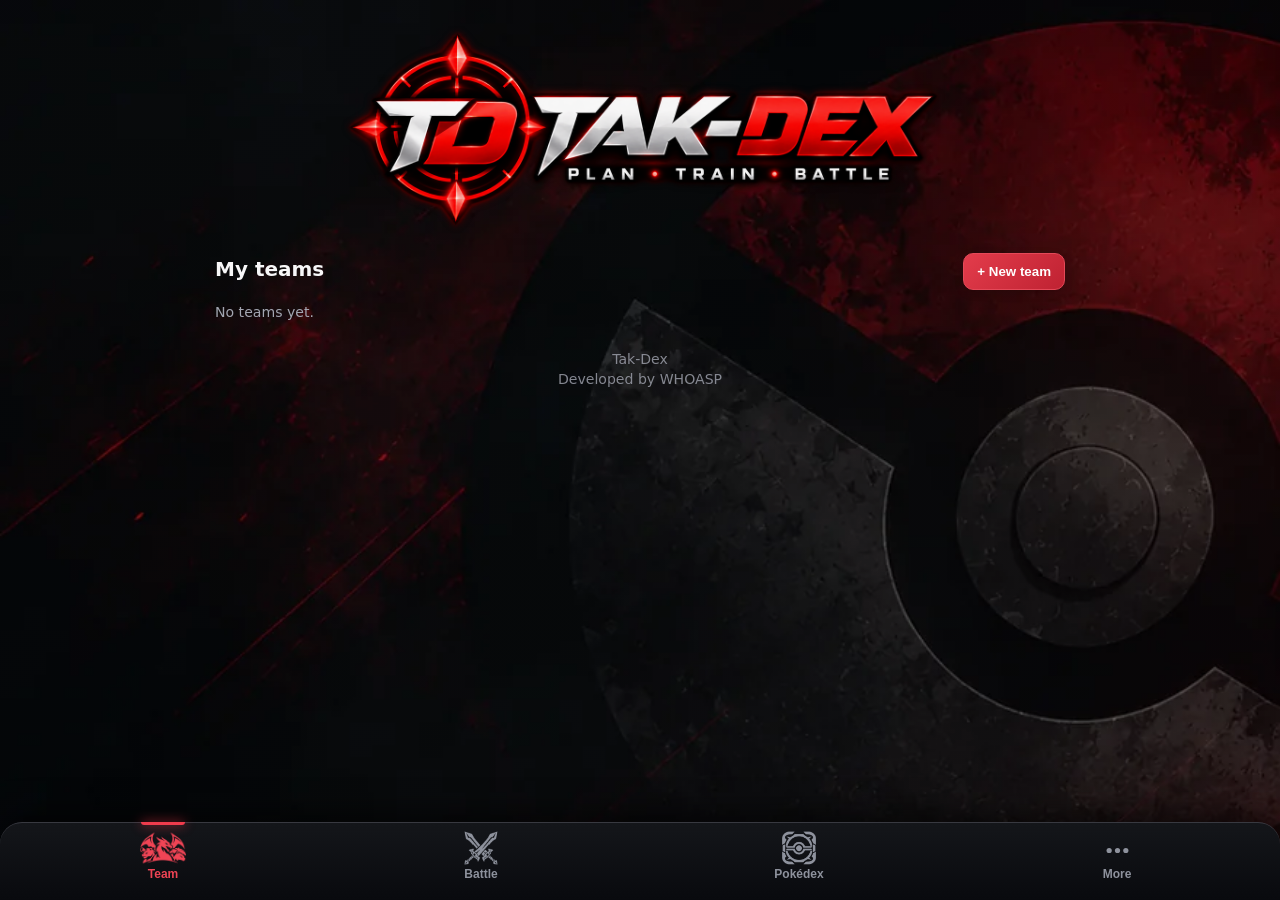
<file: index.html>
<!doctype html>
<html lang="en">
<head>
<meta charset="utf-8">
<meta name="takdex-version" content="V78 DEV6.2">
<meta name="viewport" content="width=device-width,initial-scale=1">
<title>Tak-Dex | Pokémon Team Builder, Battle Calculator & Pokédex</title>
<meta name="description" content="Free Pokémon team builder and battle planner with type effectiveness, damage estimates, moveset planning, Pokédex, TM/HM compatibility, and interactive Sinnoh and Unova maps.">
<link rel="canonical" href="https://alexandrestp337.github.io/Tak-Dex/">
<meta property="og:title" content="Tak-Dex | Pokémon Battle Planner">
<meta property="og:description" content="Build your Pokémon team, analyze matchups, estimate damage and prepare for your next battle.">
<meta property="og:url" content="https://alexandrestp337.github.io/Tak-Dex/">
<meta property="og:type" content="website">
<meta property="og:image" content="https://alexandrestp337.github.io/Tak-Dex/icon-512.png">
<script type="application/ld+json">{"@context":"https://schema.org","@type":"WebApplication","name":"Tak-Dex","url":"https://alexandrestp337.github.io/Tak-Dex/","softwareVersion":"V78 DEV6.2","applicationCategory":"GameApplication","operatingSystem":"Web browser","description":"Pokémon team builder, battle planner, move checker, Pokédex and interactive region maps.","offers":{"@type":"Offer","price":"0","priceCurrency":"USD"}}</script>
<link rel="stylesheet" href="styles.css?v=78.0.0-stable">
<link rel="icon" type="image/png" sizes="192x192" href="icon-192.png">
<link rel="apple-touch-icon" sizes="192x192" href="icon-192.png">
<link rel="manifest" href="manifest.webmanifest">

<style>
  /* Android-only startup artwork */
  #takdex-splash {
    position: fixed;
    inset: 0;
    z-index: 999999;
    background: #000;
    display: none;
    align-items: center;
    justify-content: center;
    opacity: 1;
    transition: opacity 350ms ease;
  }

  #takdex-splash.visible {
    display: flex;
  }

  #takdex-splash.fade-out {
    opacity: 0;
    pointer-events: none;
  }

  #takdex-splash img {
    width: 100%;
    height: 100%;
    object-fit: cover;
    object-position: center;
  }
</style>
</head>
<body>

<div id="takdex-splash" aria-hidden="true">
  <img src="takdex-splash.png" alt="">
</div>

<script>
(function () {
  // Show only inside the Capacitor Android application.
  const isAndroidApp =
    !!(window.Capacitor &&
       typeof window.Capacitor.isNativePlatform === "function" &&
       window.Capacitor.isNativePlatform());

  if (!isAndroidApp) return;

  const splash = document.getElementById("takdex-splash");
  splash.classList.add("visible");

  // Show artwork for 2 seconds, then fade it away.
  setTimeout(function () {
    splash.classList.add("fade-out");
    setTimeout(function () {
      splash.remove();
    }, 400);
  }, 2000);
})();
</script>

<header class="app-header">
  <div class="brand">
    <img class="brand-wordmark" src="takdex-header-logo.png" alt="Tak-Dex — Plan, Train, Battle">
  </div>
</header>

<main>
<section id="teamsPage">
  <div class="bar">
    <h2>My teams</h2>
    <button id="addTeam">+ New team</button>
  </div>
  <div id="teams"></div>
  <section id="editor" hidden>
    <div class="bar">
      <h2 id="editorTitle"></h2>
      <button id="closeTeam">Close</button>
    </div>
    <p id="editorGame"></p>
    <div hidden>
      <button type="button" id="editTeam">Edit team</button>
      <button type="button" id="exportTeam">Export team</button>
    </div>
    <div id="slots"></div>
  </section>
</section>

<section id="battlePage" hidden>
  <div class="mode-switch">
    <button type="button" id="singleMode" class="selected">Single battle</button>
    <button type="button" id="doubleMode">Double battle</button>
  </div>
  <section id="td76BattleStrip" class="td74-team-strip" hidden></section>
  <label>Opponent Pokémon
    <div class="search battle-search">
      <input id="foeInput" autocomplete="off" placeholder="Start typing…">
      <button type="button" class="battle-clear" data-clear-opponent="foeInput" aria-label="Clear opponent" hidden>×</button>
      <div id="foeResults" class="suggestions" hidden></div>
    </div>
  </label>
  <div id="secondFoe" hidden>
    <label>Second opponent
      <div class="search battle-search">
        <input id="foeInput2" autocomplete="off" placeholder="Start typing…">
        <button type="button" class="battle-clear" data-clear-opponent="foeInput2" aria-label="Clear opponent" hidden>×</button>
        <div id="foeResults2" class="suggestions" hidden></div>
      </div>
    </label>
  </div>
  <div id="matchups"></div>
</section>

<section id="dexPage" hidden>
  <h2>Pokédex</h2>
  <div id="td73DexSelector">
    <div class="tool-card">
    <label>Game<select id="dexGame"></select></label>
    <label>Search Pokémon
      <div class="search dex-search">
        <input id="dexInput" placeholder="Start typing…" autocomplete="off">
        <button type="button" class="battle-clear" id="dexClear" aria-label="Clear Pokédex search" hidden>×</button>
        <div id="dexResults" class="suggestions" hidden></div>
      </div>
    </label>
    </div>
  </div>
  <button type="button" id="td73DexReturn" class="td73-back-button" hidden>← Back</button>
  <div id="dexResult" aria-live="polite"></div>
</section>

<section id="morePage" hidden>
  <div class="tool-card">
    <button type="button" id="openPlanner" class="tool-link">⚔ 6v6 Battle Planner ›</button>
    <button type="button" id="openMaps" class="tool-link">⌖ Interactive Maps ›</button>
    <button type="button" id="td7FeedbackOpen" class="tool-link">✉ Send feedback ›</button>
  </div>
  <div class="card offline-card">
    <h3>Offline data</h3>
    <p id="offlineStatus" class="note">Checking offline data…</p>
    <button type="button" id="offlineDownload">Download offline data</button>
    <p class="note">Keep the app open until the download finishes.</p>
  </div>
  <div class="td71-theme-control">
    <button type="button" id="moreTheme">Toggle light / dark mode</button>
  </div>
</section>

<section id="mapsPage" hidden>
  <div class="bar"><h2>Interactive Maps</h2><span id="mapsBackFallback"></span></div>
  <div class="tool-card td73-map-filters">
    <label>Game<select id="mapsGame"></select></label>
    <input id="mapsRegion" type="hidden" value="">
    <label class="td74-map-search">Search &amp; zoom<div class="td74-map-search-wrap"><input id="mapsSearch" type="search" placeholder="Route, item, move tutor, NPC…" autocomplete="off" role="combobox" aria-controls="mapsSuggestions" aria-expanded="false" aria-autocomplete="list"><div id="mapsSuggestions" class="td74-map-suggestions" role="listbox" aria-label="Map locations" hidden></div><span id="td78MapSearchStatus" class="td78-sr-only" role="status"></span></div></label>
    <label>Show<select id="mapsCategory"><option value="all">All landmarks</option><option value="town">Cities &amp; towns</option><option value="route">Routes</option><option value="landmark">Special locations</option><option value="tutor">Move Tutors</option><option value="gym">Gyms &amp; Badges</option></select></label>
  </div>
  <div id="mapsContent" class="td73-map-layout" hidden>
    <div class="card td73-map-card"><div class="td73-map-toolbar"><strong id="mapsHeading">Region map</strong><small id="mapsSelectionLabel" aria-live="polite">Select a destination</small><span><button id="mapsFullscreen" type="button" aria-pressed="false" aria-label="Fullscreen" title="Fullscreen" data-compact-icon="⛶">Fullscreen</button><button id="mapsZoomOut" type="button" aria-label="Zoom out">−</button><button id="mapsZoomIn" type="button" aria-label="Zoom in">+</button><button id="mapsClearSelection" type="button" aria-label="Clear selection without changing zoom" title="Clear search and selection, keep current view" data-compact-icon="✕" disabled>✕ Clear</button><button id="mapsZoomReset" type="button" aria-label="Reset zoom and selection" title="Reset zoom and selection" data-compact-icon="↺">Reset</button><button type="button" id="backMaps">← More</button></span></div><div id="mapsCanvas" class="td73-map-canvas" role="group" aria-label="Interactive Platinum Sinnoh map with location pins"></div></div>
    <details id="td76FullMapDetails" hidden><summary>Location details</summary></details>
    <div class="td73-map-side"><article class="card" id="mapsDetails"><h3>Select a location</h3><p class="note">Tap a map pin or a location below for details.</p></article><details class="card td74-map-directory" id="mapsDirectory"><summary>Browse all locations <span id="mapsCount">Select a game</span></summary><div id="mapsList" class="td73-map-location-list"></div></details></div>
  </div>
</section>

<section id="plannerPage" hidden>
  <div class="bar">
    <h2>6v6 Battle Planner</h2>
    <button type="button" id="backPlanner">← More</button>
  </div>
  <div class="tool-card td73-compact-stack">
    <label>Game<select id="planGame"></select></label>
    <label>Battle type
      <select id="planMode">
        <option value="elite">Elite Four / Champion</option>
        <option value="custom">Custom opponent</option>
      </select>
    </label>
    <div id="eliteOptions">
      <label>League version
        <select id="planVersion">
          <option value="v1">First challenge</option>
          <option value="v2">Rematch / second challenge</option><option value="v3" hidden>Challenge Mode</option><option value="v4" hidden>Challenge Mode rematch</option>
        </select>
      </label>
      <label>Trainer<select id="planTrainer"></select></label>
      <p id="eliteNote" class="note"></p>
    </div>
    <label>Import your team<select id="planTeam"></select></label>
  </div>
  <div id="td74TeamStrips" class="td74-strips" aria-label="Select a matchup"></div>
  <div id="td74Focus" class="td74-matchup-focus" aria-live="polite"><p class="note">Choose a team and opponent to see your matchup.</p></div>

  <details id="td74PlannerEditors" class="card td74-planner-editors"><summary>✎ Edit Pokémon, levels, moves &amp; held items</summary>
    <h3>Your Pokémon · editable levels</h3>
    <div id="planOwn" class="planner-grid"></div>
    <h3>Opponent Pokémon · editable levels and moves</h3>
    <div id="planOpp" class="planner-grid"></div>
    <button type="button" id="planAnalyze">Recalculate all matchups</button>
  </details>
  <!-- Keep the calculation result target for legacy app integration, not as an extra visible panel. -->
  <div id="planResults" hidden aria-hidden="true"></div>
</section>

<section id="tmPage" hidden aria-label="Machine compatibility">
  <div class="tool-card">
    <label>Game<select id="tmGame"></select></label>
    <label>Saved team<select id="tmTeam"></select></label>
    <label>Move / TM / HM
      <div class="search tm-combo">
        <input id="tmMoveSearch" placeholder="Search or choose TM/HM…" autocomplete="off" aria-label="Search or choose TM or HM" aria-expanded="false" aria-controls="tmMoveResults">
        <div id="tmMoveResults" class="suggestions" hidden></div>
      </div>
      <select id="tmMove" hidden aria-hidden="true" tabindex="-1"></select>
    </label>
    <label>Or Pokémon name
      <div class="search">
        <input id="tmPokemon" placeholder="Start typing Pokémon…" autocomplete="off">
        <div id="tmPokemonResults" class="suggestions" hidden></div>
      </div>
    </label>
    <button type="button" id="tmCheck">Check compatibility</button>
  </div>
  <div id="tmResults"></div>
</section>
</main>

<nav class="main-tabs" aria-label="Main navigation">
  <button type="button" id="teamsTab" class="selected" aria-label="Team">
    <svg viewBox="0 0 24 24" fill="currentColor">
      <circle cx="12" cy="6" r="4"/>
      <circle cx="4.5" cy="9" r="3"/>
      <circle cx="19.5" cy="9" r="3"/>
      <path d="M4 20v-3a8 8 0 0 1 16 0v3H4ZM0 20v-4a5 5 0 0 1 4-4v8H0Zm20 0v-8a5 5 0 0 1 4 4v4h-4Z"/>
    </svg>
    <span>Team</span>
  </button>
  <button type="button" id="battleTab" aria-label="Battle">
    <svg viewBox="0 0 24 24" fill="none" stroke="currentColor" stroke-width="2.7" stroke-linecap="round" stroke-linejoin="round">
      <path d="M5 3 19 21M19 3 5 21M4 4l3-1-1 4M20 4l-3-1 1 4M2 21l5-5m15 5-5-5"/>
    </svg>
    <span>Battle</span>
  </button>
  <button type="button" id="dexTab" aria-label="Pokédex">
    <svg viewBox="0 0 24 24" fill="none" stroke="currentColor" stroke-width="2.3">
      <rect x="3" y="2" width="18" height="20" rx="2"/>
      <path d="M3 12h18"/>
      <circle cx="12" cy="12" r="3" fill="var(--nav-bg,#14161b)"/>
    </svg>
    <span>Pokédex</span>
  </button>
  <button type="button" id="moreTab" aria-label="More">
    <svg viewBox="0 0 24 24" fill="currentColor">
      <circle cx="4" cy="12" r="2.5"/>
      <circle cx="12" cy="12" r="2.5"/>
      <circle cx="20" cy="12" r="2.5"/>
    </svg>
    <span>More</span>
  </button>
</nav>

<dialog id="newDialog">
  <form id="newForm">
    <h2>New team</h2>
    <label>Team name<input id="teamName" required maxlength="40" placeholder="My Pokémon team"></label>
    <label>Game<select id="game"></select></label>
    <div class="buttons">
      <button type="button" id="cancelNew" autofocus>Cancel</button>
      <button type="button" id="importTeam">Import</button>
      <button type="submit">Create</button>
    </div>
  </form>
</dialog>

<dialog id="editTeamDialog">
  <form id="editTeamForm">
    <h2>Edit team</h2>
    <label>Team name<input id="editTeamName" maxlength="40" required></label>
    <label>Game<select id="editTeamGame"></select></label>
    <div class="buttons">
      <button type="button" id="cancelEditTeam">Cancel</button>
      <button>Save changes</button>
    </div>
  </form>
</dialog>

<input type="file" id="importTeamFile" accept=".json,application/json" hidden>

<dialog id="pokeDialog">
  <form id="pokeForm">
    <div class="bar">
      <h2 id="pokeHeading">Pokémon</h2>
      <div class="td74-builder-heading-actions"><button type="button" id="td74BuilderDex" hidden>Pokédex</button><button type="button" id="cancelPoke" aria-label="Close Pokémon editor">×</button></div>
    </div>
    <label>Pokémon
      <div class="search">
        <input id="pokeInput" autocomplete="off" placeholder="Start typing…">
        <button id="tdDev1PokeClear" type="button" class="battle-clear" aria-label="Clear Pokémon search">×</button>
        <div id="pokeResults" class="suggestions" hidden></div>
      </div>
    </label>
    <div id="pokePreview"></div>
    <label>Nickname (optional)
      <input id="pokeNickname" maxlength="30" placeholder="Leave blank to use Pokémon name">
    </label>
    <details id="td77BuilderBattle" hidden>
      <summary>Battle settings</summary>
      <details class="td74-battle-stats">
        <summary>Level &amp; battle stats</summary>
        <div id="td77BuilderLevelHost"></div>
      </details>
      <details class="td77-builder-equipment">
        <summary>Ability &amp; held item</summary>
        <div id="td31TeamAbilityHost"></div>
        <div id="td77BuilderItemHost"></div>
      </details>
    </details>
    <h3>Attacks</h3>
    <div id="moveFields"></div>
    <p class="note" id="moveNote">Select a Pokémon to load its moves.</p>
    <p class="error" id="error" hidden></p>
    <div class="buttons">
      <button type="button" id="evolvePoke" hidden>↑ Evolve</button>
      <button type="button" id="removePoke">Remove</button>
      <button id="savePoke" disabled>Save Pokémon</button>
    </div>
  </form>
</dialog>

<footer>Tak-Dex<br>Developed by WHOASP</footer>

<script src="bw-core-dev5.js?v=74.0.0"></script>
<script src="sprite-ids-v77.js?v=74.5.2.20261124"></script>
<script src="unova-b2w2-v74.js?v=74.0.0"></script>
<script src="offline-data.js?v=78.0.0-stable"></script>
<script src="db74.js?v=78.0.0-stable"></script>
<script src="gen5-save.js?v=77.0.0"></script>
<script src="acquisition-v77.js?v=78.0.0-dev6.2.6"></script>
<script src="dev1-storage.js?v=78.0.0-stable"></script>
<script src="dev1-import.js?v=78.0.0-stable"></script>
<script src="app.js?v=78.0.0-dev6.2.6"></script>
<script src="save-sync.js?v=78.0.0-stable"></script>
<script src="unova-v74.js?v=74.5.2.20261124"></script>
<script src="bw-trainer-moves-v76.js?v=74.5.2.20261124"></script>
<script src="unova-trainer-reference.js?v=76.0.0"></script>
<script src="trainer-abilities-v76.js?v=76.0.3"></script>
<script src="platinum-league-v77.js?v=74.5.2.20261124"></script>
<script src="tutor-locations.js?v=78.0.0-dev6.2.6"></script>
<script src="v73-ui.js?v=78.0.0-stable"></script>
<script src="hoenn-map.js?v=76.0.0"></script>
<script src="maps.js?v=78.0.0-stable"></script>
<script src="feedback-config.js?v=74.0.0"></script>
<script src="battle-outcomes.js?v=78.0.0-stable"></script>
<script src="v74-ux.js?v=78.0.0-stable"></script>
</body>
</html>
</file>
<file: styles.css>
:root{font-family:system-ui,sans-serif;color-scheme:dark;--bg:#101522;--card:#1d293b;--text:#f6f8fc;--muted:#afbbcb;--edge:#39475d;--accent:#77d6b7}body.light{color-scheme:light;--bg:#f4f6fa;--card:#fff;--text:#18243a;--muted:#5b6b7e;--edge:#d8dfeb;--accent:#0a8868}*{box-sizing:border-box}body{background:var(--bg);color:var(--text);margin:auto;padding:16px;max-width:850px}header,.bar,.buttons,nav{display:flex;align-items:center;justify-content:space-between;gap:10px}header h1{font-size:1.9rem}h2{font-size:1.25rem}h3{font-size:1rem}nav{justify-content:flex-start;border-bottom:1px solid var(--edge);margin-bottom:18px}button{background:var(--accent);border:0;border-radius:9px;padding:10px 13px;font-weight:700;cursor:pointer;color:#13241e}button:disabled{opacity:.45}nav button{background:transparent;color:var(--muted);border-radius:0}nav .selected{color:var(--accent);border-bottom:2px solid var(--accent)}.card,.slot{background:var(--card);border:1px solid var(--edge);padding:14px;border-radius:13px;margin:10px 0}.bar{align-items:flex-start}.bar h2{margin:8px 0}#slots{display:grid;grid-template-columns:repeat(auto-fit,minmax(240px,1fr));gap:10px}.slot{margin:0}.identity{display:flex;align-items:center;gap:10px}.identity img{width:85px;height:85px;object-fit:contain}.identity strong{font-size:1.05rem}.pills{display:flex;gap:5px;flex-wrap:wrap;margin:5px 0}.pill{display:inline-flex;align-items:center;justify-content:center;background:var(--type-fill);border:1px solid var(--c);color:var(--text);font-size:.67rem;font-weight:750;line-height:1.2;padding:2px 5px;border-radius:6px;white-space:nowrap}.movechip{display:inline-block;border:1px solid var(--c);background:color-mix(in srgb,var(--c) 24%,var(--card));padding:4px 6px;border-radius:6px;font-size:.8rem;margin:3px 4px 3px 0}.muted,.note,footer,p{color:var(--muted);font-size:.88rem}dialog{background:var(--card);color:var(--text);border:1px solid var(--edge);border-radius:15px;width:min(96vw,500px);max-height:92dvh;overflow:auto;padding:18px}dialog::backdrop{background:#000a}label{display:block;color:var(--muted);font-size:.9rem;margin:12px 0}input,select{display:block;width:100%;background:var(--bg);border:1px solid var(--edge);color:var(--text);border-radius:9px;padding:12px;margin-top:6px;font:inherit}.search{position:relative}.suggestions{position:absolute;top:100%;left:0;right:0;background:var(--card);border:1px solid var(--edge);max-height:190px;overflow-y:auto;z-index:20;border-radius:8px}.suggestions button{display:block;background:transparent;color:var(--text);text-align:left;width:100%;font-weight:500}.suggestions button:hover{background:var(--bg)}.moveRow{display:grid;grid-template-columns:24px minmax(0,1fr) 38px;align-items:center;gap:8px;background:var(--bg);border:1px solid var(--edge);border-radius:10px;padding:8px;margin:8px 0}.moveRow input{margin:0}.moveRow .search{min-width:0}.moveRow .clear{background:var(--card);color:var(--text)}.moveType{min-height:23px;margin-top:4px}.buttons{justify-content:flex-end;margin-top:15px}.error{color:#ff8181}.effect{display:flex;justify-content:space-between;align-items:center;border-top:1px solid var(--edge);padding:8px 0;gap:10px}.effect b{font-size:.84rem}.good{color:#4fdb90}.bad{color:#e9ae57}.zero{color:#ff7373}footer{text-align:center;margin:30px 0}[hidden]{display:none!important}

.rank-header{display:flex;align-items:center;gap:10px}.rank-number{background:var(--accent);color:#10241e;padding:9px 11px;border-radius:9px;font-weight:800}.rank-summary{display:flex;justify-content:space-between;gap:10px;align-items:center;flex-wrap:wrap;margin:10px 0}.rank-summary strong{font-size:.92rem}.rank-summary span{font-size:.82rem;font-weight:750}.rank-card:first-of-type{border-color:var(--accent)}.rank-card .note{line-height:1.5}

.mode-switch{display:flex;gap:8px;margin:12px 0}.mode-switch button.selected{background:var(--accent);color:#10241e}.opponent-report{border-top:1px solid var(--line);padding-top:9px;margin-top:10px}.opponent-report h4{margin:3px 0 8px}

.pair-identities{display:flex;gap:12px;flex-wrap:wrap}.pair-identities .identity img{width:52px;height:52px}.pair-action{margin:10px 0;padding:8px;border-radius:8px;background:var(--surface,#ffffff0c)}.pair-action .bad{font-size:.8rem}

/* Tak-Dex V6 visual refresh */
:root{--bg:#0c0e12;--card:#171a20;--text:#f7f7f8;--muted:#a3a6b1;--edge:#353942;--accent:#e33343;--line:#353942;--surface:#24262c;--gold:#f0be42}
body.light{--bg:#f6f3f3;--card:#fff;--text:#25262b;--muted:#6b6970;--edge:#d9d2d4;--accent:#ca2537;--line:#d9d2d4;--surface:#f3eeee;--gold:#c38b16}
body{position:relative;isolation:isolate;min-height:100dvh;max-width:900px;padding:18px 14px 36px;background:radial-gradient(ellipse at 100% 0%,#45161e 0%,transparent 35%),var(--bg)}
body.light{background:radial-gradient(ellipse at 100% 0%,#f8dfe3 0%,transparent 35%),var(--bg)}
body::before{content:"";position:absolute;z-index:-1;pointer-events:none;top:0;right:-95px;width:min(72vw,440px);aspect-ratio:1;border-radius:50%;opacity:.13;background:radial-gradient(circle at center,#0c0e12 0 11%,#b7b7b7 11% 15%,#0c0e12 15% 18%,transparent 18%),linear-gradient(0deg,transparent 0 44%,#050607 44% 56%,transparent 56%),linear-gradient(#e33343 0 50%,#d9dadd 50% 100%);box-shadow:inset 0 0 0 15px #06070a,0 0 65px #e3334326;transform:rotate(-18deg)}
body.light::before{opacity:.10}
.app-header{padding:12px 3px 22px;gap:12px}.brand{display:flex;align-items:center;gap:12px;min-width:0}.brand h1{margin:0;font-size:clamp(1.9rem,7.5vw,3rem);line-height:1;letter-spacing:.01em;font-weight:950;font-style:italic;text-shadow:0 2px 4px #0005;white-space:nowrap}.brand h1 span{color:var(--accent)}.brand p{font-size:.62rem;letter-spacing:.12em;font-weight:700;margin:7px 0 0}.brand-ball{width:49px;height:49px;flex-shrink:0;border-radius:50%;border:4px solid #131418;background:linear-gradient(#e53a47 0 44%,#111 44% 56%,#f1f2f3 56%);position:relative;box-shadow:0 2px 10px #0008}.brand-ball span{position:absolute;width:18px;height:18px;top:50%;left:50%;transform:translate(-50%,-50%);border-radius:50%;background:#eceef0;border:4px solid #15171b}
#theme{background:var(--surface);color:var(--text);border:1px solid var(--edge);font-size:.77rem;flex-shrink:0}
.main-tabs{display:grid;grid-template-columns:1fr 1fr;gap:0;border:1px solid var(--edge);border-radius:15px;overflow:hidden;margin:0 0 22px;background:#12151a;box-shadow:0 5px 20px #0003}.main-tabs button{border:0!important;border-radius:0;background:transparent;color:#aeb0b9;padding:16px 8px;font-size:.95rem;font-weight:900}.main-tabs button.selected{background:linear-gradient(130deg,#b91e2c,#e43848);color:#fff;box-shadow:inset 0 0 0 1px #f55b66}
button{background:linear-gradient(135deg,#e33c4b,#bf2232);color:white;border:1px solid #e44958;border-radius:10px;box-shadow:0 3px 10px #0002}button:hover{filter:brightness(1.08)}button:disabled{filter:none}
.card,.slot{background:var(--card);border:1px solid var(--edge);border-radius:16px;box-shadow:0 8px 25px #0003}.card{padding:14px}.card strong,.slot strong{color:var(--text)}.card p{margin:8px 0}
.section-label{display:flex;align-items:center;gap:10px;margin:4px 0 10px;font-size:1.05rem;letter-spacing:.05em;color:var(--muted);font-weight:850}.results-label{margin-top:26px}
#foePreview,#foePreview2{background:var(--card);border:1px solid var(--edge);border-radius:15px;padding:10px;margin:10px 0}#foePreview:empty,#foePreview2:empty{display:none}#foePreview .identity img,#foePreview2 .identity img{width:105px;height:105px}.identity strong{font-size:1.05rem}
.rank-card:first-of-type{border-color:var(--gold);box-shadow:0 0 0 1px #f0be4233,0 0 18px #f0be4229}.rank-card:first-of-type .rank-number{background:linear-gradient(145deg,#e9bd45,#926a1c);color:#fff}.rank-number{background:#303a46;color:#e4e8f0;border:1px solid #5a6270;border-radius:10px;min-width:40px;text-align:center}.rank-card{padding:12px}.rank-header{gap:9px}.rank-summary{border-top:1px solid var(--edge);padding-top:10px}.rank-summary strong{color:var(--text)}.good{color:#5be99b}.bad{color:#f07878}.zero{color:#ff7b7b}
.mode-switch{background:#12151a;border:1px solid var(--edge);border-radius:12px;overflow:hidden;gap:0}.mode-switch button{flex:1;border:0;border-radius:0;background:transparent;color:#b5b5bb;box-shadow:none}.mode-switch button.selected{background:linear-gradient(135deg,#d72b3a,#ad1d2c);color:white}.movechip,.pill{border-radius:7px}.pair-action{border:1px solid var(--edge);border-radius:10px}dialog{box-shadow:0 25px 80px #000a}input:focus,select:focus{outline:2px solid var(--accent);outline-offset:1px}.suggestions{box-shadow:0 12px 35px #0008}footer{opacity:.8}
@media(max-width:450px){.brand-ball{width:40px;height:40px;border-width:3px}.brand-ball span{width:16px;height:16px}.brand{gap:8px}.brand p{font-size:.5rem;letter-spacing:.06em}#theme{padding:9px 7px}.main-tabs button{font-size:.85rem}.rank-header .identity img{width:68px;height:68px}}

/* V7 closer to original TAK-DEX concept: stacked recommendation cards and gold #1 */
#battlePage{position:relative}
#battlePage>.section-label:first-child{padding:8px 4px}
#battlePage>p{max-width:640px}
#matchups{margin-top:12px}
.analysis-disclaimer{color:var(--muted);font-size:.76rem;line-height:1.45;padding:9px 12px;border-left:2px solid var(--accent);background:color-mix(in srgb,var(--card) 75%,transparent);border-radius:7px}
.rank-card{padding:12px 13px;margin:10px 0;background:linear-gradient(145deg,#181b21,#101217);border:1px solid #343842}
body.light .rank-card{background:linear-gradient(145deg,#fff,#f5f2f2)}
.rank-card.rank-winner{border:1.5px solid #f1c342;box-shadow:0 0 0 1px #c88b2525,0 0 18px #efba3a40}
.recommendation-head{display:flex;gap:10px;align-items:center;min-width:0}
.ranking-medal{display:grid;place-items:center;min-width:35px;height:38px;border-radius:9px;background:#303742;border:1px solid #49505b;color:#e6e8ed;font-size:1.15rem;font-weight:900}
.rank-winner .ranking-medal{background:linear-gradient(145deg,#e8bd43,#86601b);border-color:#ffd866;color:white;font-size:1.5rem}
.recommendation-head .identity{flex:1;min-width:0}
.recommendation-head .identity img{width:75px;height:75px;object-fit:contain}
.recommendation-head .identity strong{font-size:1.12rem}
.rank-risk{font-size:.69rem;font-weight:900;max-width:78px;text-align:right;letter-spacing:.02em}
.recommended-move{margin:8px 0 0 45px;display:flex;flex-wrap:wrap;align-items:baseline;gap:6px 12px;border-top:1px solid #ffffff16;padding:10px 0 6px}
.recommended-move small{font-size:.69rem;font-weight:900;color:#aeb3be;letter-spacing:.06em}
.recommended-move strong{font-size:.98rem;color:var(--text)}
.recommended-move>span{font-size:.75rem;color:#72e4a0}
.move-stats{font-size:.73rem;color:var(--muted);font-weight:650}
.expand-details{margin-top:8px;border-top:1px solid var(--edge)}
.expand-details summary{list-style:none;cursor:pointer;padding:10px 2px 2px;font-size:.8rem;color:var(--muted);display:flex;justify-content:space-between;align-items:center}
.expand-details summary::-webkit-details-marker{display:none}
.expand-details[open] summary{color:var(--accent);margin-bottom:8px}
.matchup-details{padding:8px 0;border-top:1px solid var(--edge)}
.matchup-details h4{font-size:.77rem;color:var(--muted);letter-spacing:.08em;margin:3px 0 8px}
.threat-row{font-size:.76rem;color:var(--muted);margin-bottom:10px}
.move-detail-row{display:flex;align-items:center;justify-content:space-between;gap:10px;padding:8px 0;border-bottom:1px solid #ffffff10}
.move-detail-numbers{display:flex;flex-direction:column;align-items:flex-end;gap:3px;text-align:right}
.move-detail-numbers b{font-size:.79rem}
.moveRow .moveType{display:flex;flex-wrap:wrap;gap:7px;align-items:center;margin-top:5px}
.subheading{font-size:.86rem;letter-spacing:.07em;color:var(--muted);margin:22px 0 10px}
@media(max-width:480px){.rank-risk{font-size:.61rem}.recommendation-head .identity img{width:64px;height:64px}.recommended-move{margin-left:0}.move-detail-row .movechip{max-width:48%}}

/* V8: fixed bottom navigation, cropped portraits, distressed Poké Ball */
body{padding-bottom:calc(116px + env(safe-area-inset-bottom,0px));overflow-x:hidden}
.main-tabs{position:fixed;z-index:100;bottom:calc(10px + env(safe-area-inset-bottom,0px));left:50%;transform:translateX(-50%);width:min(calc(100% - 24px),640px);margin:0;display:grid;grid-template-columns:1fr 1fr;border:1px solid #4a3439;border-radius:19px;background:linear-gradient(155deg,#26272c,#101116);padding:6px;gap:5px;box-shadow:0 -8px 36px #000a,0 8px 24px #0007;backdrop-filter:blur(14px)}
.main-tabs button{min-height:58px;border-radius:13px!important;display:flex;justify-content:center;align-items:center;gap:9px;font-size:.94rem;letter-spacing:.055em;box-shadow:none}
.main-tabs button.selected{background:linear-gradient(135deg,#ef4350,#a91d2b);box-shadow:0 3px 13px #e8324544,inset 0 1px #ffffff38}
body.light .main-tabs{background:linear-gradient(135deg,#fff,#f0e5e7);border-color:#cbb8bd}
.rank-card{overflow:hidden}
.recommendation-head{align-items:stretch;min-height:114px;gap:7px}
.ranking-medal{align-self:center}
.rank-identity{flex:1;gap:4px!important;min-width:0;align-items:center}
.rank-portrait{width:112px;height:118px;flex:0 0 112px;position:relative;overflow:hidden;align-self:stretch;mask-image:linear-gradient(to right,black 76%,transparent 100%)}
.recommendation-head .rank-portrait img{position:absolute;width:160px!important;height:160px!important;max-width:none;object-fit:contain;left:-23px;top:-12px;filter:drop-shadow(0 4px 8px #0008)}
.rank-info{min-width:0;flex:1;position:relative;z-index:1}
.rank-info strong{font-size:1.08rem;line-height:1.1}
.rank-info .pills{margin-top:9px}
.rank-risk{align-self:center;flex:0 0 72px}
.full-pokemon{display:flex;align-items:center;justify-content:center;min-height:175px;margin:10px 0;background:radial-gradient(ellipse at center,#e3324521,transparent 65%);border-radius:13px}
.full-pokemon img{height:190px;width:min(100%,250px);object-fit:contain;filter:drop-shadow(0 8px 12px #0008)}
/* Distressed Poké Ball watermark: split arcs and rough scratched edges */
body::before{top:12px;right:-110px;width:min(82vw,470px);opacity:.18;transform:rotate(-24deg);background:
radial-gradient(circle at center,#111318 0 10%,#c9c9c9 10% 14%,#0b0c0f 14% 17%,transparent 17%),
linear-gradient(13deg,transparent 0 43%,#0a0b0e 43% 56%,transparent 56%),
linear-gradient(104deg,transparent 0 18%,#0b0c0f 18% 19.5%,transparent 19.5% 77%,#090a0d 77% 79%,transparent 79%),
repeating-linear-gradient(113deg,transparent 0 23px,#0b0d11 24px 25px,transparent 26px 57px),
linear-gradient(#e53b4c 0 50%,#d3d5d9 50% 100%);
box-shadow:inset 0 0 0 12px #090a0c,inset 0 0 0 22px #f5f5f5,0 0 45px #e3334330;
clip-path:polygon(2% 20%,9% 15%,14% 5%,29% 3%,36% 0,45% 4%,53% 1%,63% 5%,71% 4%,85% 15%,91% 24%,96% 38%,100% 48%,95% 56%,99% 67%,92% 75%,91% 87%,80% 90%,73% 97%,61% 96%,52% 100%,44% 95%,32% 98%,25% 92%,12% 90%,7% 80%,2% 69%,5% 58%,0 47%,5% 38%,0 30%)}
@media(max-width:460px){.rank-portrait{width:88px;flex-basis:88px;height:110px}.recommendation-head .rank-portrait img{width:143px!important;height:143px!important;left:-27px;top:-7px}.rank-risk{flex-basis:62px;font-size:.59rem}.rank-info strong{font-size:1rem}.ranking-medal{min-width:30px;padding:6px}}
@media(max-width:355px){.rank-portrait{width:70px;flex-basis:70px}.rank-risk{flex-basis:53px}.recommendation-head .rank-portrait img{left:-38px}}

/* V9: true mobile viewport, 4-item persistent dock matching the reference */
html{width:100%;max-width:100%;overflow-x:clip}
body{width:100%;max-width:100%;min-width:0;margin:0;padding:14px 12px calc(108px + env(safe-area-inset-bottom,0px));overflow-x:clip}
main,header,section,.card,.slot,#matchups,#slots{max-width:100%;min-width:0}
main{width:100%;margin-inline:auto;max-width:850px}
body::before{position:absolute;max-width:100vw;right:-65px;pointer-events:none}
.app-header{width:100%;min-width:0}
.app-header .brand{min-width:0;flex:1}
.app-header .brand>div:last-child{min-width:0}
.app-header .brand h1{font-size:clamp(1.45rem,7vw,2.65rem)}
.app-header .brand p{font-size:clamp(.42rem,1.8vw,.65rem);white-space:normal}
.main-tabs{--nav-bg:#101216;position:fixed;bottom:0;left:0;right:0;top:auto;transform:none;width:100%;max-width:100%;min-width:0;display:grid;grid-template-columns:repeat(4,minmax(0,1fr));gap:0;margin:0;padding:10px 4px calc(10px + env(safe-area-inset-bottom,0px));border:0;border-top:1px solid #383940;border-radius:22px 22px 0 0;background:linear-gradient(180deg,#14161a,#090a0e);box-shadow:0 -9px 30px #0009;z-index:200;overflow:visible;isolation:isolate}
.main-tabs::before{content:"";position:absolute;top:-3px;left:calc(37.5% - 24px);width:48px;height:3px;background:var(--accent);box-shadow:0 0 11px var(--accent);border-radius:4px;pointer-events:none;opacity:0}
.main-tabs button{background:none!important;border:0!important;border-radius:0!important;box-shadow:none!important;min-width:0;min-height:60px;padding:5px 0;display:flex;flex-direction:column;gap:5px;align-items:center;justify-content:center;color:#8e929d!important;font-size:.75rem;letter-spacing:0;white-space:nowrap;line-height:1.15}
.main-tabs button.selected{color:#f04455!important}
.main-tabs button svg{display:block;width:25px;height:25px;flex-shrink:0}
.main-tabs button span{display:block}
.main-tabs button.selected::before{content:"";position:absolute;top:0;width:44px;height:3px;background:#f03c4d;border-radius:0 0 5px 5px;box-shadow:0 0 11px #e33343}
body.light .main-tabs{background:linear-gradient(180deg,#fff,#f3ebed);border-color:#d5c6c9}
body.light .main-tabs button{color:#7a7c83!important}
body.light .main-tabs button.selected{color:#c5263b!important}
#slots{grid-template-columns:repeat(auto-fit,minmax(min(100%,240px),1fr))}
.recommendation-head{width:100%;min-width:0}
.rank-identity{min-width:0;overflow:hidden}
.rank-info{min-width:0}
.rank-info strong{overflow-wrap:anywhere}
.rank-portrait{max-width:30vw;flex-shrink:1}
.rank-risk{min-width:0;overflow-wrap:anywhere}
.move-detail-row{min-width:0}
.move-detail-row>*{min-width:0}
.mode-switch{width:100%}
.mode-switch button{min-width:0}
.dex-entry{display:flex;gap:14px;align-items:center}
.dex-entry img{width:110px;max-width:40%;object-fit:contain}
@media(max-width:390px){body{padding-left:9px;padding-right:9px}.rank-card{padding:10px 8px}.recommendation-head{gap:4px}.ranking-medal{min-width:28px}.rank-portrait{flex-basis:67px;width:67px}.rank-info strong{font-size:.91rem}.rank-risk{flex-basis:50px;font-size:.55rem}
}

/* V10: reference-inspired background only. Oversized dark fractured Poké Ball at top right. */
body{background:radial-gradient(ellipse 85% 42% at 91% -8%,#40151c 0%,#1d1016 38%,transparent 80%),#0b0d11}
body.light{background:radial-gradient(ellipse 85% 42% at 91% -8%,#f4d9dd 0%,transparent 78%),var(--bg)}
body::before{top:-140px;right:-145px;width:min(105vw,590px);max-width:none;aspect-ratio:1;border-radius:50%;opacity:.45;transform:rotate(-20deg);clip-path:none;box-shadow:inset 0 0 0 9px #06070a,inset 0 0 42px #050607,0 0 60px #8d172b29;background:
radial-gradient(circle at 50% 50%,#24252a 0 8%,#090a0e 8.5% 12%,#545055 12.5% 15%,#090b0e 15.5% 17%,transparent 17.5%),
linear-gradient(0deg,transparent 0 45%,#07080b 45% 55%,transparent 55%),
conic-gradient(from 5deg at 50% 50%,#a82231 0 48deg,#0a0b0e 48deg 58deg,#711c29 58deg 96deg,#0a0b0e 96deg 103deg,#a32838 103deg 180deg,#313137 180deg 222deg,#0a0b0e 222deg 233deg,#46434a 233deg 282deg,#0a0b0e 282deg 292deg,#37333b 292deg 360deg);
filter:drop-shadow(0 12px 24px #000a)}
body.light::before{opacity:.16}
@media(max-width:500px){body::before{top:-85px;right:-135px;width:410px;max-width:none}}

/* V11: approved cinematic Poké Ball background image, replacing CSS recreation. */
body:not(.light){background-color:#090c10;background-image:url('./takdex-background.webp');background-repeat:no-repeat;background-position:right top;background-size:max(100%, 900px) auto;background-attachment:fixed}
body::before,body.light::before{display:none!important;content:none!important}
@media(min-width:900px){body:not(.light){background-size:cover}}

/* V12: portrait wallpaper fills the phone viewport without stretching or bright gaps. */
body:not(.light){background-color:#080a0e;background-image:linear-gradient(rgba(4,6,9,.20),rgba(4,6,9,.20)),url('./takdex-background.webp');background-repeat:no-repeat;background-position:center top;background-size:cover;background-attachment:fixed}
@media(max-width:899px){body:not(.light){background-size:cover;background-position:center top}}

/* V13: fit the complete portrait wallpaper to the visible phone viewport instead of cropping it to the long document. */
body:not(.light){background-image:linear-gradient(rgba(4,6,9,.20),rgba(4,6,9,.20)),url("./takdex-background.webp");background-color:#080a0e;background-repeat:no-repeat;background-position:center top;background-size:100% 100dvh;background-attachment:fixed}
@media(max-width:899px){body:not(.light){background-size:100% 100dvh;background-position:center top}}

/* V14: preserve wallpaper aspect ratio; fill viewport height without distortion.
   Gradient layer fills viewport; photo layer is auto-width and 100dvh tall. */
body:not(.light){background-size:100% 100%,auto 100dvh!important;background-position:center top,center top!important}
@media(max-width:899px){body:not(.light){background-size:100% 100%,auto 100dvh!important;background-position:center top,center top!important}}

/* V15: keep wallpaper round and remove right-edge gap. A fixed, viewport-sized layer
   uses cover independently of document height. No stretching. */
html{background:#080a0e}
body:not(.light){background-image:none!important;background-color:transparent!important}
body:not(.light)::after{content:"";display:block;position:fixed;inset:0;z-index:-1;pointer-events:none;background-image:linear-gradient(rgba(4,6,9,.20),rgba(4,6,9,.20)),url('./takdex-background.webp');background-size:cover,cover;background-position:center top,center top;background-repeat:no-repeat;background-color:#080a0e}

/* V16 additional tools */
.tool-card{background:var(--card);border:1px solid var(--edge);border-radius:15px;padding:14px;margin:12px 0;display:grid;gap:12px}
.tool-card label{display:grid;gap:6px;min-width:0}
.tool-card input,.tool-card select,.plan-slot input{width:100%;max-width:100%;min-width:0}
.tool-link{display:block;text-align:left;padding:17px;background:var(--surface);border:1px solid var(--edge);color:var(--text);font-weight:750}
.theme-card{margin-top:22px}
.planner-grid{display:grid;grid-template-columns:repeat(auto-fit,minmax(min(100%,260px),1fr));gap:10px;margin-bottom:18px}
.plan-slot{background:var(--card);border:1px solid var(--edge);border-radius:12px;padding:11px;display:grid;gap:9px}
.plan-slot label{display:grid;gap:4px;font-size:.8rem;color:var(--muted)}
.learn-row{display:flex;align-items:center;flex-wrap:wrap;gap:8px;justify-content:space-between;padding:10px 2px;border-bottom:1px solid var(--edge);font-size:.83rem}
.learn-row small{color:var(--muted)}
.evo-line{padding:9px 2px;border-bottom:1px solid var(--edge)}
.tm-result{display:flex;align-items:center;justify-content:space-between;margin:8px 0}
.planner-result{margin:12px 0}
body.light{background:#f9f7f7!important}
body.light::after{content:"";display:block;position:fixed;inset:0;z-index:-1;pointer-events:none;background-image:linear-gradient(rgba(255,255,255,.22),rgba(255,255,255,.22)),url('./takdex-background-light.webp');background-size:cover,cover;background-position:center top,center top;background-repeat:no-repeat;background-color:#f9f7f7}

/* V17 · Six successive opponent matchups with original Battle ranking cards */
.planner-opponent{margin:20px 0 32px;border-top:1px solid var(--edge);padding-top:14px}
.planner-opponent-heading{display:flex;align-items:center;gap:10px;margin-bottom:12px}
.planner-opponent-number{background:linear-gradient(140deg,#d82439,#8e1225);color:#fff;border-radius:11px;padding:12px;font-weight:900;font-size:1.15rem}
.planner-opponent-art{width:70px;height:70px;flex:0 0 70px;overflow:hidden}
.planner-opponent-art img{width:100%;height:100%;object-fit:contain}
.planner-opponent-heading small{font-weight:800;letter-spacing:.08em;color:var(--muted);font-size:.67rem}
.planner-opponent-heading h3{margin:3px 0;font-size:1.2rem}
.planner-opponent-heading h3 span{font-size:.78rem;color:var(--muted);white-space:nowrap}
.planner-opponent-moves{line-height:2.1;margin-bottom:14px;font-size:.77rem}
.planner-opponent-moves .movechip{display:inline-block;margin:2px}
.planner-opponent .rank-card{margin:10px 0}
.planner-opponent .expand-details h4{margin:12px 0 5px}
@media(max-width:390px){.planner-opponent-art{width:55px;height:55px;flex-basis:55px}.planner-opponent-heading{gap:6px}.planner-opponent-number{padding:9px}}

/* V18: identical wallpaper geometry in both themes, light palette is recolored. */
body.light{background:transparent!important;background-color:transparent!important}
body.light::after{background-image:linear-gradient(rgba(255,255,255,.04),rgba(255,255,255,.04)),url('./takdex-background-light.webp');background-size:cover,cover;background-position:center top,center top;background-repeat:no-repeat;background-color:#f6f3f3}
/* Clear control for quick battle opponent replacement. */
.battle-search{position:relative;font-size:.9rem}
.battle-search input{padding-right:45px!important}
.battle-clear{position:absolute;right:9px;top:50%;transform:translateY(-50%);width:30px;height:30px;min-width:30px;padding:0;border:1px solid var(--edge);border-radius:50%;background:var(--surface);color:var(--text);font-size:20px;line-height:1;display:flex;align-items:center;justify-content:center;z-index:2}
.battle-clear[hidden]{display:none!important}

/* V21: readable text over the detailed light wallpaper, without altering cards. */
body.light main > section > h2,
body.light main > section > h3,
body.light #battlePage > p,
body.light #plannerPage > p,
body.light #teamsPage > .bar h2,
body.light #plannerPage > .bar h2,
body.light #tmPage > .bar h2,
body.light footer,
body.light .app-header .brand p {
  text-shadow: 0 0 4px #fff, 0 0 9px #fff, 0 0 16px #fff, 0 1px 2px #fffd;
}
body.light #battlePage > p, body.light footer {color:#353841}
body.light .app-header .brand h1 {text-shadow:0 0 5px #fff,0 0 12px #fff}
/* Soft-edged portraits: no black drop shadow, less cropping, symmetric fade. */
.rank-portrait {
  -webkit-mask-image:linear-gradient(to right,transparent 0%,rgba(0,0,0,.55) 9%,#000 23%,#000 75%,rgba(0,0,0,.6) 89%,transparent 100%);
  mask-image:linear-gradient(to right,transparent 0%,rgba(0,0,0,.55) 9%,#000 23%,#000 75%,rgba(0,0,0,.6) 89%,transparent 100%);
}
.recommendation-head .rank-portrait img {
  filter:none!important;
  width:145px!important;height:145px!important;left:-16px;top:-3px;
}
@media(max-width:460px){.recommendation-head .rank-portrait img{width:130px!important;height:130px!important;left:-21px;top:0}}
@media(max-width:355px){.recommendation-head .rank-portrait img{left:-31px}}
.full-pokemon img {filter:none!important}

/* V22: reduce battle-card Pokémon portrait scale by a further 15%, preserving
   the symmetrical fade and centering artwork inside the existing portrait slot. */
.recommendation-head .rank-portrait img{
  width:123px!important;
  height:123px!important;
  left:50%!important;
  top:50%!important;
  transform:translate(-50%,-50%);
}
@media(max-width:460px){
  .recommendation-head .rank-portrait img{
    width:110px!important;
    height:110px!important;
  }
}

/* V23: full, uncropped battle portraits, matching Team-tab artwork.
   No masking, fading, zoom, offsets or shadows. Both themes. */
.rank-portrait {
  -webkit-mask-image:none!important; mask-image:none!important;
  width:clamp(76px,21vw,116px)!important;
  flex:0 0 clamp(76px,21vw,116px)!important;
  height:116px!important; max-width:none!important;
  display:flex;align-items:center;justify-content:center;
  overflow:visible!important;align-self:center;
}
.recommendation-head .rank-portrait img {
  position:static!important; display:block!important;
  width:100%!important;height:100%!important;max-width:100%!important;
  object-fit:contain!important;object-position:center!important;
  left:auto!important;top:auto!important;transform:none!important;
  filter:none!important;opacity:1!important;
}
.rank-identity{gap:8px!important;flex:1 1 auto;min-width:0;}
.rank-info{min-width:0;flex:1 1 auto;}
.rank-info strong{overflow-wrap:anywhere;}
@media(max-width:460px){
 .recommendation-head{gap:5px!important;}
 .rank-portrait{width:clamp(70px,20vw,96px)!important;flex-basis:clamp(70px,20vw,96px)!important;height:100px!important;}
 .rank-risk{flex:0 1 62px;min-width:0;}
}
@media(max-width:355px){
 .rank-portrait{width:68px!important;flex-basis:68px!important;height:88px!important;}
 .rank-risk{flex-basis:48px;}
}

/* V24: evolution artwork beside each evolutionary stage */
#dexResult .evo-line{display:flex;align-items:center;gap:10px;min-height:78px;flex-wrap:nowrap}
#dexResult .evo-art{width:72px;height:72px;object-fit:contain;flex:0 0 72px;filter:none!important;mask-image:none!important;-webkit-mask-image:none!important}
#dexResult .evo-description{display:flex;flex-direction:column;gap:3px;min-width:0}
#dexResult .evo-description small{font-size:.8em;opacity:.85}
@media(max-width:420px){#dexResult .evo-art{width:60px;height:60px;flex-basis:60px}}

/* V25: evolution types stay visually grouped under the correct form */
.evo-types{display:flex;flex-wrap:wrap;gap:4px;margin-top:4px}
.evo-line .evo-description{min-width:0;flex:1}

/* V29: selected tab underline anchored to the button, never the bar. */
.main-tabs button{position:relative!important;}
.main-tabs button.selected::before{top:0!important;left:50%!important;transform:translateX(-50%)!important;right:auto!important;}
/* V29: official Tactical Radar branding in the header. */
.app-header .brand-radar{width:49px;height:49px;object-fit:contain;flex:0 0 49px;border-radius:12px;display:block;}
@media(max-width:450px){.app-header .brand-radar{width:40px;height:40px;flex-basis:40px;border-radius:10px;}}

/* V30: unified transparent Tactical Radar wordmark, centered and responsive. */
.app-header{display:flex;justify-content:center;align-items:center;padding:12px 10px 20px!important;}
.app-header .brand{width:100%;max-width:650px;display:flex;justify-content:center;align-items:center;flex:1;min-width:0;}
.app-header .brand-wordmark{display:block;width:100%;max-width:610px;height:auto;object-fit:contain;filter:none;}
@media(max-width:450px){.app-header{padding:10px 6px 18px!important}.app-header .brand-wordmark{width:100%;max-width:100%;}}

/* V31: navigation indicator touches the top border of the fixed bar. */
.main-tabs{padding-top:7px!important}
.main-tabs button.selected::before{top:-8px!important;height:3px!important}

/* V35 team controls */
#teams article.card{position:relative;padding-bottom:38px}
.delete-team-link{position:absolute;right:12px;bottom:9px;background:none!important;border:0!important;box-shadow:none!important;color:#ef6464!important;font-size:12px!important;font-weight:400!important;padding:3px 4px!important;min-height:0!important;width:auto!important}
.delete-team-link:hover{text-decoration:underline}

.team-actions{display:flex;align-items:center;gap:7px;flex-wrap:wrap}.team-actions button{padding:9px 12px;font-size:.86rem}

/* V37: combined searchable TM/HM selector */
.tm-combo{position:relative}.tm-combo input{padding-right:52px}.tm-combo-arrow{position:absolute;right:2px;top:7px;bottom:2px;width:44px;padding:0;border-radius:0 8px 8px 0;background:transparent;color:var(--text);font-size:1.3rem;border-left:1px solid var(--edge)}.tm-combo .suggestions{top:100%;max-height:230px}.tm-combo .suggestions button:focus{background:var(--bg);outline:1px solid var(--accent)}

/* V38: evolution artwork/name navigate to that Pokédex entry. */
#dexResult .evo-navigate{display:flex;align-items:center;gap:10px;flex:1;min-width:0;text-align:left;background:transparent;border:0;color:inherit;padding:5px 4px;border-radius:10px;cursor:pointer;font:inherit}
#dexResult .evo-navigate:hover,#dexResult .evo-navigate:focus-visible{background:rgba(225,55,70,.12);outline:2px solid transparent}
#dexResult .evo-navigate:focus-visible{outline-color:var(--accent,#e33343)}
#dexResult .evo-navigate .evo-types{display:flex;flex-wrap:wrap}

/* V70 — keep Android taps from flashing a blue WebView rectangle.
   Retain an accessible focus-visible outline for keyboard navigation. */
.main-tabs button,.tool-link,.td70-dex-slot{ -webkit-tap-highlight-color:transparent; }
.main-tabs button:focus-visible,.tool-link:focus-visible,.td70-dex-slot:focus-visible{outline:2px solid var(--accent,#e33343)!important;outline-offset:2px!important;}
#slots .td70-dex-slot{display:block;width:100%;padding:4px 2px;margin:0 0 9px;background:transparent!important;color:var(--text)!important;border:0!important;border-radius:10px;box-shadow:none!important;text-align:left;font:inherit;}
#slots .td70-dex-slot:hover{background:color-mix(in srgb,var(--text) 6%,transparent)!important;}
#plannerPage .td70-known-risk{padding:9px 10px;margin:9px 0;border-left:3px solid var(--accent);background:color-mix(in srgb,var(--accent) 8%,transparent);font-size:.79rem;line-height:1.5;overflow-wrap:anywhere;}
#plannerPage .td70-known-risk strong{color:var(--text);}
#plannerPage .td66-defense{max-width:140px;overflow-wrap:anywhere;}

/* V70 DEV4.1: Let the 6v6 defensive summary size to its actual move name.
   Scope this to ranked Planner cards; leave other matchups unchanged. */
#plannerPage .td63-rank > summary .rank-risk.td66-defense {
  flex:0 0 auto;
  width:max-content;
  min-width:max-content;
  max-width:none;
  overflow-wrap:normal;
  word-break:normal;
}
#plannerPage .td63-rank .td70-defense-verdict,
#plannerPage .td63-rank .td70-defense-source {
  white-space:nowrap;
  overflow-wrap:normal;
  word-break:normal;
}
/* On narrow screens, move the verdict under the header instead of squeezing
   Pokémon names or splitting long attack names inside an invisible column. */
@media (max-width:560px) {
  #plannerPage .td63-rank > summary.recommendation-head {flex-wrap:wrap;}
  #plannerPage .td63-rank > summary .rank-identity {flex:1 0 calc(100% - 78px);}
  #plannerPage .td63-rank > summary .td63-chevron {order:1;}
  #plannerPage .td63-rank > summary .rank-risk.td66-defense {order:2;margin-left:auto;}
}

/* V71 — collapsible teams, base stats, quick comparison sheet */
#teams .td71-team-card{padding:0;overflow:hidden;margin:10px 0}
#teams .td71-team-header{display:flex;width:100%;align-items:center;justify-content:space-between;gap:12px;padding:15px 17px;background:transparent!important;color:var(--text)!important;box-shadow:none!important;border:0!important;text-align:left;min-width:0}
#teams .td71-team-header strong{display:block;font-size:1.05rem;overflow-wrap:anywhere}
#teams .td71-team-header small{display:block;color:var(--muted);margin-top:4px;font-size:.81rem}
#teams .td71-team-header>span:last-child{font-size:1.2rem;opacity:.8;flex:none}
#teams .td71-team-body{border-top:1px solid var(--edge);padding:11px 15px 15px}
#teams .td71-team-body>p{margin:0 0 10px;color:var(--muted);font-size:.85rem}
#teams .td71-team-members{display:grid;grid-template-columns:repeat(auto-fit,minmax(min(100%,125px),1fr));gap:8px;margin:8px 0 14px}
#teams .td71-team-member{display:flex;align-items:center;gap:7px;min-width:0;font-size:.81rem}
#teams .td71-team-member img{width:40px;height:40px;object-fit:contain;flex:none}
#teams .td71-team-member span{overflow-wrap:anywhere}
#teams .td71-team-body #editor{margin-top:14px;border-top:1px solid var(--edge);padding-top:12px}
#dexResult .td71-base-stats{padding:15px;margin:12px 0}
#dexResult .td71-base-stats h3{margin:0 0 12px}
#dexResult .td71-stat-row{display:grid;grid-template-columns:75px 35px minmax(0,1fr);align-items:center;gap:9px;padding:6px 0;font-size:.82rem}
#dexResult .td71-stat-row b{text-align:right;font-variant-numeric:tabular-nums}
#dexResult .td71-stat-track{height:9px;background:color-mix(in srgb,var(--text) 12%,transparent);border-radius:12px;overflow:hidden}
#dexResult .td71-stat-track>span{display:block;height:100%;background:var(--accent);border-radius:12px}
#dexResult .td71-stat-total{display:flex;justify-content:space-between;gap:12px;border-top:1px solid var(--edge);padding-top:12px;margin-top:9px}
#dexPage [data-td71-quick-compare]{touch-action:pan-y;user-select:none;-webkit-user-select:none}
#td71CompareQuick{width:min(94vw,440px);max-width:440px;padding:18px;background:var(--card);color:var(--text);border:1px solid var(--edge);border-radius:17px}
#td71CompareQuick::backdrop{background:#000a}
#td71CompareQuick h3{margin:0 0 8px}
#td71CompareQuick .td71-quick-slot{display:flex;align-items:center;justify-content:space-between;gap:12px;padding:12px 0;border-bottom:1px solid var(--edge)}
#td71CompareQuick .td71-quick-slot small{display:block;color:var(--muted)}
#td71CompareQuick .td71-quick-slot strong{display:block;margin-top:3px}
#td71CompareQuick .td71-quick-slot button{flex:none}



/* V71 DEV2 — compact collapsed teams and inline Pokédex base stats.
   #teams article.card had a historical 38px bottom padding that overrode
   the initial V71 cards. This selector intentionally wins that cascade. */
#teams article.card.td71-team-card{padding:0;margin:6px 0;overflow:hidden}
#teams .td71-team-header{padding:9px 13px;min-height:44px;gap:10px}
#teams .td71-team-header>span:first-child{display:flex;align-items:center;flex-wrap:wrap;gap:4px 12px;min-width:0}
#teams .td71-team-header strong{font-size:.95rem;line-height:1.25}
#teams .td71-team-header small{margin:0;font-size:.76rem;line-height:1.25}
#teams .td71-team-header>span:last-child{line-height:1;align-self:center}

#dexResult .td71-dex-hero{display:grid;grid-template-columns:minmax(0,1fr) minmax(215px,285px);gap:16px;align-items:center;min-width:0}
#dexResult .td71-dex-hero>.dex-entry{min-width:0;align-items:center}
#dexResult .td71-dex-hero>.dex-entry>div{min-width:0}
#dexResult .td71-dex-hero>.dex-entry img{width:105px;max-width:42%;height:auto;flex:none}
#dexResult .td71-dex-hero .td71-base-stats{min-width:0;padding:1px 0;margin:0;border:0;border-radius:0;background:none;box-shadow:none}
#dexResult .td71-dex-hero .td71-base-stats h3{font-size:.91rem;margin:0 0 5px}
#dexResult .td71-dex-hero .td71-stat-row{grid-template-columns:58px 27px minmax(0,105px);gap:6px;padding:3px 0;font-size:.76rem}
#dexResult .td71-dex-hero .td71-stat-track{height:7px}
#dexResult .td71-dex-hero .td71-stat-total{padding-top:6px;margin-top:5px;font-size:.79rem}
#dexResult .td71-dex-hero .td71-base-stats .note{font-size:.65rem;line-height:1.3;margin:5px 0 0}
/* On phones, retain two columns: Pokémon on the left, compact base-stat
   numbers on the right. Bars are omitted only where horizontal room is tight. */
@media(max-width:600px){
 #dexResult .td71-dex-hero{grid-template-columns:minmax(0,1fr) minmax(116px,44%);gap:9px;align-items:center}
 #dexResult .td71-dex-hero>.dex-entry{min-width:0;display:flex;flex-direction:column;align-items:center;text-align:center;gap:4px}
 #dexResult .td71-dex-hero>.dex-entry img{width:clamp(66px,23vw,103px);max-width:100%;height:auto}
 #dexResult .td71-dex-hero>.dex-entry h3{font-size:clamp(.78rem,3.8vw,1rem);margin:1px 0 3px;line-height:1.15;overflow-wrap:anywhere}
 #dexResult .td71-dex-hero>.dex-entry .pills{justify-content:center;gap:3px;margin:3px 0}

 #dexResult .td71-dex-hero>.dex-entry p{font-size:.68rem;margin:2px 0;line-height:1.25}
 #dexResult .td71-dex-hero .td71-base-stats{border:0;padding:0;margin:0;min-width:0}
 #dexResult .td71-dex-hero .td71-base-stats h3{font-size:.80rem;margin:0 0 5px}
 #dexResult .td71-dex-hero .td71-stat-row{grid-template-columns:minmax(0,1fr) auto;gap:5px;padding:3px 0;font-size:.72rem;line-height:1.1}
 #dexResult .td71-dex-hero .td71-stat-row b{white-space:nowrap}
 #dexResult .td71-dex-hero .td71-stat-track{display:none}
 #dexResult .td71-dex-hero .td71-stat-total{padding-top:5px;margin-top:5px;gap:5px;font-size:.70rem}
 #dexResult .td71-dex-hero .td71-base-stats .note{display:none}
}

/* V72 DEV1 — two-stage saved-team accordion, compact move summaries and controls. */
#teams .td72-overview-mon{display:flex;align-items:center;gap:7px;min-width:0;text-align:left;padding:4px 2px;background:transparent!important;color:var(--text)!important;border:0!important;box-shadow:none!important;cursor:pointer;font:inherit}
#teams .td72-overview-mon:hover,#teams .td72-overview-mon:focus-visible{background:color-mix(in srgb,var(--text) 7%,transparent)!important;outline-offset:2px}
#teams .td72-team-actions{display:flex;align-items:center;gap:5px;flex-wrap:nowrap;min-width:0;margin:8px 0 0}
#teams .td72-team-actions button{font-size:clamp(.67rem,2.55vw,.82rem);padding:8px clamp(5px,1.8vw,10px);white-space:nowrap;min-width:0}
#teams .td72-team-actions .delete-team-link{position:static!important;margin-left:auto!important;right:auto!important;bottom:auto!important;padding:8px 2px!important;font-size:clamp(.66rem,2.6vw,.78rem)!important;font-weight:500!important;white-space:nowrap;flex:none}
#teams .td72-details-toggle{width:100%;background:transparent!important;color:var(--text)!important;border:1px solid var(--edge)!important;box-shadow:none!important;margin:12px 0 0;padding:11px 12px;display:flex;align-items:center;justify-content:space-between;gap:8px;text-align:left}
#teams .td72-details-toggle span:first-child{font-weight:750;font-size:.88rem}
#teams .td72-details-content{border-top:1px solid var(--edge);margin-top:10px;padding-top:7px}
#teams .td72-details-content[hidden]{display:none!important}
#teams .td72-details-content #editor{margin-top:0;border:0;padding-top:0}
#teams .td72-details-content #editor>.bar{display:none}
#slots .td72-slot-moves{display:grid;gap:3px;margin:9px 0 13px}
#slots .td72-slot-move{display:flex;align-items:center;flex-wrap:wrap;gap:3px 8px;min-width:0;padding:2px 0;font-size:.81rem}
#slots .td72-slot-move>.td72-move-name{display:inline-block;flex:0 0 auto;max-width:100%;white-space:nowrap;overflow-wrap:normal;word-break:normal;margin:2px 0;font-weight:500;font-size:.82rem;padding:8px 10px}
#slots .td72-move-extra{display:flex;align-items:center;flex:1 1 auto;gap:4px 8px;flex-wrap:wrap;min-width:0}
#slots .td72-move-extra .pill{white-space:nowrap}
#slots .td72-move-extra small{color:var(--muted);font-size:.71rem;white-space:nowrap}
#plannerPage .td72-level-control{display:flex;align-items:stretch;gap:5px;margin-top:5px;min-width:0}
#plannerPage .td72-level-control>button{width:42px;min-width:42px;min-height:42px;padding:5px;background:var(--card);color:var(--text);border:1px solid var(--edge);font-size:1.3rem;line-height:1}
#plannerPage .td72-level-control>input{margin:0;max-width:94px!important;min-height:42px;text-align:center;font-weight:750;appearance:textfield;-moz-appearance:textfield}
#plannerPage .td72-level-control>input::-webkit-inner-spin-button,#plannerPage .td72-level-control>input::-webkit-outer-spin-button{-webkit-appearance:none;margin:0}
#plannerPage .td63-rank>summary{flex-wrap:wrap}
#plannerPage .td72-rank-best{flex:0 0 100%;order:20;display:flex;align-items:center;justify-content:space-between;flex-wrap:wrap;gap:4px 10px;border-top:1px solid var(--edge);padding:8px 2px 2px;margin-top:4px;font-size:.77rem;min-width:0}
#plannerPage .td72-rank-best b{font-size:.86rem}
#plannerPage .td72-rank-best>span{display:flex;align-items:center;flex-wrap:wrap;gap:4px;color:var(--muted);font-weight:600}

.td72-ability-warning{border-left:3px solid #e6b251;padding:9px 11px;margin:10px 0!important;border-radius:5px;background:color-mix(in srgb,#e6b251 8%,transparent);font-size:.78rem}
.td72-foe-ability{display:block;font-size:.77rem;margin:8px 0;max-width:340px}
.td72-foe-ability select{font-size:.82rem;padding:8px;margin-top:4px}
#td68MovePage .td72-move-header-actions{display:flex;align-items:center;gap:6px}
#td68MovePage .td72-move-header-actions button{font-size:.8rem;padding:8px 10px;white-space:nowrap}
#td72MoveTypePanel{padding:0 0 12px}
:is(#td72MoveTypePanel,#typeExplorerPage,#td77TypeOptions,.td78-move-filter-panel) .td72-move-types,#td4TeamPlannerPage #td77TypeOptions .td78-filter-header{display:grid;grid-template-columns:repeat(3,minmax(0,1fr));gap:7px;margin:14px 0}
:is(#td72MoveTypePanel,#typeExplorerPage,#td77TypeOptions,.td78-move-filter-panel) .td72-move-types button{background:var(--type-fill);border:1px solid var(--td72-color);color:var(--text);font-size:.83rem;padding:9px 4px;min-width:0}
:is(#td72MoveTypePanel,#typeExplorerPage,#td77TypeOptions,.td78-move-filter-panel) .td72-move-types button.selected{outline:2px solid var(--accent);outline-offset:2px}
#td72MoveTypeResults{display:grid;gap:7px}
#td72MoveTypeResults .td72-type-move{width:100%;display:flex;align-items:center;justify-content:space-between;gap:8px;flex-wrap:wrap;text-align:left;background:var(--card);border:1px solid var(--edge);color:var(--text);padding:10px 12px;min-width:0}
#td72MoveTypeResults .td72-type-move>span{display:flex;align-items:center;flex-wrap:wrap;gap:6px}
#td72MoveTypeResults .td72-type-move small{color:var(--muted);font-size:.75rem}
#td68MovePage .td72-move-compat{margin:15px 0;padding:12px}
#td68MovePage .td72-compat-row{margin:7px 0;padding:7px 9px;font-size:.78rem;gap:8px}
#td68MovePage .td72-compat-pokemon{display:flex;align-items:center;gap:6px;min-width:0}
#td68MovePage .td72-compat-pokemon img{width:37px;height:37px;object-fit:contain}
#td68MovePage .td72-compat-row>span:last-child{text-align:right;overflow-wrap:anywhere;max-width:55%}
@media(max-width:355px){#teams .td72-team-actions{gap:3px}#teams .td72-team-actions button{padding:7px 4px}#teams .td72-team-actions .delete-team-link{font-size:.65rem!important}}

/* V72 DEV2: keep type options hidden when unavailable in selected generation. */
:is(#td72MoveTypePanel,#typeExplorerPage,#td77TypeOptions,.td78-move-filter-panel) .td72-move-types button[hidden]{display:none!important}

/* V72 DEV2 — Battle opponent typeahead opens above the input, not behind
   Android's on-screen keyboard. Scope to both single/double opponent fields;
   every other autocomplete retains its existing placement. */
:is(#battlePage,#plannerPage) .battle-search{position:relative;z-index:40}
:is(#battlePage,#plannerPage) .battle-search .suggestions{
 top:auto;
 bottom:calc(100% + 5px);
 max-height:min(190px,40dvh);
 overflow-y:auto;
 overscroll-behavior:contain;
 z-index:120;
}
:is(#battlePage,#plannerPage) .battle-search .suggestions[hidden]{display:none!important}

/* V72 DEV3 — Team Builder has a single type-colored move chip (no duplicate type badge). */
#slots .td72-move-extra{flex:0 1 auto}
#slots .td72-move-extra small{white-space:nowrap}

/* V72 DEV3 mini-patch: pin Team Builder PWR / ACC against the right edge.
   Keep the move chips at intrinsic width and let the complete stats group
   flow to a new right-aligned line only when the viewport is too narrow. */
#slots .td72-slot-move{justify-content:space-between;column-gap:8px}
#slots .td72-slot-move>.td72-move-name{margin-right:0}
#slots .td72-slot-move>.td72-move-extra{
  flex:0 0 auto;
  margin-left:auto;
  justify-content:flex-end;
  text-align:right;
}
#slots .td72-slot-move>.td72-move-extra small{display:block;white-space:nowrap}


/* V73 DEV1 — Native touch flash uses Tak-Dex red, but existing transparent
   highlights stay transparent. No new click animation or active state. */
:root{ -webkit-tap-highlight-color:rgba(223,46,65,.25); }
.main-tabs button,.tool-link,.td70-dex-slot{ -webkit-tap-highlight-color:transparent; }

/* Pokédex search selector — genuinely collapsible, independent of results. */
#td73DexSelector{margin:12px 0 16px;border:1px solid var(--edge);border-radius:14px;overflow:hidden;background:var(--card)}
#td73DexSelector>summary{display:flex;align-items:center;justify-content:space-between;gap:10px;padding:15px 17px;cursor:pointer;user-select:none;list-style:none;color:var(--text)}
#td73DexSelector>summary::-webkit-details-marker{display:none}
#td73DexSelector>summary>span{font-size:1.2rem;color:var(--muted);transition:transform .15s ease}
#td73DexSelector[open]>summary>span{transform:rotate(180deg)}
#td73DexSelector>.tool-card{border:0;margin:0;border-radius:0;border-top:1px solid var(--edge);box-shadow:none}
.td73-back-button{margin:4px 0 14px;padding:8px 13px}
.td73-poke-link{cursor:pointer;border-radius:9px;touch-action:pan-y;user-select:none;-webkit-user-select:none}
.td73-poke-link:focus-visible{outline:2px solid var(--accent);outline-offset:2px}
.td73-planner-poke{display:inline-flex;align-items:center;gap:6px;max-width:100%;text-align:left}
.td73-planner-poke img{width:36px;height:36px;object-fit:contain}
/* V73 DEV2: real Sinnoh game artwork with plain, accessible pinpoints. */
.td73-map-filters{display:grid;grid-template-columns:repeat(2,minmax(0,1fr));gap:10px;align-items:end}
.td73-map-filters label{min-width:0}
.td73-region-label{min-height:54px;display:flex;flex-direction:column;justify-content:center;gap:4px;padding:5px 4px;color:var(--muted);font-size:.83rem}
.td73-region-label strong{font-size:1.05rem;color:var(--text)}
.td73-map-layout{display:grid;grid-template-columns:minmax(0,1.5fr) minmax(240px,1fr);gap:12px;align-items:start}
.td73-map-layout .card{margin:0 0 12px;min-width:0}
.td73-map-card{min-width:0;padding:12px}
.td73-map-toolbar{display:flex;align-items:center;justify-content:space-between;gap:8px;padding-bottom:10px}
.td73-map-toolbar span{display:flex;gap:5px}
.td73-map-toolbar button{min-width:32px;min-height:32px;padding:4px 7px}
.td73-map-canvas{width:100%;aspect-ratio:1024/724;min-height:180px;max-height:none;overflow:hidden;border-radius:12px;background:#15181f;touch-action:none;position:relative}
.td73-map-canvas svg{width:100%;height:100%;display:block;touch-action:none;user-select:none;-webkit-user-select:none}
.td73-map-canvas .td73-map-place{cursor:pointer;outline:none}
.td73-map-canvas .td73-map-place .td73-pin-hit{fill:transparent;stroke:none}
.td73-map-canvas .td73-map-place .td73-pin-core{fill:#df2d42;stroke:#fff;stroke-width:3.2}
.td73-map-canvas .td73-map-place.selected .td73-pin-core{fill:#fff;stroke:#c71d36;stroke-width:5}
.td73-map-canvas .td73-map-place:focus-visible .td73-pin-core{stroke:#fff;stroke-width:6}
.td73-map-canvas .td73-map-place .td73-pin-halo{fill:#12151bb5;stroke:#fff9;stroke-width:1}
.td73-map-canvas .td73-map-place.selected .td73-pin-halo{stroke:#fff;stroke-width:2}
.td73-map-no-game{min-height:170px;display:grid;place-content:center;gap:8px;padding:26px;text-align:center;color:var(--muted)}
.td73-map-no-game strong{color:var(--text)}
.td73-map-credit{font-size:.72rem;line-height:1.5;color:var(--muted)}
.td73-map-location-list{max-height:390px;overflow-y:auto;display:grid;gap:4px}
.td73-map-location-list button{display:flex;justify-content:space-between;gap:8px;width:100%;text-align:left;padding:9px;border:1px solid var(--edge);background:transparent;color:var(--text);border-radius:9px;cursor:pointer;font:inherit;font-size:.83rem}
.td73-map-location-list button.selected{border-color:var(--accent);background:color-mix(in srgb,var(--accent) 10%,transparent)}
.td73-map-location-list small{white-space:nowrap;color:var(--muted)}
#mapsDetails h3{margin-top:0}
#mapsDetails .td73-detail-actions{display:flex;flex-wrap:wrap;gap:7px;margin:12px 0}
#mapsDetails .td73-detail-actions button{font-size:.8rem}
#mapsDetails .td73-tutor-list{display:grid;gap:5px;margin-top:8px}
#mapsDetails .td73-tutor-list div{padding:6px 8px;background:color-mix(in srgb,var(--accent) 5%,transparent);border-radius:7px;font-size:.8rem}
.td73-map-footnote{margin:9px 1px 0;font-size:.76rem}
@media(max-width:720px){.td73-map-layout{grid-template-columns:1fr}.td73-map-filters{grid-template-columns:1fr 1fr}}
@media(max-width:390px){.td73-map-filters{grid-template-columns:1fr}}

/* V73 DEV3: fan map dimensions and selection-only route highlights. */
.td73-map-canvas{aspect-ratio:1100/947}
.td73-map-canvas .td73-map-route{cursor:pointer;outline:none}
.td73-map-canvas .td73-map-route polyline{fill:none;stroke-linecap:round;stroke-linejoin:round;pointer-events:none}
.td73-map-canvas .td73-map-route .td73-route-hit{stroke:rgba(0,0,0,0.005);stroke-width:25;pointer-events:stroke}
.td73-map-canvas .td73-map-route .td73-route-visible{stroke:#dc243d;stroke-width:6;opacity:0}
.td73-map-canvas .td73-map-route .td73-route-glow{stroke:#fff;stroke-width:12;opacity:0}
.td73-map-canvas .td73-map-route.selected .td73-route-visible{opacity:1}
.td73-map-canvas .td73-map-route.selected .td73-route-glow{opacity:.95}
.td73-map-canvas .td73-map-route:focus-visible .td73-route-visible{opacity:1;stroke:#fff}
.td73-map-canvas .td73-map-place .td73-pin-core{fill:#d82140;stroke:#fff;stroke-width:2.5}
.td73-map-canvas .td73-map-place .td73-pin-halo{fill:rgba(15,18,24,.5);stroke:#fff;stroke-width:1.5}
.td73-map-canvas .td73-map-place.selected .td73-pin-halo{fill:#d82140;stroke:#fff;stroke-width:2.8}
.td73-map-location-list button.selected{border-color:var(--accent);background:color-mix(in srgb,var(--accent) 17%,transparent);box-shadow:inset 3px 0 var(--accent)}
@media(max-width:720px){.td73-map-location-list{max-height:330px}.td73-map-canvas .td73-map-route .td73-route-hit{stroke-width:34}}

/* DEV4: HD Town Map, native markers preserved beneath interactive hit targets. */
.td73-map-canvas{aspect-ratio:1/1;background:#087fa9}
.td73-map-canvas .td73-map-place.td73-map-town .td73-pin-halo,
.td73-map-canvas .td73-map-place.td73-map-town .td73-pin-core{opacity:0}
.td73-map-canvas .td73-map-place.td73-map-town.selected .td73-pin-halo,
.td73-map-canvas .td73-map-place.td73-map-town.selected .td73-pin-core,
.td73-map-canvas .td73-map-place.td73-map-town:focus-visible .td73-pin-core{opacity:1}
.td73-map-canvas .td73-map-place.td73-map-town.selected .td73-pin-halo{fill:rgba(210,18,52,.23);stroke:#fff;stroke-width:3}
.td73-map-canvas .td73-map-place.td73-map-landmark .td73-pin-halo{fill:rgba(13,15,24,.54)}
.td73-map-canvas .td73-map-place.td73-map-gym .td73-badge-diamond{fill:#ffdd73;stroke:#922d37;stroke-width:2.5;opacity:.94}
.td73-map-canvas .td73-map-place.td73-map-gym .td73-badge-center{fill:#d92543}
.td73-map-canvas .td73-map-place.td73-map-gym.selected .td73-badge-diamond{fill:#fff;stroke:#dc193f;stroke-width:5}
.td73-map-canvas .td73-map-place.td73-map-gym:focus-visible .td73-badge-diamond{stroke:#fff;stroke-width:5}
.td73-map-canvas .td73-map-route .td73-route-hit{stroke-width:31}
.td73-map-canvas .td73-map-route .td73-route-visible{stroke-width:9}
.td73-map-canvas .td73-map-route .td73-route-glow{stroke-width:18}
@media(max-width:720px){.td73-map-canvas .td73-map-route .td73-route-hit{stroke-width:46}}

/* V73 DEV5: route highlights removed; use point selection only. */
.td73-map-canvas .td73-map-route .td73-route-visible,
.td73-map-canvas .td73-map-route .td73-route-glow{display:none!important}
.td73-map-canvas .td73-map-place.td73-map-route .td73-pin-halo{fill:rgba(27,28,35,.72);stroke:#fff;stroke-width:1.5}
.td73-map-canvas .td73-map-place.td73-map-route .td73-pin-core{fill:#dc243d}
.td73-map-canvas .td73-map-place.td73-map-route.selected .td73-pin-halo{fill:rgba(220,36,61,.42);stroke-width:3}
#mapsDetails .td73-tutor-move{appearance:none;border:0;padding:0;background:transparent;color:var(--text);font:inherit;font-weight:750;cursor:pointer;text-decoration:underline;text-decoration-style:dotted;text-underline-offset:3px}
#mapsDetails .td73-tutor-move:focus-visible{outline:2px solid var(--accent);outline-offset:3px;border-radius:3px}
#mapsDetails .td73-gym-battle-button{margin:9px 0 12px;width:100%;text-align:center}
.td73-map-filters{grid-template-columns:repeat(2,minmax(0,1fr))}

/* WHOASP credit: separate line, retained during dynamic footer text updates. */
footer::after { content: "Developed by WHOASP"; display: block; margin-top: 6px; }

/* V73 DEV5.2: keep Maps closed until a game is chosen. */
#mapsContent[hidden]{display:none!important}
/* Transparent route-shaped hit strokes. No road dots or drawn highlights. */
.td73-map-canvas .td73-map-road-hit{cursor:pointer;outline:none}
.td73-map-canvas .td73-map-road-hit .td73-route-hit{fill:none;stroke:transparent;stroke-width:38;stroke-linecap:round;stroke-linejoin:round;pointer-events:stroke}
.td73-map-canvas .td73-map-place.td73-map-route .td73-pin-hit{fill:transparent;stroke:none;pointer-events:all}
@media(max-width:720px){.td73-map-canvas .td73-map-road-hit .td73-route-hit{stroke-width:50}}

/* DEV5.3: Mt. Coronet is selectable along its full mountain spine without a visible overlay. */
.td73-map-canvas .td73-map-mountain-hit{cursor:pointer;outline:none}
.td73-map-canvas .td73-map-mountain-hit .td73-mountain-zone{fill:transparent;stroke:none;pointer-events:fill}

/* Tak-Dex V74 — mobile-first battle planner, map navigation and compact tools */
.td74-strips{display:grid;gap:10px;margin:12px 0}
.td74-team-strip{padding:12px;border-radius:14px;background:var(--card);border:1px solid var(--edge);min-width:0}
.td74-strip-heading{display:flex;justify-content:space-between;align-items:center;margin-bottom:9px;gap:8px}
.td74-strip-heading small{color:var(--muted);font-size:.7rem}
.td74-mon-row{display:grid;grid-template-columns:repeat(6,minmax(0,1fr));gap:5px}
.td74-mon-chip{min-width:0!important;width:100%;padding:5px 2px!important;margin:0!important;border-radius:9px!important;border:1px solid var(--edge)!important;background:transparent!important;color:var(--text)!important;display:flex;flex-direction:column;align-items:center;gap:2px;box-shadow:none!important}
.td74-mon-chip.active{border:2px solid var(--accent,#e33c55)!important;background:color-mix(in srgb,var(--accent,#e33c55) 12%,var(--card))!important;padding:4px 1px!important}
.td74-mon-art{display:flex;align-items:center;justify-content:center;width:100%;height:53px;border-radius:8px;overflow:hidden;font-size:1.25rem;font-weight:750}
.td74-mon-art img{width:100%;height:100%;object-fit:contain}
.td74-mon-chip .td74-mon-name{font-size:.64rem!important;font-weight:750;text-align:center;line-height:1.15;max-width:100%;white-space:nowrap;overflow:hidden;text-overflow:ellipsis}
.td74-mon-chip small{font-size:.6rem;color:var(--muted)}
.td74-matchup-focus{margin:12px 0}
.td74-clash{padding:14px!important}
.td74-clash-top{display:flex;align-items:flex-start;justify-content:space-between;gap:8px}
.td74-clash-top h3{font-size:1.05rem;margin:0;overflow-wrap:anywhere;line-height:1.3}
.td74-clash-top h3 span{color:var(--muted);font-size:.8em}
.td74-edit-match{width:auto!important;min-width:62px;padding:7px 9px!important;font-size:.74rem!important;flex-shrink:0}
.td74-clash-level{color:var(--muted);font-size:.75rem;margin:5px 0 12px}
.td74-clash-level span{margin:0 5px}
.td74-clash-columns{display:grid;grid-template-columns:1fr 1fr;gap:9px}
.td74-clash-line{display:flex;flex-direction:column;gap:6px;border:1px solid var(--edge);border-radius:12px;padding:11px 9px;min-width:0;background:color-mix(in srgb,var(--text) 3%,transparent)}
.td74-clash-line strong{overflow-wrap:anywhere;font-size:.9rem}
.td74-clash-label{font-size:.64rem;font-weight:750;letter-spacing:.05em;color:var(--muted)}
.td74-clash-line>.td32-damage{font-weight:750;font-size:.85rem;line-height:1.4;color:var(--text)}
.td74-calc-note{margin:9px 0 0!important;font-size:.72rem}
#td74PlannerEditors,#td74Matrix,#td74AllResults{margin:10px 0;padding:12px;min-width:0}
#td74PlannerEditors>summary,#td74Matrix>summary,#td74AllResults>summary,#mapsDirectory>summary{cursor:pointer;font-weight:750;list-style:none;display:flex;justify-content:space-between;gap:7px;align-items:center}
#td74PlannerEditors>summary::-webkit-details-marker,#td74Matrix>summary::-webkit-details-marker,#td74AllResults>summary::-webkit-details-marker,#mapsDirectory>summary::-webkit-details-marker{display:none}
#td74PlannerEditors>summary:after,#td74Matrix>summary:after,#td74AllResults>summary:after,#mapsDirectory>summary:after{content:'⌄';color:var(--muted)}
#td74PlannerEditors[open]>summary:after,#td74Matrix[open]>summary:after,#td74AllResults[open]>summary:after,#mapsDirectory[open]>summary:after{content:'⌃'}
#td74PlannerEditors>.td63-tools{margin-top:12px}
#td74PlannerEditors .planner-grid{margin:8px 0 15px}
#td74PlannerEditors h3{font-size:.94rem;margin:18px 0 8px}
#td74MatrixBody{margin-top:15px}
.td74-matrix-grid{display:grid;grid-template-columns:38px repeat(6,minmax(0,1fr));gap:3px;align-items:center}
.td74-matrix-grid>span{font-size:.63rem;text-align:center;color:var(--muted);white-space:nowrap;overflow:hidden}
.td74-matrix-cell{padding:0!important;min-height:35px!important;height:35px;width:100%;font-size:1rem!important;border:1px solid var(--edge)!important;border-radius:7px!important;background:var(--card)!important;color:var(--muted)!important}
.td74-matrix-cell.good{background:rgba(21,163,99,.20)!important;color:#54d998!important}
.td74-matrix-cell.bad{background:rgba(219,58,75,.20)!important;color:#fb7c87!important}
.td74-matrix-cell.even{background:rgba(132,140,161,.15)!important}
.td74-matrix-cell.active{outline:2px solid var(--accent,#e83f55);outline-offset:0}
#td74TMTeamBar{margin:10px 0}
#td74TMTeamBar .td74-mon-chip{pointer-events:none}
.td74-slot-shortcuts{display:flex;gap:6px;flex-wrap:wrap;margin-top:9px}
.td74-slot-shortcuts button{padding:7px 9px!important;width:auto!important;min-height:31px;font-size:.72rem!important;background:transparent!important;color:var(--text)!important;border:1px solid var(--edge)!important}
#td74DexJump{position:sticky;top:0;z-index:7;display:flex;gap:5px;overflow-x:auto;scrollbar-width:thin;background:var(--bg);padding:5px 0}
#td74DexJump:empty{display:none}
#td74DexJump button{width:auto!important;flex:0 0 auto;font-size:.72rem;padding:7px 10px!important;border-radius:999px!important}
.td74-recent{margin:12px 0;padding:13px}
.td74-recent summary{font-weight:750;cursor:pointer}
#td74RecentContents{display:flex;flex-wrap:wrap;gap:7px;margin-top:10px}
#td74RecentContents button{width:auto!important;font-size:.78rem!important;padding:7px 10px!important}
/* Map: dropdown is anchored immediately above the map, never below the directory. */
.td74-map-search{min-width:0;position:relative;z-index:12}
.td74-map-search-wrap{position:relative;margin-top:6px}
#mapsSearch{margin:0;width:100%}
.td74-map-suggestions:not([hidden]){display:block;position:absolute;left:0;right:0;top:calc(100% + 3px);z-index:50;max-height:min(52vh,340px);overflow:auto;background:var(--card);border:1px solid var(--edge);box-shadow:0 12px 26px rgba(0,0,0,.32);border-radius:12px;padding:5px}
.td74-map-suggestions button{width:100%;text-align:left;padding:10px 11px!important;margin:0!important;background:transparent!important;border:0!important;border-bottom:1px solid var(--edge)!important;box-shadow:none!important;display:flex;flex-direction:column;align-items:flex-start;gap:3px;border-radius:5px!important}
.td74-map-suggestions button:is(:focus-visible,:hover,[aria-selected="true"]){background:color-mix(in srgb,var(--accent,#de3853) 12%,var(--card))!important}
.td74-map-suggestions button span{font-weight:700}
.td74-map-suggestions button small{font-weight:400;color:var(--muted);font-size:.75rem;text-align:left}
.td73-map-filters{grid-template-columns:1.3fr .7fr}
.td73-map-toolbar{gap:6px;flex-wrap:wrap}
#mapsSelectionLabel{color:var(--muted);font-size:.72rem;min-width:0;overflow:hidden;text-overflow:ellipsis;white-space:nowrap}
.td74-map-directory{padding:13px!important}
.td74-map-directory>summary #mapsCount{font-size:.67rem;color:var(--muted);font-weight:400}
.td74-map-directory .td73-map-location-list{margin-top:12px}
.td74-road-label{text-rendering:geometricPrecision;cursor:pointer}
.td74-road-label text{font-family:system-ui,Arial,sans-serif;font-weight:900;font-size:30px;fill:#172332;stroke:#f5f1d2;stroke-width:8px;stroke-linejoin:round;paint-order:stroke;pointer-events:visiblePainted}
.td74-road-label.selected text{fill:#fff;stroke:#bc153a;stroke-width:11px;font-size:36px}
.td73-map-road-hit .td74-route-glow,.td73-map-road-hit .td74-route-visible{fill:none;stroke-linejoin:round;stroke-linecap:round;pointer-events:none;opacity:0}
.td73-map-road-hit.selected .td74-route-glow{stroke:#10001a;stroke-width:34;opacity:.9}
.td73-map-road-hit.selected .td74-route-visible{stroke:#ef3dd6;stroke-width:16;opacity:1}
.td74-map-target{padding:8px 10px;border:1px solid var(--edge);border-radius:9px;background:color-mix(in srgb,var(--accent,#df3856) 10%,var(--card));font-size:.85rem}
@media (max-width:720px){
 .td73-map-layout{display:flex;flex-direction:column}
 .td73-map-layout>.td73-map-card,.td73-map-layout>.td73-map-side{width:100%}
 .td73-map-side{display:flex;flex-direction:column}
 #mapsDetails{order:0}
 #mapsDirectory{order:1}
 .td73-map-filters{grid-template-columns:1fr 1fr;gap:7px}
 .td74-map-search{grid-column:1/-1;grid-row:1}
 .td74-mon-art{height:40px}
 .td74-mon-chip .td74-mon-name{font-size:.58rem!important}
 .td74-clash-columns{gap:6px}
 .td74-clash-line{padding:9px 7px}
}
@media (max-width:390px){.td74-mon-row{gap:3px}.td74-mon-chip{padding:4px 1px!important}.td74-mon-art{height:35px}.td74-mon-chip small{font-size:.53rem}}
.td74-encounter-ring circle{fill:rgba(37,195,125,.18);stroke:#10c878;stroke-width:6;pointer-events:none}
.td74-encounter-places{display:flex;flex-direction:column;gap:5px;margin-top:12px}
.td74-encounter-places button{font-size:.75rem!important;text-align:left!important;padding:8px!important;width:100%}

/* V74: local, focused editor; no need to scroll through 12 roster cards */
.td74-quick-editor{margin:12px 0;padding:13px!important}.td74-quick-head{display:flex;justify-content:space-between;align-items:center;gap:12px}.td74-quick-head button{font-size:23px;line-height:1;padding:2px 9px;background:transparent;border:1px solid var(--border,#394452);border-radius:7px;color:inherit}.td74-quick-side{display:flex;gap:7px;margin:10px 0}.td74-quick-side button{flex:1;padding:9px 6px;border-radius:8px;border:1px solid #4e5762;background:transparent;color:inherit}.td74-quick-side button.active{border-color:#f54e65;background:#9a263c34}.td74-quick-fields{display:grid;grid-template-columns:minmax(0,1fr) minmax(0,1fr);gap:9px}.td74-quick-fields label{font-size:12px;color:var(--muted,#a5a5af);display:flex;flex-direction:column;gap:3px;min-width:0}.td74-quick-fields input,.td74-quick-fields select{width:100%;min-width:0;padding:9px 7px;color:var(--fg,#f5f5f5);background:var(--panel,#14181f);border:1px solid #424957;border-radius:8px;font-size:14px}.td74-quick-full{grid-column:1/-1}.td74-quick-advanced{margin-top:11px;width:100%;background:transparent;border:1px solid #494f5c;border-radius:8px;color:inherit;font-size:13px;padding:10px 6px}

/* V74 DEV2 — team-integrated editing, opponent-first ranking and expandable damage. */
#td74PlannerEditors[hidden]{display:none!important}
.td74-team-editor{margin-top:9px;border-top:1px solid var(--edge);padding-top:6px}
.td74-team-editor>summary{font-size:.78rem;font-weight:750;padding:7px 2px;cursor:pointer;list-style:none;color:var(--text)}
.td74-team-editor>summary::-webkit-details-marker{display:none}
.td74-team-editor>summary:after{content:'⌄';float:right;color:var(--muted)}
.td74-team-editor[open]>summary:after{content:'⌃'}
.td74-team-editor .planner-grid{margin-top:9px}
.td74-rank-pane{padding:12px!important;margin:10px 0!important}
.td74-rank-head{display:flex;justify-content:space-between;align-items:flex-start;gap:12px;margin-bottom:10px}
.td74-rank-head strong{font-size:.92rem}.td74-rank-head small{color:var(--muted);font-size:.7rem;text-align:right}
.td74-rank-list{display:grid;gap:5px}
.td74-rank-row{width:100%;display:flex;align-items:center;gap:7px;padding:6px 8px!important;text-align:left!important;border:1px solid var(--edge)!important;border-radius:10px!important;background:transparent!important;color:var(--text)!important}
.td74-rank-row.active{border-color:var(--accent,#ee3656)!important;background:color-mix(in srgb,var(--accent,#ee3656) 12%,var(--card))!important}
.td74-rank-row img{height:37px;width:37px;object-fit:contain;image-rendering:pixelated;flex:none}
.td74-rank-number{font-size:.74rem;font-weight:800;color:var(--muted);width:14px;text-align:center}
.td74-rank-content{min-width:0;flex:1;display:grid;gap:2px}.td74-rank-content strong{font-size:.82rem}.td74-rank-content small{font-size:.69rem;color:var(--muted)}
.td74-rank-foot{font-size:.69rem!important;margin-top:9px!important}
.td74-clash-line>summary{list-style:none;display:flex;flex-direction:column;gap:5px;cursor:pointer;min-width:0}
.td74-clash-line>summary::-webkit-details-marker{display:none}
.td74-clash-line>summary>span:not(.td74-clash-label){font-size:.78rem;font-weight:700}
.td74-clash-line>summary>small{font-size:.65rem;color:var(--muted);margin-top:3px}
.td74-expand-damage[open]{grid-column:span 2}
.td74-all-moves{display:grid;gap:6px;border-top:1px solid var(--edge);margin-top:8px;padding-top:8px}
.td74-move-detail{display:grid;gap:2px;padding-bottom:5px;border-bottom:1px solid var(--edge)}
.td74-move-detail strong{font-size:.77rem}.td74-move-detail span{font-size:.72rem;color:var(--muted)}
.td74-calc-error{color:#f58c99!important}.td74-calc-error button{width:auto!important;margin-left:8px;font-size:.7rem!important}
.td74-dex-map-link{padding:2px 5px!important;width:auto!important;min-height:0!important;display:inline!important;background:transparent!important;border:0!important;color:var(--accent,#f15a6e)!important;text-decoration:underline;font:inherit!important;font-weight:750!important}
.td74-tm-map-link{width:auto!important;padding:8px 10px!important;font-size:.8rem!important;margin-bottom:8px}
@media(max-width:720px){.td74-rank-pane{margin:10px 0!important}.td74-rank-head{display:block}.td74-rank-head small{display:block;text-align:left;margin-top:3px}}

.td74-dex-actions{display:flex;gap:8px;flex-wrap:wrap;margin:9px 0}.td74-dex-actions button{width:auto!important;font-size:.75rem!important;min-height:32px;padding:6px 9px!important}

/* DEV3 - editable custom teams, persistent auto-complete dropdowns */
#plannerPage .td74-team-editor .plan-slot{overflow:visible}
#plannerPage .td74-team-editor .td63-slot-fields{overflow:visible}
#plannerPage .td74-item-search,#plannerPage .td74-pokemon-search,#plannerPage .td65-move-search{position:relative;overflow:visible;z-index:3}
#plannerPage .td74-item-search:focus-within,#plannerPage .td74-pokemon-search:focus-within,#plannerPage .td65-move-search:focus-within{z-index:1000}
#plannerPage .td66-pokemon-options,#plannerPage .td65-move-options{position:absolute;top:100%;left:0;right:0;z-index:1005;max-height:260px;overflow:auto;overscroll-behavior:contain;border:1px solid var(--edge);border-radius:10px;background:var(--card);box-shadow:0 10px 30px rgba(0,0,0,.38)}
#plannerPage .td74-readonly-moves{display:flex;flex-wrap:wrap;gap:5px;margin:6px 0}
#plannerPage .td74-readonly-moves span{border:1px solid var(--edge);padding:5px 7px;border-radius:7px;font-size:.77rem}
#plannerPage .td74-saved-name{padding:9px 10px;border:1px solid var(--edge);border-radius:9px;font-weight:600;opacity:.88}
:is(#plannerPage,#battlePage) .td74-clash .td74-shared-expand>summary{cursor:pointer;list-style:none}
:is(#plannerPage,#battlePage) .td74-clash .td74-shared-expand>summary::-webkit-details-marker{display:none}
:is(#plannerPage,#battlePage) .td74-shared-expand .td74-clash-columns{display:grid;grid-template-columns:repeat(2,minmax(0,1fr));gap:8px}
:is(#plannerPage,#battlePage) .td74-shared-expand .td74-shared-more{display:block;text-align:center;color:var(--muted);font-size:.7rem;margin:9px auto 0}
:is(#plannerPage,#battlePage) .td74-clash-line{min-width:0;overflow-wrap:anywhere}
:is(#plannerPage,#battlePage) .td74-clash-line .td74-all-moves{margin-top:9px}

#dexResult .td74-mini-battle-icon{width:22px;height:22px;object-fit:contain;vertical-align:middle;margin-right:4px}
:is(#plannerPage,#battlePage) .td74-shared-expand .td74-expanded-pair{margin-top:10px}
:is(#plannerPage,#battlePage) .td74-shared-expand .td74-expanded-pair>.td74-all-moves{border:1px solid var(--edge);border-radius:9px;padding:8px;min-width:0}
:is(#plannerPage,#battlePage) .td74-shared-expand .td74-all-moves .td74-move-detail{display:flex;flex-direction:column;gap:3px;padding:7px 1px;border-bottom:1px solid var(--edge);font-size:.8rem}
:is(#plannerPage,#battlePage) .td74-shared-expand .td74-all-moves .td74-move-detail:last-child{border-bottom:0}
:is(#plannerPage,#battlePage) .td74-shared-expand .td74-all-moves .td74-move-detail span{color:var(--muted);font-size:.7rem}

/* V74 DEV3: keep interactive suggestion menus above nearby editor cards */
#plannerPage .td63-slot:focus-within{position:relative;z-index:12;overflow:visible}
#plannerPage .td74-team-editor,#plannerPage .td74-team-strip{overflow:visible}

/* V74 DEV4: Unova widescreen map, stable crown-ranked compact teams and editable numeric stats. */
#mapsCanvas.td74-unova-canvas{aspect-ratio:5/3!important;background:#397b66}
#mapsCanvas.td74-unova-canvas svg{width:100%;height:100%}
#mapsCanvas.td74-unova-canvas .td73-map-place.td73-map-town .td73-pin-halo,
#mapsCanvas.td74-unova-canvas .td73-map-place.td73-map-town .td73-pin-core{opacity:.7}
#mapsCanvas.td74-unova-canvas .td73-map-place.td73-map-town.selected .td73-pin-halo,
#mapsCanvas.td74-unova-canvas .td73-map-place.td73-map-town.selected .td73-pin-core{opacity:1}
#mapsCanvas.td74-unova-canvas .td74-road-label text{font-size:43px;paint-order:stroke;stroke:rgba(8,18,22,.92);stroke-width:9px;fill:#fff;font-weight:900}
:is(#plannerPage,#battlePage) .td74-mon-chip{position:relative;isolation:isolate}
:is(#plannerPage,#battlePage) .td74-mon-chip .td74-corner-rank{position:absolute;top:2px;left:4px;font-weight:900;font-size:11px;line-height:16px;z-index:2;color:#fff;text-shadow:0 1px 3px #000}
:is(#plannerPage,#battlePage) .td74-mon-chip.td74-crowned{border:2px solid #d5a72b!important;background:color-mix(in srgb,#c69722 9%,var(--card))!important;padding:4px 1px!important;box-shadow:inset 0 0 0 1px #a67d27,0 0 7px rgba(213,167,43,.28)!important}
:is(#plannerPage,#battlePage) .td74-mon-chip.td74-crowned .td74-corner-rank{font-size:12px;color:#ffd86b}
:is(#plannerPage,#battlePage) .td74-mon-chip.td74-crowned.active{border:3px solid #ffe07b!important;padding:3px 0!important;background:color-mix(in srgb,#e9b740 18%,var(--card))!important;box-shadow:0 0 15px 3px rgba(255,198,49,.58)!important}
:is(#plannerPage,#battlePage) .td74-mon-chip.active:not(.td74-crowned){border:2px solid #e33b51!important;background:rgba(224,40,70,.14)!important}
:is(#plannerPage,#battlePage) .td74-effect-number{font-weight:900!important;white-space:nowrap}
:is(#plannerPage,#battlePage) .td74-effect-safe .td74-effect-number,
:is(#plannerPage,#battlePage) .td74-effect-number.td74-effect-safe{color:#47d991!important}
:is(#plannerPage,#battlePage) .td74-effect-danger .td74-effect-number,
:is(#plannerPage,#battlePage) .td74-effect-number.td74-effect-danger{color:#ff6575!important}
:is(#plannerPage,#battlePage) .td74-effect-neutral .td74-effect-number,
:is(#plannerPage,#battlePage) .td74-effect-number.td74-effect-neutral{color:var(--muted)!important}
:is(#plannerPage,#battlePage) .td74-expanded-pair .td74-move-detail{gap:3px}
:is(#plannerPage,#battlePage) :is(.td74-expanded-pair,.td76-duel-grid,.td76-quick-grid,.matchup-details) .td74-move-detail.td74-effect-safe{border-left:3px solid #3bbd83;padding-left:6px}
:is(#plannerPage,#battlePage) :is(.td74-expanded-pair,.td76-duel-grid,.td76-quick-grid,.matchup-details) .td74-move-detail.td74-effect-danger{border-left:3px solid #e24a61;padding-left:6px}
#plannerPage .td74-readonly-moves .td74-saved-move{display:inline-flex;flex-wrap:wrap;gap:6px;align-items:center;border:1px solid var(--c)!important;box-shadow:inset 0 0 0 1px color-mix(in srgb,var(--c) 35%,transparent);background:color-mix(in srgb,var(--c) 23%,transparent);color:var(--text);font-weight:750}
#plannerPage .td74-readonly-moves .td74-saved-move small{font-weight:700;font-size:.66rem;color:var(--text);opacity:.82}
#plannerPage .td74-battle-stats{border:1px solid var(--edge);border-radius:10px;padding:9px;margin-top:7px}
#plannerPage .td74-battle-stats>summary{cursor:pointer;font-weight:800}
:is(#plannerPage,#pokeForm) .td74-stat-fields{display:grid;grid-template-columns:repeat(2,minmax(0,1fr));gap:8px;margin:10px 0}
:is(#plannerPage,#pokeForm) .td74-stat-field{display:flex;flex-direction:column;gap:3px;min-width:0;font-size:.8rem;font-weight:700}
:is(#plannerPage,#pokeForm) .td74-stat-field>span{display:flex;align-items:baseline;justify-content:space-between;gap:6px}
:is(#plannerPage,#pokeForm) .td74-stat-field small{font-size:.64rem;color:var(--muted);font-weight:400}
#plannerPage .td74-battle-stats>button{margin-top:7px;font-size:.76rem}
@media(min-width:650px){:is(#plannerPage,#pokeForm) .td74-stat-fields{grid-template-columns:repeat(3,minmax(0,1fr))}}

/* DEV5: label actual Unova town markers at the Pokémon Center visual anchor. */
#mapsCanvas.td74-unova-canvas .td75-unova-town-label{pointer-events:none}
#mapsCanvas.td74-unova-canvas .td75-unova-town-label rect{fill:rgba(12,24,30,.92);stroke:rgba(242,243,229,.88);stroke-width:2.3}
#mapsCanvas.td74-unova-canvas .td75-unova-town-label text{font:800 25px system-ui,Arial,sans-serif;fill:#fff;stroke:rgba(12,24,30,.82);stroke-width:1.4;paint-order:stroke;letter-spacing:-.3px}
#mapsCanvas.td74-unova-canvas .td73-map-gym .td73-badge-diamond{fill:#f6b547;stroke:#17202c;stroke-width:3}
#mapsCanvas.td74-unova-canvas .td74-road-label text{font-size:37px;stroke-width:10px}
#mapsCanvas.td74-unova-canvas .td74-road-label.selected text{font-size:45px}

/* DEV5 — single focused battle dashboard: Pokémon types and typed moves. */
:is(#plannerPage,#battlePage) .td75-duel-title{display:grid;grid-template-columns:minmax(0,1fr)auto minmax(0,1fr);align-items:center;gap:8px;margin-bottom:14px}
:is(#plannerPage,#battlePage) .td75-duel-mon{display:flex;flex-direction:column;align-items:flex-start;gap:6px;min-width:0}
:is(#plannerPage,#battlePage) .td75-duel-mon>strong{font-size:1rem;line-height:1.25;overflow-wrap:anywhere}
:is(#plannerPage,#battlePage) .td75-duel-mon>small{font-size:.72rem;color:var(--muted)}
:is(#plannerPage,#battlePage) .td75-vs{font-size:.8rem;color:var(--muted);font-weight:700}
:is(#plannerPage,#battlePage) .td75-types{display:flex;gap:4px;flex-wrap:wrap;min-width:0}

:is(#plannerPage,#battlePage) .td75-type-unknown{color:var(--muted);font-size:.68rem}
:is(#plannerPage,#battlePage) .td75-move-name{display:flex;align-items:center;gap:5px;flex-wrap:wrap;min-width:0}
:is(#plannerPage,#battlePage) .td75-move-name strong{font-size:.84rem}

:is(#plannerPage,#battlePage) .td75-move-meta{font-size:.67rem!important;color:var(--muted)!important}
:is(#plannerPage,#battlePage) .td75-focus-warning{margin-top:10px;font-size:.73rem;line-height:1.55;color:var(--muted)}

:is(#plannerPage,#battlePage) .td74-expanded-pair h4{font-size:.77rem;color:var(--muted);margin:0 0 7px}
@media(max-width:390px){:is(#plannerPage,#battlePage) .td75-duel-title{gap:5px}:is(#plannerPage,#battlePage) .td75-duel-mon>strong{font-size:.9rem}}

/* DEV5: Pokédex-density six-stat editor. The values remain true numeric inputs
   and continue to feed the existing battle-stat override calculations. */
#plannerPage .td74-battle-stats{padding:7px 9px;margin-top:5px}
#plannerPage .td74-battle-stats>summary{font-size:.78rem;line-height:1.25}
:is(#plannerPage,#pokeForm) .td74-stat-fields{display:grid;grid-template-columns:repeat(2,minmax(0,1fr));gap:3px 8px;margin:7px 0 5px}
:is(#plannerPage,#pokeForm) .td74-stat-field{display:grid;grid-template-columns:minmax(0,1fr) minmax(48px,62px);align-items:center;gap:3px;font-size:.72rem;line-height:1.2;font-weight:650;min-width:0}
:is(#plannerPage,#pokeForm) .td74-stat-field>span{display:block;white-space:nowrap;overflow:hidden;text-overflow:ellipsis}
:is(#plannerPage,#td77BuilderBattle) .td75-stat-footer{display:flex;align-items:center;justify-content:space-between;gap:7px;margin-top:5px}
:is(#plannerPage,#td77BuilderBattle) .td75-stat-footer small{font-size:.63rem;color:var(--muted);line-height:1.25}
#plannerPage .td74-battle-stats .td75-stat-footer button{flex:none;width:auto;min-height:25px;margin:0;padding:3px 7px;font-size:.68rem;border:1px solid var(--edge);border-radius:6px}
@media(min-width:650px){:is(#plannerPage,#pokeForm) .td74-stat-fields{grid-template-columns:repeat(3,minmax(0,1fr))}}

/* DEV5: Team Builder saved moves use the same type-colored tag treatment as 6v6.
   Move power/accuracy labels and editing remain unchanged. */
#slots .td72-slot-move>.td75-team-move{
  display:inline-flex;align-items:center;flex-wrap:wrap;gap:5px 7px;
  flex:0 1 auto;max-width:100%;white-space:normal;
  border:1px solid var(--c);
  box-shadow:inset 0 0 0 1px color-mix(in srgb,var(--c) 35%,transparent);
  background:color-mix(in srgb,var(--c) 23%,transparent);
  color:var(--text);font-weight:750;
}
#slots .td72-slot-move>.td75-team-move .td75-team-move-type{
  font-size:.70rem;line-height:1.15;font-weight:700;
  color:var(--text);opacity:.82;white-space:nowrap;
}

/* Show immutable species base stats beneath each editable in-game value label. */
:is(#plannerPage,#pokeForm) .td74-stat-field .td76-stat-name{display:flex;flex-direction:column;gap:1px;min-width:0}
:is(#plannerPage,#pokeForm) .td74-stat-field .td76-base-stat{font-size:.60rem;color:var(--muted);font-weight:500;letter-spacing:0;line-height:1.15}
/* Hide old toolbars that previously belonged to the removed 36-matchup results. */
#plannerPage [data-td63-controls="planResults"]{display:none!important}
/* Avoid duplicate oversized town names obscuring route numbers. */
#mapsCanvas.td74-unova-canvas .td75-unova-town-label text{font-size:20px;letter-spacing:0}
#mapsCanvas.td74-unova-canvas .td74-road-label text{font-size:33px;stroke-width:8px}

/* V74 DEV7: the two matchups can use spare card height for large Pokémon art. */
:is(#plannerPage,#battlePage) .td77-duel-mon{position:relative;min-height:82px;padding-right:60px}
:is(#plannerPage,#battlePage) .td77-duel-art{position:absolute;right:0;top:0;width:70px;height:77px;object-fit:contain;image-rendering:auto;pointer-events:none;filter:drop-shadow(0 3px 5px rgba(0,0,0,.35))}
:is(#plannerPage,#battlePage) .td77-duel-mon>strong{position:relative;z-index:1}
@media(min-width:620px){:is(#plannerPage,#battlePage) .td77-duel-mon{min-height:100px;padding-right:90px}:is(#plannerPage,#battlePage) .td77-duel-art{width:90px;height:96px}}
@media(max-width:390px){:is(#plannerPage,#battlePage) .td77-duel-mon{padding-right:47px}:is(#plannerPage,#battlePage) .td77-duel-art{width:52px;height:68px}}
#plannerPage .td77-plain-poke-name{color:inherit;cursor:default}
/* Route labels remain selectable without hovering over opaque pins. */
#mapsCanvas.td74-unova-canvas .td74-road-label text{font-size:30px;stroke-width:7px;cursor:pointer}
#mapsCanvas.td74-unova-canvas .td74-road-label.selected text{font-size:37px}

/* V74 DEV8 — Black/White maps use the original supplied labeled region artwork. */
#mapsCanvas.td74-unova-canvas{aspect-ratio:2048/1577!important;background:#020607}
#mapsCanvas.td74-unova-canvas .td75-unova-town-labels,#mapsCanvas.td74-unova-canvas .td74-road-labels{display:none!important}
#mapsCanvas.td74-unova-canvas .td73-map-place:not(.selected) .td73-pin-halo,
#mapsCanvas.td74-unova-canvas .td73-map-place:not(.selected) .td73-pin-core,
#mapsCanvas.td74-unova-canvas .td73-map-place:not(.selected) .td73-badge-diamond,
#mapsCanvas.td74-unova-canvas .td73-map-place:not(.selected) .td73-badge-center{opacity:0!important}
#mapsCanvas.td74-unova-canvas .td73-map-place .td73-pin-hit{fill:transparent;pointer-events:all}
#mapsCanvas.td74-unova-canvas .td73-map-road-hit.selected .td74-route-glow{stroke:#0c0923;stroke-width:10;opacity:.6}
#mapsCanvas.td74-unova-canvas .td73-map-road-hit.selected .td74-route-visible{stroke:#f34bb9;stroke-width:3;opacity:.9}
#mapsCanvas.td74-unova-canvas .td73-map-road-hit .td73-route-hit{stroke-width:22}
#mapsCanvas.td74-unova-canvas .td73-map-place.selected .td73-pin-halo{opacity:1;fill:rgba(242,42,88,.45);stroke:#fff;stroke-width:2}
#mapsCanvas.td74-unova-canvas .td73-map-place.selected .td73-pin-core{opacity:1}
#mapsCanvas.td74-unova-canvas .td73-map-place.selected .td73-badge-diamond{opacity:.95}
#mapsCanvas.td74-unova-canvas .td78-map-focus-label{pointer-events:none}
#mapsCanvas.td74-unova-canvas .td78-map-focus-label text{font:900 69px system-ui,Arial,sans-serif;fill:#fff;stroke:#101820;stroke-width:15px;stroke-linejoin:round;paint-order:stroke;filter:drop-shadow(0 3px 3px #000);dominant-baseline:middle}

/* DEV8.1: Unova route outlines are approximate; preserve transparent hit areas,
   never paint inaccurate road highlights over the user-supplied printed map.
   The focused white route name and zoom still identify a selected route. */
#mapsCanvas.td74-unova-canvas .td73-map-road-hit .td74-route-visible,
#mapsCanvas.td74-unova-canvas .td73-map-road-hit .td74-route-glow{display:none!important;opacity:0!important}
#mapsClearSelection:disabled{opacity:.5;cursor:default}

/* DEV8.2: Unova JPEG painted at final physical screen pixel resolution.
   Preserve the original SVG image until the high-DPI canvas is ready. */
#mapsCanvas.td74-unova-canvas .td82-map-bitmap{
 position:absolute;inset:0;display:block;width:100%;height:100%;z-index:0;
 pointer-events:none;user-select:none;
}
#mapsCanvas.td74-unova-canvas>.td82-map-bitmap[data-ready="true"]+svg .td82-map-fallback{visibility:hidden}
#mapsCanvas.td74-unova-canvas>svg{position:relative;z-index:1;background:transparent}

/* V74 DEV1: preserve normal taps, support touch hold on visible 6v6 Pokémon. */
[data-td-dev1-hold]{touch-action:pan-y;user-select:none;-webkit-user-select:none;-webkit-touch-callout:none;}
[data-td-dev1-hold] img,.td73-poke-link img{-webkit-user-drag:none;user-select:none;}
#pokeInput{padding-right:42px;}
#tdDev1PokeClear{display:flex;}

/* DEV2: card level editor is separate from the Pokémon selection button. */
#plannerPage .td2-chip-card{min-width:0;display:flex;flex-direction:column;gap:2px;}
#plannerPage .td2-card-level{display:grid;gap:2px;min-width:0;}
#plannerPage .td2-card-level input{width:100%;min-width:0;box-sizing:border-box;text-align:center;margin:0!important;padding:3px 0!important;min-height:28px;font-size:.8rem;font-weight:700;}
#plannerPage .td2-level-steps{display:grid;grid-template-columns:1fr 1fr;gap:2px;}
#plannerPage .td2-level-steps button{width:100%;min-width:0;padding:3px 0!important;margin:0!important;min-height:28px;font-size:.95rem;background:var(--card);color:var(--text);border:1px solid var(--edge);box-shadow:none;}
#plannerPage .td2-turn-order{margin:8px 0;}

/* DEV3: reused planner controls and compact editor summary; sprites-only selector. */
#plannerPage .td63-slot-summary .td74-slot-meta:has(.td3-header-level){max-width:none;flex:none;}
:is(#plannerPage,#pokeForm) .td3-header-level{display:inline-flex;align-items:center;gap:2px;vertical-align:middle;}
:is(#plannerPage,#pokeForm) .td3-header-level button{width:27px;min-width:27px;min-height:32px;padding:0!important;margin:0!important;background:transparent;color:var(--text);border:1px solid var(--edge);box-shadow:none;border-radius:7px;}
:is(#plannerPage,#pokeForm) .td3-header-level input{width:38px;min-width:38px;min-height:32px;padding:0!important;margin:0!important;text-align:center;font-size:.86rem;font-weight:750;box-sizing:border-box;}
:is(#plannerPage,#battlePage) .td74-mon-row .td74-mon-art{margin:0 auto;}
.td3-ability-name,.td3-ability-description{display:block;color:var(--muted);font-size:.78rem;font-weight:400;line-height:1.35;}
.td3-ability-description{margin-top:4px;white-space:normal;}.td3-ability-description:empty{display:none;}
.td3-stab{display:inline-block;vertical-align:middle;margin-left:4px;font-size:.7em;white-space:nowrap;}
.td3-strikes-first{color:var(--good,#62d98d);font-weight:700;display:block;}
[data-td-dev1-hold],[data-td71-quick-compare],[data-td72-team-dex],[data-td70-dex],.td73-poke-link{-webkit-touch-callout:none;user-select:none;-webkit-user-select:none;touch-action:pan-y;}
[data-td-dev1-hold] img,[data-td71-quick-compare] img,[data-td72-team-dex] img,[data-td70-dex] img{-webkit-user-drag:none;}


/* V74 DEV3.1: shared components and scoped visual corrections. */
:is(#plannerPage,#battlePage) .td75-move-name{display:flex;flex-wrap:wrap;align-items:center;gap:4px;min-width:0;}
:is(#plannerPage,#battlePage) .td31-move-name-group{display:inline-flex;align-items:baseline;gap:4px;max-width:100%;min-width:0;white-space:nowrap;}
:is(#plannerPage,#battlePage) .td31-move-name-group>strong{font-size:.84rem;white-space:normal;overflow-wrap:anywhere;min-width:0;}
:is(#plannerPage,#battlePage) .td31-move-name-group>.td3-stab{font-size:.65rem;white-space:nowrap;margin-left:0;flex:none;}

:is(#plannerPage,#battlePage) .td75-move-meta .td31-attack-score{font-size:inherit;font-weight:800;color:var(--text);}
:is(#plannerPage,#battlePage) .td77-duel-art{max-width:100%;max-height:100%;}
#plannerPage .td74-item-search.battle-search{display:block;position:relative;}
:is(#plannerPage,#pokeForm) .td31-item-field:has(.suggestions:not([hidden])){position:relative;z-index:10060;}
:is(#plannerPage,#pokeForm) .td31-item-field>label{margin:0 0 6px;}

/* DEV3.2 — identical team tiles and typography in both matchups. */
:is(#plannerPage,#battlePage) .td74-clash-line>.td32-damage{font-size:.85rem;font-weight:750;line-height:1.4;}
:is(#plannerPage,#battlePage) .td31-move-name-group{flex-wrap:wrap;align-items:center;gap:4px;white-space:normal;}
:is(#plannerPage,#battlePage) .td31-move-name-group>.pill{flex:none;}
#battlePage .td74-shared-expand .td32-attacks-only{grid-template-columns:minmax(0,1fr);}
#battlePage .td32-threat-unknown{font-size:.85rem;font-weight:750;line-height:1.4;}
#battlePage .td32-potential-label{font-size:.75rem;color:var(--muted);}
#battlePage .td32-potential-types{display:flex;flex-wrap:wrap;gap:5px 7px;font-size:.8rem;}
#battlePage .td32-potential-types>span{display:inline-flex;align-items:center;gap:4px;}
#dexPage [data-dex-evolution]{touch-action:pan-y;user-select:none;-webkit-user-select:none;-webkit-touch-callout:none;}
#dexPage [data-dex-evolution] img,#dexPage [data-td71-quick-compare] img{ -webkit-user-drag:none; }

:is(#plannerPage,#battlePage) .td32-type-stab{display:inline-flex;align-items:center;gap:4px;white-space:nowrap;flex:none;}
:is(#plannerPage,#battlePage) .td32-type-stab>.td3-stab{font-size:.65rem;margin-left:0;flex:none;}

/* DEV3.3: same type/STAB ordering in legacy double Battle details. */
#battlePage .td33-double-move{display:inline-flex;align-items:center;flex-wrap:wrap;gap:4px;min-width:0;font-weight:700;font-size:.84rem;}

#typeExplorerPage [data-explore-pokemon]{touch-action:pan-y;user-select:none;-webkit-user-select:none;-webkit-touch-callout:none;}
/* DEV4: reuse existing card, input, pill and button primitives. */
.td4-actions{display:flex;gap:8px;flex-wrap:wrap}.td4-actions button{flex:1 1 auto;width:auto;min-width:0}.td4-plan-grid{display:grid;grid-template-columns:repeat(3,minmax(0,1fr));gap:8px}.td4-planned-slot{display:flex;flex-direction:column;align-items:center;justify-content:center;gap:5px;min-width:0;min-height:115px;padding:9px;background:var(--card);color:var(--text);border:1px solid var(--edge);border-radius:11px;text-align:center;overflow-wrap:anywhere}.td4-planned-slot img{width:65px;height:65px;object-fit:contain}.td4-planned-slot small{font-size:.72rem;color:var(--text)}.td4-candidate button{margin-top:8px}#td4Imported{width:auto;margin-right:8px}#td4SearchResults button{display:block;width:100%}#td4TeamPlannerPage[hidden],#td4OpponentPresets[hidden],#td4Edit[hidden]{display:none!important}#td4OpponentStatus,#td4Status,#td4CandidateStatus{display:block;margin:7px 0}#td4Coverage p,#td4HM p{margin:8px 0}
.td4-check{display:flex;align-items:center;gap:8px}.td4-check input{flex:none}.td4-candidate-head{display:flex;align-items:center;gap:10px}.td4-candidate-head img{height:54px;width:54px;object-fit:contain;flex:none}.td4-candidate small{display:block;margin:5px 0}.td4-candidate button{margin-top:8px}
#td4HM label{margin:10px 0}#td4HM select{margin-top:5px}

/* DEV4.1: use existing inputs, cards and team details action styles. */
#td41MoveSlots{margin-top:16px}.td41-move-row,.td41-hm-row{border-top:1px solid var(--edge);padding:10px 0;display:grid;gap:6px}.td41-move-row select,.td41-move-row input{width:100%;min-width:0}.td41-move-row label{margin:0}.td41-hm-row .bar,.td41-move-row .bar{margin:0;display:flex;justify-content:space-between;align-items:center;gap:6px}.td41-hm-meta{display:grid;grid-template-columns:repeat(2,minmax(0,1fr));gap:8px;font-size:.78rem}.td41-carrier{width:100%;text-align:left}.td41-good{color:var(--good,#36ab65)}.td41-warn{color:var(--warn,#d49a36)}#td4PlanProgress{overflow-wrap:anywhere;margin-top:9px}#td41TeamTitle{margin-top:0}#td4TeamPlannerPage .td4-planned-slot{height:auto}

#td4TeamPlannerPage .td4-check{display:flex;align-items:center;justify-content:flex-start;gap:8px;white-space:normal;min-width:0}#td4TeamPlannerPage .td4-check input[type="checkbox"]{width:auto!important;min-width:0!important;max-width:18px;flex:0 0 auto;margin:0}#td4TeamPlannerPage #td4Edit,#td4TeamPlannerPage #td4Edit>*{min-width:0;max-width:100%;box-sizing:border-box}#td4TeamPlannerPage .td41-move-row{grid-template-columns:minmax(0,1fr)}

/* DEV4.2 — planner-only layout; existing movechip and type pill styles retained. */
#td4TeamPlannerPage .td4-plan-grid{grid-template-columns:repeat(2,minmax(0,1fr));gap:9px}
#td4TeamPlannerPage .td42-plan-tile{justify-content:flex-start;padding:10px;gap:6px;min-width:0;overflow:hidden}
#td4TeamPlannerPage .td42-mon-pair{display:flex;width:100%;align-items:center;justify-content:center;gap:4px;min-height:91px}
#td4TeamPlannerPage .td42-mon-pair>span:not(.td42-arrow){flex:1;min-width:0;display:flex;flex-direction:column;align-items:center;gap:3px}
#td4TeamPlannerPage .td42-mon-pair img{width:100%;max-width:78px;height:65px;object-fit:contain}
#td4TeamPlannerPage .td42-mon-pair strong{font-size:.87rem;overflow-wrap:anywhere;line-height:1.2}
#td4TeamPlannerPage .td42-arrow{color:var(--muted,#a4a8b0);font-weight:normal;flex:none}
#td4TeamPlannerPage .td42-tile-moves{display:grid;grid-template-columns:minmax(0,1fr);gap:4px;width:100%;margin-top:3px}
#td4TeamPlannerPage .td42-tile-moves .movechip{display:flex;justify-content:center;width:100%;max-width:100%;box-sizing:border-box;min-width:0;font-size:.78rem;padding:5px 6px;white-space:normal}
#td4TeamPlannerPage .td42-empty-move{color:var(--muted,#a4a8b0);border:1px dashed var(--edge);border-radius:6px;padding:4px;text-align:center;min-width:0}
#td4TeamPlannerPage .td42-options{flex:0 0 auto;align-self:center}#td4TeamPlannerPage .td42-options summary,#td4TeamPlannerPage .td42-settings summary{cursor:pointer;font-weight:600;color:var(--text);padding:8px 0}#td4TeamPlannerPage .td42-options button{margin-top:6px;width:auto}
#td4TeamPlannerPage .td42-settings{border-top:1px solid var(--edge);margin-top:12px;padding-top:4px}#td4TeamPlannerPage .td42-settings>label{display:block}
#td4TeamPlannerPage .td42-move-labels{display:flex;justify-content:space-between;margin:8px 0;color:var(--muted,#a4a8b0)}
#td4TeamPlannerPage .td42-move-detail{display:block;border-top:1px solid var(--edge);padding:9px 0}#td4TeamPlannerPage .td42-move-detail summary{display:flex;gap:8px;align-items:center;justify-content:space-between;cursor:pointer;list-style:none}#td4TeamPlannerPage .td42-move-detail summary::-webkit-details-marker{display:none}#td4TeamPlannerPage .td42-move-detail summary>div{flex:1;min-width:0}#td4TeamPlannerPage .td42-move-flow{display:flex;align-items:center;gap:6px;justify-content:space-between;min-width:0}#td4TeamPlannerPage .td42-move-flow .movechip{min-width:0;max-width:47%;white-space:normal;overflow-wrap:anywhere;font-size:.85rem}#td4TeamPlannerPage .td42-keep{font-weight:700;font-size:.85rem}#td4TeamPlannerPage .td42-fields{display:grid;gap:7px;padding-top:10px}
#td4TeamPlannerPage .td42-secondary,#td4TeamPlannerPage .td42-rec{background:var(--card);color:var(--text);border:1px solid var(--edge);box-shadow:none;text-shadow:none}#td4TeamPlannerPage .td42-rec{display:flex;align-items:center;justify-content:space-between;gap:8px;margin-top:5px;text-align:left}#td4TeamPlannerPage .td42-rec small{font-weight:normal;white-space:normal}
#td4TeamPlannerPage .td41-hm-row{gap:4px;padding:10px 0}#td4TeamPlannerPage .td41-carrier{display:inline-block;justify-self:start;width:auto;max-width:100%;min-height:0;padding:3px 0;background:transparent!important;border:0!important;box-shadow:none!important;color:var(--text)!important;text-shadow:none!important;text-decoration:underline;text-underline-offset:3px;font-weight:600;font-size:.88rem;text-align:left}#td4TeamPlannerPage .td41-hm-meta{font-size:.74rem;color:var(--muted,#a4a8b0)}
#td4TeamPlannerPage .td42-coverage{padding:8px 0;border-bottom:1px solid var(--edge)}#td4TeamPlannerPage .td42-coverage .bar,#td4TeamPlannerPage .td42-league-group .bar{justify-content:space-between;gap:8px;margin:0 0 5px}#td4TeamPlannerPage .td42-coverage .pills{display:flex;gap:4px;flex-wrap:wrap;margin-top:5px}
#td4TeamPlannerPage .td42-league-group{border-top:1px solid var(--edge);padding:10px 0}#td4TeamPlannerPage .td42-league-grid{display:grid;grid-template-columns:repeat(4,minmax(0,1fr));gap:5px;align-items:start}#td4TeamPlannerPage .td42-league-tile{min-width:0;border:1px solid var(--edge);border-radius:8px;padding:4px;text-align:center;overflow-wrap:anywhere}#td4TeamPlannerPage .td42-league-tile summary{display:flex;flex-direction:column;align-items:center;gap:3px;cursor:pointer;list-style:none}#td4TeamPlannerPage .td42-league-tile img{width:100%;height:48px;object-fit:contain}#td4TeamPlannerPage .td42-league-tile strong{font-size:.7rem;line-height:1.15}#td4TeamPlannerPage .td42-league-tile small{font-size:.65rem}#td4TeamPlannerPage .td42-league-tile>div{font-size:.7rem;text-align:left;margin-top:6px}#td4TeamPlannerPage .td42-good{border-color:#38a86a!important}#td4TeamPlannerPage .td42-good small{color:#38a86a}#td4TeamPlannerPage .td42-bad{border-color:#d94b59!important}#td4TeamPlannerPage .td42-bad small{color:#d94b59}
#td4TeamPlannerPage .td42-league-art-empty{height:48px;width:100%;display:grid;place-items:center;color:var(--muted,#a4a8b0)}#td4TeamPlannerPage .td42-league-tile summary{min-height:85px;justify-content:flex-start}#td4TeamPlannerPage .td42-league-tile strong{min-height:1.6em}#td4TeamPlannerPage .td42-plan-tile:has(>strong){justify-content:center;min-height:100px}
#td4TeamPlannerPage .td42-interim{display:grid;gap:2px}#td4TeamPlannerPage .td42-interim small{color:#d49a36;font-size:.65rem}

/* DEV4.3 — compact planner refinement; reuse 6v6 strip sizing and move chips. */
#td4TeamPlannerPage .td42-mon-pair .pills{display:flex;flex-wrap:wrap;justify-content:center;gap:3px;margin:0}
#td4TeamPlannerPage .td42-mon-pair .pill{max-width:100%;overflow-wrap:anywhere}
#td4TeamPlannerPage .td43-tile-flow{display:grid;grid-template-columns:minmax(0,1fr) auto minmax(0,1fr);align-items:center;gap:3px;min-width:0}
#td4TeamPlannerPage .td43-tile-flow .movechip{font-size:.72rem;padding:4px 3px;overflow-wrap:anywhere}
#td4TeamPlannerPage .td43-hm-pair{display:grid;grid-template-columns:repeat(2,minmax(0,1fr));gap:10px;font-size:.85rem}
#td4TeamPlannerPage .td43-hm-pair>div{display:flex;flex-direction:column;align-items:flex-start;min-width:0;gap:3px;overflow-wrap:anywhere}
#td4TeamPlannerPage .td43-hm-pair small,#td4TeamPlannerPage .td43-hm-interim small{color:var(--muted);font-size:.72rem}
#td4TeamPlannerPage .td43-hm-interim{display:flex;align-items:center;gap:5px;flex-wrap:wrap}
#td4TeamPlannerPage .td74-mon-row .td42-league-tile{min-height:0;overflow:hidden;overflow-wrap:normal}
#td4TeamPlannerPage .td74-mon-row .td42-league-tile.td42-good{border-color:#38a86a!important;background:color-mix(in srgb,#38a86a 8%,var(--card))!important}
#td4TeamPlannerPage .td74-mon-row .td42-league-tile.td42-bad{border-color:#d94b59!important;background:color-mix(in srgb,#d94b59 8%,var(--card))!important}
#td4TeamPlannerPage .td74-mon-row .td42-league-tile img{width:100%;height:100%;object-fit:contain}
#td4TeamPlannerPage .td74-mon-row .td42-league-tile small{color:var(--muted)}
#td4TeamPlannerPage .td43-league-detail{padding:8px 2px;font-size:.8rem;overflow-wrap:anywhere}
#td4TeamPlannerPage .td43-league-detail[hidden]{display:none}
#td4TeamPlannerPage .td43-candidate{border-bottom:1px solid var(--edge);padding:5px 0}
#td4TeamPlannerPage .td43-candidate-pick{display:flex;align-items:center;gap:7px;text-align:left;background:transparent;color:var(--text);border:0;box-shadow:none;text-shadow:none;padding:5px 2px;width:100%;min-width:0;margin:0}
#td4TeamPlannerPage .td43-candidate-pick img{width:48px;height:48px;object-fit:contain;flex:none}
#td4TeamPlannerPage .td43-candidate-copy{display:flex;flex-direction:column;gap:3px;flex:1;min-width:0;overflow-wrap:anywhere}
#td4TeamPlannerPage .td43-candidate-copy .pills{display:flex;gap:3px;flex-wrap:wrap}
#td4TeamPlannerPage .td43-candidate-copy small{font-weight:500;font-size:.73rem}
#td4TeamPlannerPage .td43-candidate>details{padding-left:26px;font-size:.76rem;color:var(--muted)}
#td4TeamPlannerPage .td43-candidate>details small{display:block}
#td4TeamPlannerPage .td43-candidate>details summary,#td4TeamPlannerPage .td43-acq-options summary{cursor:pointer;color:var(--muted);font-size:.8rem;padding:4px 0}
#td4TeamPlannerPage .td43-acq-options>label{display:block}
#td4TeamPlannerPage .td43-tradeoff{display:grid;grid-template-columns:repeat(2,minmax(0,1fr));gap:3px 8px;flex:1;min-width:0;font-size:.7rem;font-weight:400;overflow-wrap:anywhere;text-align:left}
#td4TeamPlannerPage .td43-tradeoff b{font-weight:650}
#td4TeamPlannerPage .td42-rec{width:100%;align-items:flex-start;flex-direction:column;gap:5px;padding:8px;margin:4px 0}
#td4TeamPlannerPage .td42-rec .td43-tradeoff{width:100%}
#td4TeamPlannerPage .td43-hm-pair .td41-carrier{white-space:normal;overflow-wrap:anywhere;max-width:100%}
/* V74 DEV4.4 — compact planner controls and side-by-side comparisons. */
#td4TeamPlannerPage .td44-reset{display:flex;justify-content:flex-end;margin-top:8px}
#td4TeamPlannerPage .td44-reset .delete-team-link{position:static!important;margin-left:auto!important;right:auto!important;bottom:auto!important;padding:8px 2px!important;font-size:clamp(.66rem,2.6vw,.78rem)!important;font-weight:500!important;width:auto!important}
#td4TeamPlannerPage .td44-cover-pair{display:grid;grid-template-columns:minmax(0,1fr) auto minmax(0,1fr);gap:8px;align-items:start;margin:8px 0 4px}
#td4TeamPlannerPage .td44-cover-col{display:flex;flex-direction:column;min-width:0;gap:5px}
#td4TeamPlannerPage .td44-cover-col>strong{font-size:1.35rem;line-height:1.1}
#td4TeamPlannerPage .td44-cover-track{height:7px;border-radius:5px;background:var(--edge);overflow:hidden}
#td4TeamPlannerPage .td44-cover-track span{display:block;height:100%;background:#7b8493;border-radius:5px}
#td4TeamPlannerPage .td44-cover-col.td45-complete .td44-cover-track span{background:#26965c}
#td4TeamPlannerPage .td44-cover-col.td45-complete>strong{color:#26965c}
#td4TeamPlannerPage .td44-cover-pair>.td42-arrow{margin-top:21px}
#td4TeamPlannerPage .td44-cover-col .pills{flex-wrap:wrap;gap:3px}
#td4TeamPlannerPage .td44-trade-head{display:flex;align-items:center;justify-content:space-between;width:100%;gap:8px;min-width:0}
#td4TeamPlannerPage .td44-trade-head .movechip{max-width:46%;white-space:normal;overflow-wrap:anywhere}
#td4TeamPlannerPage .td44-trade-table{display:grid;grid-template-columns:minmax(0,.95fr) minmax(0,1fr) minmax(0,1fr);width:100%;text-align:left;gap:0;font-size:.81rem;font-weight:400;min-width:0}
#td4TeamPlannerPage .td44-trade-table>span{border-top:1px solid var(--edge);padding:6px 3px;overflow-wrap:anywhere}
#td4TeamPlannerPage .td44-trade-wide{grid-column:1/-1}
#td4TeamPlannerPage .td44-goal-chip{min-width:0;cursor:pointer;display:inline-flex;align-items:center;justify-content:flex-end;flex:0 1 auto}
#td4TeamPlannerPage .td44-goal-chip .movechip{max-width:100%}
#td4TeamPlannerPage [data-td44-goal]{cursor:pointer}
#td4TeamPlannerPage .td44-goal-clear{flex:none;width:25px!important;height:25px!important;padding:0!important;min-height:0!important;margin:0!important}
#td4TeamPlannerPage .td42-recs:empty{display:none}
#td4TeamPlannerPage [hidden]{display:none!important}

/* DEV4.5 focused planner refinements */
#td4TeamPlannerPage > .tool-card{gap:5px;padding:10px 14px;margin:8px 0}
#td4TeamPlannerPage > .tool-card h3{margin:0}
#td4TeamPlannerPage .td44-reset{margin-top:0}
#td4TeamPlannerPage .td44-reset .delete-team-link{padding:3px 2px!important;min-height:0!important}
#td4TeamPlannerPage #td4Status:empty{display:none}
#td4TeamPlannerPage .td45-move-search{position:relative;min-width:0;width:100%}
#td4TeamPlannerPage .td45-move-search .suggestions{position:static;max-height:220px;overflow:auto;width:100%}
#td4TeamPlannerPage .td45-league-stab{font-size:.75em;font-weight:600;margin-left:3px}
#td4TeamPlannerPage .td45-hm-purpose{display:block;color:var(--muted);font-size:.78rem;margin:2px 0 5px}

/* DEV5: selected League tile retains its coverage border. */
#td4TeamPlannerPage .td42-league-tile[aria-expanded="true"]{box-shadow:inset 0 0 0 2px var(--text),0 0 0 2px var(--text)!important;position:relative;z-index:1}
#td4TeamPlannerPage .td5-inline-goal{display:grid;grid-template-columns:minmax(0,1fr) auto minmax(0,1.3fr) auto;gap:5px;align-items:center;width:100%;overflow:visible}
#td4TeamPlannerPage .td42-move-detail summary{overflow:visible}#td4TeamPlannerPage .td42-move-detail summary>div{flex:1;min-width:0}
#td4TeamPlannerPage .td5-inline-goal .search{min-width:0;width:100%;position:relative}#td4TeamPlannerPage .td5-inline-goal input{width:100%;min-width:0;font-size:.82rem;padding:8px 5px}#td4TeamPlannerPage .td5-inline-goal .suggestions{z-index:45;min-width:100%;width:max-content;max-width:min(240px,65vw);right:0;left:auto}
#td4TeamPlannerPage .td5-inline-goal .movechip{min-width:0;white-space:normal;overflow-wrap:anywhere}
.td5-filter{margin-bottom:10px}.td5-evolution{display:flex;align-items:center;gap:8px}.td5-evolution input{width:auto}.td5-filter small{color:var(--muted)}
#td5TMStrip .td5-tm-now{border-color:#26965c!important;background:color-mix(in srgb,#26965c 12%,var(--card))!important}#td5TMStrip .td5-tm-later{border-color:#5385db!important;background:color-mix(in srgb,#5385db 12%,var(--card))!important}#td5TMStrip .td5-tm-later small{color:#5385db;font-weight:bold}#td5TMStrip .td5-tm-never{border-color:#dc4545!important;background:color-mix(in srgb,#dc4545 12%,var(--card))!important}
[data-td5-team-move]{cursor:pointer}

#td4TeamPlannerPage .td5-inline-goal .movechip{max-width:none;width:fit-content}
#td4TeamPlannerPage .td5-inline-goal .suggestions{position:absolute;top:100%;background:var(--card);box-shadow:0 4px 12px #0006;max-height:200px}
#td4TeamPlannerPage .td5-inline-goal{grid-template-columns:minmax(60px,1fr) auto minmax(90px,1.45fr) auto}
#td4TeamPlannerPage .td5-inline-goal .td44-goal-clear{margin:0}
.td5-evo-text{color:#5385db}.td5-proposal{display:flex;align-items:center;gap:8px;padding:8px 0;border-bottom:1px solid var(--edge)}.td5-proposal input{width:auto;flex:0 0 auto}.td5-proposal>span{flex:1;min-width:0}.td5-proposal .td44-trade-head{margin-top:4px}
/* DEV5.1: reuse compact compatibility tiles, keep labels aligned. */
#td4TeamPlannerPage .td42-league-tile.td42-good[aria-expanded="true"]{box-shadow:inset 0 0 0 2px #38a86a,0 0 0 2px #38a86a!important;background:color-mix(in srgb,#38a86a 22%,var(--card))!important}
#td4TeamPlannerPage .td42-league-tile.td42-bad[aria-expanded="true"]{box-shadow:inset 0 0 0 2px #d94b59,0 0 0 2px #d94b59!important;background:color-mix(in srgb,#d94b59 22%,var(--card))!important}
#td4TeamPlannerPage .td42-league-tile.td42-unknown[aria-expanded="true"]{box-shadow:inset 0 0 0 2px var(--muted),0 0 0 2px var(--muted)!important}
#td4TeamPlannerPage .td5-proposal .movechip{color:var(--text)!important}#td4TeamPlannerPage .td5-proposal{align-items:flex-start}#td4TeamPlannerPage .td5-proposal input{margin-top:12px}
#td4TeamPlannerPage .td51-changed{color:#80a9ff;font-weight:600}
#td5FilterFields .td5-evolution{display:flex!important;flex-direction:row;align-items:center;justify-content:flex-start;gap:8px;width:auto;margin:10px 0}
#td5FilterFields .td5-evolution input{width:auto!important;min-width:0!important;margin:0!important;flex:0 0 auto}
#td72MoveTypeResults .td51-filter-members{flex-basis:100%;text-align:left}
:is(#td5TMStrip,.td51-compat-strip) .td5-tm-now{border-color:#26965c!important;background:color-mix(in srgb,#26965c 12%,var(--card))!important}
:is(#td5TMStrip,.td51-compat-strip) .td5-tm-later{border-color:#5385db!important;background:color-mix(in srgb,#5385db 12%,var(--card))!important}
:is(#td5TMStrip,.td51-compat-strip) .td5-tm-never{border-color:#dc4545!important;background:color-mix(in srgb,#dc4545 12%,var(--card))!important}
.td51-compat-strip .td51-learn-method{white-space:normal;overflow-wrap:anywhere;line-height:1.15;font-size:.62rem;text-align:center}
.td51-compat-strip .td5-tm-later small{color:#5385db}.td51-compat-strip .td5-tm-now small{color:var(--text)}
#td56Run[hidden]{display:none!important}
#td68MoveSuggest .td51-search-members{display:block;text-align:left;margin-top:3px;color:var(--muted)}
/* DEV5.2 — use the same selected-tile treatment as battle, with the original coverage/type hue. */
#td4TeamPlannerPage .td74-mon-row .td42-league-tile[aria-expanded="true"]{--td52-selection:var(--muted);border:3px solid var(--td52-selection)!important;background:color-mix(in srgb,var(--td52-selection) 24%,var(--card))!important;box-shadow:0 0 9px 1px color-mix(in srgb,var(--td52-selection) 50%,transparent)!important;outline:none!important;padding:3px 0!important}
#td4TeamPlannerPage .td74-mon-row .td42-league-tile.td42-good[aria-expanded="true"]{--td52-selection:#38a86a}
#td4TeamPlannerPage .td74-mon-row .td42-league-tile.td42-bad[aria-expanded="true"]{--td52-selection:#d94b59}
:is(#td72MoveTypePanel,#typeExplorerPage,#td77TypeOptions,.td78-move-filter-panel) .td72-move-types button.selected{outline:none!important;border-color:var(--td72-color)!important;background:color-mix(in srgb,var(--td72-color) 55%,var(--card))!important;box-shadow:0 0 7px color-mix(in srgb,var(--td72-color) 55%,transparent),inset 0 0 0 1px var(--td72-color)!important}
#td4TeamPlannerPage label.td4-check{display:flex!important;flex-direction:row!important;align-items:center!important;justify-content:flex-start!important;gap:8px!important}
#td4TeamPlannerPage label.td4-check input[type=checkbox]{display:inline-block!important;width:15px!important;height:15px!important;margin:0!important;padding:0!important;flex:none!important}
#td4TeamPlannerPage .td52-milestone{position:relative;min-width:0}#td4TeamPlannerPage .td52-milestone input{padding-right:38px}#td4TeamPlannerPage .td52-milestone-x{box-shadow:none!important}
#td4TeamPlannerPage .td52-milestone .suggestions{z-index:80;max-height:210px}
#td68MovePage .td52-evo-only{border-color:#6495ed!important;background:color-mix(in srgb,#6495ed 13%,var(--card))!important}#td68MovePage .td52-evo-member{color:#6495ed!important;font-weight:700}
#td56ComparePage .td52-evo-path{margin-bottom:5px;align-items:center}#td56ComparePage .td52-evo-path>small{flex-basis:100%}

/* DEV6.1: original B2/W2 source aspect, compact Move Checker form. */
#mapsCanvas.td61-sequel-canvas{aspect-ratio:4469/3579!important}
#td68MovePage .td5-filter,#td68MovePage #td5FilterFields{display:flex;flex-direction:column;gap:9px}
#td68MovePage .td5-filter[hidden],#td68MovePage #td5FilterFields[hidden],#td68MovePage .td5-filter label[hidden]{display:none!important}
#td68MovePage .td5-filter label{margin:0!important;padding:0;gap:6px}
#td68MovePage #td5FilterFields{margin:0!important;padding:0!important}
#td68MovePage #td5FilterStatus:empty{display:none}
#td68MovePage #td5MonWrap .search{position:relative}
#td68MovePage #td5MonInput{padding-right:42px}
#td68MovePage .td61-mon-clear{z-index:2;box-shadow:none!important}
#td68MovePage .td61-mon-clear[hidden]{display:none!important}

/* DEV6.2: shared compact controls */
#td4TeamPlannerPage .td62-candidate-acq{padding:4px 8px 7px;margin:0 0 4px;font-size:.82rem;color:var(--muted)}
#td4TeamPlannerPage .td62-candidate-acq summary{cursor:pointer}
#td4TeamPlannerPage .td62-warning,#td4TeamPlannerPage .td62-move-timing{display:block;margin:3px 0 0}
#typeExplorerPage .td72-move-types button[hidden]{display:none!important}
/* DEV6.3: shared acquisition and warning states, compact per-Pokémon planner. */
#td4TeamPlannerPage .td63-danger{color:#ef565e!important}
#td4TeamPlannerPage .td63-danger:where(summary){color:#ef565e!important}
#td4TeamPlannerPage #td63SelectedReplacement{margin:3px 0 8px}
#td4TeamPlannerPage #td63SelectedReplacement small{display:block;margin:3px 0}
#td4TeamPlannerPage #td63ManualCandidate:not(:empty){margin:8px 0}
#td4TeamPlannerPage .td41-move-row{padding:8px 0;overflow:visible}
#td4TeamPlannerPage #td5TeamOptimize{margin-top:8px}
#td4TeamPlannerPage #td5TeamProposals small{display:block}
:is(#plannerPage,#battlePage) .td74-mon-art{height:clamp(46px,10vw,80px)!important}
:is(#plannerPage,#battlePage) .td74-mon-art img{transform:scale(1.18);object-fit:contain}
#mapsDetails .td63-map-encounters>div,#mapsDetails details>div{padding:5px 0;border-top:1px solid var(--edge)}
#mapsDetails details small{display:block;margin:2px 0;color:var(--muted)}
#mapsPage.td63-map-full{position:fixed!important;inset:0;z-index:10000;overflow:auto;background:var(--bg,#111318);padding:8px 12px 20px;overscroll-behavior:contain}
body.td63-map-full-body{overflow:hidden!important}
#mapsPage.td63-map-full .td73-map-layout{display:flex;flex-direction:column;gap:8px}
#mapsPage.td63-map-full .td73-map-layout>*{width:100%;max-width:none}
#mapsPage.td63-map-full #mapsCanvas{height:auto;aspect-ratio:1/1;max-height:none;max-width:min(100%,78dvh);margin-inline:auto;touch-action:none}
#mapsPage.td63-map-full #mapsCanvas.td74-unova-canvas{max-width:min(100%,101.3dvh)}
#mapsPage.td63-map-full #mapsCanvas.td61-sequel-canvas{max-width:min(100%,97.4dvh)}
#mapsPage.td63-map-full .td73-map-canvas svg{width:100%;height:100%}
#mapsPage.td63-map-full .td73-map-filters{margin:4px 0 8px;padding:8px}
#mapsPage.td63-map-full .td73-map-filters>label{margin:0 0 6px}
#mapsPage .td73-map-canvas{touch-action:none}
/* DEV6.4 inline planner */
#td4TeamPlannerPage #td4Slots>#td4Edit{grid-column:1/-1;margin:0;padding:12px;border-color:var(--accent);background:var(--card);width:100%}
#td4TeamPlannerPage #td4Slots>[data-td4-slot].td64-selected{border-color:var(--accent);box-shadow:inset 0 0 0 1px var(--accent)}
#td4TeamPlannerPage .td42-mon-pair strong{display:grid;place-items:center;width:100%;min-width:0;line-height:1.15;white-space:normal;overflow-wrap:anywhere;text-align:center;font-size:clamp(.65rem,2.95vw,.87rem)}
#td4TeamPlannerPage #td63SelectedReplacement{display:block;margin:3px 0 0;font-weight:normal}
#td4TeamPlannerPage #td63SelectedReplacement:empty{display:none}
#td4TeamPlannerPage .td64-league-legend{font-size:.72rem;color:var(--muted);line-height:1.35;margin:0 0 8px}
#td4TeamPlannerPage .td64-league-pair{display:grid;grid-template-columns:1fr 1fr;gap:3px;width:90%;margin:3px auto 0}
#td4TeamPlannerPage .td64-league-pair>span{font-size:.66rem;font-weight:700;line-height:1.4;color:white;border-radius:3px;text-align:center}
.td64-cover-good{background:#247b47}.td64-cover-nonstab{background:#a8640a}.td64-cover-bad{background:#b32d40}.td64-cover-unknown{background:#666b75}
#td4TeamPlannerPage .td74-mon-row .td42-league-tile.td42-nonstab{border-color:#d79536!important;background:color-mix(in srgb,#d79536 8%,var(--card))!important}
#td4TeamPlannerPage .td74-mon-row .td42-league-tile.td42-nonstab[aria-expanded=true]{--td52-selection:#d79536;background:color-mix(in srgb,#d79536 24%,var(--card))!important}
#td4TeamPlannerPage .td64-league-detail{margin-top:7px;padding-top:6px;border-top:1px solid var(--edge)}
#td4TeamPlannerPage .td64-hm-summary{display:grid;grid-template-columns:minmax(65px,.85fr) minmax(0,1fr) minmax(0,1fr) 14px;gap:6px;align-items:center;padding:9px 2px;font-size:.79rem;list-style:none;overflow-wrap:anywhere}
#td4TeamPlannerPage .td64-hm-head{color:var(--muted);font-size:.71rem;padding-top:2px}
#td4TeamPlannerPage .td64-hm-row{border-top:1px solid var(--edge)}
#td4TeamPlannerPage .td64-hm-row summary{cursor:pointer}
#td4TeamPlannerPage .td64-hm-row summary::-webkit-details-marker{display:none}
#td4TeamPlannerPage .td64-hm-row[open] .td64-hm-arrow{transform:rotate(180deg)}
#td4TeamPlannerPage .td64-hm-row .td41-hm-row{margin:0 0 7px}
#td4TeamPlannerPage .td64-alternatives{margin:6px 0;border-top:1px solid var(--edge);padding-top:6px}
#td4TeamPlannerPage .td64-alternative{padding:8px 0;border-bottom:1px solid var(--edge)}
#td4TeamPlannerPage .td64-alternative button{font-size:.78rem;margin-top:6px;min-height:30px}
.td64-move-heading{display:flex;align-items:flex-start;justify-content:space-between;gap:8px}.td64-move-heading h2{flex:1;min-width:0}.td64-move-back{flex:none;font-size:.8rem;min-height:32px}
#td68MoveBack[hidden]{display:none!important}
#dexResult,#td68MovePage article.card{scroll-margin-top:10px}
#mapsPage.td63-map-full{position:fixed!important;inset:0!important;width:100vw!important;height:100dvh!important;max-width:none!important;max-height:none!important;overflow:hidden!important;padding:0!important;margin:0!important;z-index:2147483000!important;background:var(--bg)!important}
#mapsPage.td63-map-full>.bar,#mapsPage.td63-map-full .td73-map-side,#mapsPage.td63-map-full .td73-map-filters>label:not(.td74-map-search){display:none!important}
#mapsPage.td63-map-full .td73-map-layout,#mapsPage.td63-map-full .td73-map-card{position:absolute;inset:0;width:100%;height:100%;max-width:none;max-height:none;margin:0!important;padding:0!important;border:0!important;border-radius:0;display:block}
#mapsPage.td63-map-full #mapsCanvas{position:absolute;inset:0;width:100%!important;height:100%!important;max-width:none!important;max-height:none!important;min-height:0;aspect-ratio:auto!important;border-radius:0;margin:0!important}
#mapsPage.td63-map-full .td73-map-filters{position:absolute;top:max(8px,env(safe-area-inset-top));left:8px;right:8px;max-width:440px;width:auto;z-index:5;padding:5px!important;margin:0!important;background:var(--card);box-shadow:0 2px 8px #0005}
#mapsPage.td63-map-full .td74-map-search{font-size:0;margin:0!important;display:block}
#mapsPage.td63-map-full #mapsSearch{font-size:.88rem;margin:0;min-height:34px}
#mapsPage.td63-map-full .td73-map-toolbar{position:absolute;z-index:4;bottom:max(8px,env(safe-area-inset-bottom));left:8px;right:8px;justify-content:center;flex-wrap:wrap;pointer-events:none;padding:0}
#mapsPage.td63-map-full .td73-map-toolbar>strong,#mapsPage.td63-map-full #mapsSelectionLabel{display:none}
#mapsPage.td63-map-full .td73-map-toolbar>span{pointer-events:auto;background:var(--card);border:1px solid var(--edge);padding:4px;border-radius:8px;flex-wrap:wrap;justify-content:center}

/* DEV7: art uses the available tile width, preserves its aspect ratio and never
   competes with a name, badge, level or interaction target. */
#teams .td71-team-member img{width:clamp(46px,10vw,58px);height:clamp(46px,10vw,58px);object-fit:contain}
#slots .identity img,#pokePreview .identity img{width:clamp(68px,16vw,104px);height:clamp(68px,16vw,104px);max-width:40%;object-fit:contain;flex:none}
#foePreview .identity img,#foePreview2 .identity img{width:clamp(100px,27vw,145px);height:clamp(100px,27vw,145px);max-width:44%;object-fit:contain;flex:none}
#dexResult .td71-dex-hero>.dex-entry img{width:clamp(95px,28vw,155px);max-width:100%;height:auto;object-fit:contain}
#dexResult .evo-art{width:clamp(68px,18vw,96px);height:clamp(68px,18vw,96px);flex-basis:clamp(68px,18vw,96px)}
#td56ComparePage .td56-mon img{width:min(100%,150px)!important;height:clamp(100px,30vw,150px)!important;max-width:100%;object-fit:contain}
.td74-mon-row .td74-mon-art{height:clamp(44px,11vw,84px)!important;overflow:hidden}
.td74-mon-row .td74-mon-art img{width:100%;height:100%;object-fit:contain;transform:none!important}
#td4TeamPlannerPage .td42-mon-pair img{max-width:100%;height:clamp(52px,15vw,77px);object-fit:contain}
#td4TeamPlannerPage .td43-candidate-pick img{width:clamp(40px,12vw,57px);height:clamp(40px,12vw,57px);object-fit:contain;flex:none}
#td4TeamPlannerPage .td43-candidate-copy{min-width:0;overflow-wrap:anywhere}
#td4TeamPlannerPage .td773-candidate-meta{display:grid;justify-items:end;gap:3px;flex:none;white-space:nowrap;font-variant-numeric:tabular-nums}
#td68MovePage .td72-compat-pokemon img,.td73-planner-poke img,.td74-rank-row img{width:48px;height:48px;object-fit:contain}
/* Keep the approved side-by-side matchup layout. */
:is(#plannerPage,#battlePage) .td77-duel-mon{min-height:88px;padding-right:72px}
:is(#plannerPage,#battlePage) .td77-duel-art{width:76px;height:83px;object-fit:contain}
@media(min-width:620px){:is(#plannerPage,#battlePage) .td77-duel-mon{min-height:106px;padding-right:96px}:is(#plannerPage,#battlePage) .td77-duel-art{width:96px;height:103px}}
@media(max-width:390px){:is(#plannerPage,#battlePage) .td77-duel-mon{padding-right:50px}:is(#plannerPage,#battlePage) .td77-duel-art{width:54px;height:72px}}
#td4Edit .td7-reset-top{display:flex;justify-content:flex-end;margin:0 0 4px}
#td4Edit .td7-reset-top button{font-size:.75rem;min-height:30px;padding:4px 6px}
/* Shared circular clear controls. Existing clear handlers stay attached to their
   original button; only the presentation and placement are normalized. */
.td7-input-shell{position:relative!important;min-width:0;width:100%}
.td7-input-shell>input{padding-right:42px!important;min-width:0}
.td7-input-shell.td7-has-browse>input{padding-right:82px!important}
.td7-input-shell>input[type=search]::-webkit-search-cancel-button{display:none}
.td7-input-shell>.td7-circle-clear{position:absolute!important;right:7px!important;top:var(--td7-clear-top,50%)!important;transform:translateY(-50%)!important;width:30px!important;height:30px!important;min-width:30px!important;min-height:30px!important;max-width:30px!important;max-height:30px!important;margin:0!important;padding:0!important;border:1px solid var(--edge)!important;border-radius:50%!important;background:var(--surface,var(--card))!important;color:var(--text)!important;box-shadow:none!important;text-shadow:none!important;font:400 20px/1 system-ui!important;display:flex!important;align-items:center;justify-content:center;z-index:3;cursor:pointer}
.td7-input-shell.td7-has-browse>.td7-circle-clear{right:47px!important}
.td7-input-shell>.td7-circle-clear[hidden]{display:none!important}
.moveRow.td7-inline-clear,.td65-move-slot.td7-inline-clear{grid-template-columns:auto minmax(0,1fr)!important}
#td4TeamPlannerPage .td5-inline-goal.td7-inline-clear{grid-template-columns:minmax(60px,1fr) auto minmax(90px,1.45fr)!important}
#td56ComparePage .td56-combo.td7-input-shell input{padding-right:42px!important}
.td74-pokemon-search.td7-input-shell input{padding-right:82px!important}
#td68MovePage #td5FilterFields label{margin-block:0 7px!important}
#td7FeedbackForm label{display:block;margin:0 0 10px}#td7FeedbackForm textarea{width:100%;min-height:120px;resize:vertical;background:var(--bg);color:var(--text);border:1px solid var(--edge);border-radius:9px;padding:10px;font:inherit}
#td7FeedbackForm button{margin:4px 0}#td7FeedbackForm .td7-honeypot{position:absolute;left:-10000px;top:auto;width:1px;height:1px;overflow:hidden}
.td7-guide-link{display:block;text-align:left;text-decoration:none;margin:6px 0;color:var(--text)}

/* DEV7.1 — shared controls and responsive consistency. Keep accepted card layouts. */
footer::after{content:none!important;display:none!important}
footer{text-align:center;line-height:1.4}
#morePage .tool-card>.tool-link{display:flex;align-items:center;justify-content:space-between;text-align:left;width:100%;min-height:48px;padding:14px 16px;margin:0 0 8px;border-radius:10px;gap:10px;line-height:1.25}
#morePage .tool-card>.tool-link:last-child{margin-bottom:0}
#morePage .td71-theme-control{display:flex;justify-content:center;margin:12px 0 0;padding:0;background:none;border:0}
#morePage .td71-theme-control>button{width:auto;max-width:100%;margin:0}
#td4Edit .td7-reset-top{position:static;display:flex;justify-content:flex-end;min-height:30px;margin:0 0 4px}
#td4Edit .td7-reset-top #td4Clear{position:static!important;right:auto!important;bottom:auto!important;display:inline-flex!important;align-items:center;min-height:30px!important;max-width:100%;white-space:nowrap;font-size:.78rem!important;padding:5px 4px!important}
#td4Edit .td7-reset-top #td4Clear[hidden]{display:none!important}
#teams .td71-team-member{min-width:0;gap:clamp(4px,1vw,7px);padding-inline:2px;overflow:hidden}
#teams .td71-team-member img{width:clamp(39px,10vw,58px);height:clamp(39px,10vw,58px);max-width:43%;object-fit:contain}
#teams .td71-team-member span,.td71-fit-name{min-width:0;white-space:nowrap!important;overflow-wrap:normal!important;word-break:normal!important;overflow:hidden;text-overflow:ellipsis}
#teams .td71-team-member span{flex:1;text-align:left}
#teams .td71-team-members{grid-template-columns:repeat(auto-fit,minmax(min(100%,125px),1fr));min-width:0}
#teams .td72-team-actions{flex-wrap:wrap}
#typeCheckerPage #typeCheckGrid.td72-move-types{display:grid;grid-template-columns:repeat(3,minmax(0,1fr))!important;gap:7px!important;margin:14px 0}
#typeCheckerPage #typeCheckGrid button{background:color-mix(in srgb,var(--td72-color) 25%,var(--card))!important;border:1px solid var(--td72-color)!important;color:var(--text)!important;font-size:.83rem!important;padding:9px 4px!important;min-width:0;min-height:0!important;letter-spacing:normal!important;box-shadow:none!important;text-shadow:none!important;opacity:1!important;transform:none!important;font-weight:inherit!important}
#typeCheckerPage #typeCheckGrid button.selected{outline:none!important;border-color:var(--td72-color)!important;background:color-mix(in srgb,var(--td72-color) 55%,var(--card))!important;box-shadow:0 0 7px color-mix(in srgb,var(--td72-color) 55%,transparent),inset 0 0 0 1px var(--td72-color)!important}
#typeCheckerPage #typeCheckGrid button:disabled{opacity:.3!important;cursor:not-allowed}
/* One disclosure icon; do not replace navigation arrows or autocomplete controls. */
summary.td71-disclosure{list-style:none!important;position:relative!important;padding-right:26px!important;cursor:pointer}
summary.td71-disclosure::-webkit-details-marker{display:none!important}
summary.td71-disclosure::marker{content:''!important}
summary.td71-disclosure::before,summary.td71-disclosure::after{content:none!important;display:none!important}
.td71-disclosure>.td71-legacy-arrow{display:none!important}
.td71-disclosure>.td71-chevron{position:absolute!important;right:9px!important;top:50%!important;width:8px!important;height:8px!important;border:solid var(--muted)!important;border-width:0 2px 2px 0!important;background:none!important;box-shadow:none!important;display:block!important;pointer-events:none;transform:translateY(-50%) rotate(-45deg)!important;transform-origin:50% 50%;margin:0!important;padding:0!important;flex:none!important;transition:transform .12s ease}
details[open]>summary.td71-disclosure>.td71-chevron,.td71-disclosure[aria-expanded=true]>.td71-chevron{transform:translateY(-65%) rotate(45deg)!important}
button.td71-disclosure{position:relative!important;padding-right:26px!important}
#td4TeamPlannerPage .td42-settings>summary.td71-disclosure{display:block!important}
#mapsPage.td63-map-full #mapsCanvas{overflow:hidden!important}
#mapsPage.td63-map-full #mapsCanvas svg{overflow:hidden!important}

/* DEV7.2 — equivalent top-level disclosure cards share their full header geometry.
   Compact slot/League tiles and multi-column table rows retain their own layouts. */
:is(#td73DexSelector,.td74-recent,#td62SmartMoves,#dexResult .td66-dex-section,#td74PlannerEditors,#td74Matrix,#td74AllResults,#mapsDirectory,#td65MachineGuide){
  padding:0!important;margin:12px 0!important;border:1px solid var(--edge)!important;border-radius:14px!important;background:var(--card);box-sizing:border-box;
}
:is(#td73DexSelector,.td74-recent,#td62SmartMoves,#dexResult .td66-dex-section,#td74PlannerEditors,#td74Matrix,#td74AllResults,#mapsDirectory,#td65MachineGuide)>summary.td71-disclosure{
  display:flex!important;align-items:center!important;justify-content:space-between!important;gap:8px!important;
  box-sizing:border-box!important;min-height:54px!important;padding:14px 38px 14px 16px!important;
  font-size:1rem!important;font-weight:750!important;line-height:1.3!important;color:var(--text);margin:0!important;
}
:is(#td73DexSelector,.td74-recent,#td62SmartMoves,#dexResult .td66-dex-section,#td74PlannerEditors,#td74Matrix,#td74AllResults,#mapsDirectory,#td65MachineGuide)>summary>strong{font:inherit!important}
:is(#td73DexSelector,.td74-recent,#td62SmartMoves,#dexResult .td66-dex-section,#td74PlannerEditors,#td74Matrix,#td74AllResults,#mapsDirectory,#td65MachineGuide)>summary>.td71-chevron{right:18px!important}
.td74-recent[open]>#td74RecentContents{padding:0 16px 14px}
:is(#td74PlannerEditors,#td74Matrix,#td74AllResults,#mapsDirectory)[open]>:not(summary){margin-inline:14px}
#td4Edit #td72MoveHeading h4{font-size:1rem;line-height:1.3;margin:0 0 2px}
#td4Edit #td72MoveHeading .td7-reset-top{min-height:0;margin:0 0 5px}
#td4Edit #td72MoveHeading .td7-reset-top #td4Clear{min-height:26px!important;padding:3px 4px!important}
#td72MoveHeading[hidden]{display:none!important}
:is(#plannerPage,#battlePage) .td72-clash-preview{display:grid;grid-template-columns:repeat(2,minmax(0,1fr));gap:8px}
:is(#plannerPage,#battlePage) .td74-shared-expand>summary.td74-shared-more{display:table!important;position:relative!important;width:auto;max-width:100%;margin:8px auto 0;padding:7px 23px 7px 6px!important;min-height:30px;line-height:1.3;box-sizing:border-box;text-align:center}
:is(#plannerPage,#battlePage) .td74-shared-expand>summary.td74-shared-more>.td71-chevron{right:7px!important}
#morePage>.tool-card:first-child{margin-top:0!important}

/* DEV7.3: compact, equivalent form stacks. Keep controls touch-sized. */
#plannerPage>.tool-card.td73-compact-stack,#tmPage>.tool-card{gap:8px;padding:12px 14px;}
#plannerPage .td73-compact-stack>label,#plannerPage #eliteOptions>label,#plannerPage #td4OpponentPresets>label,#tmPage>.tool-card>label{margin:0!important;padding:0!important;gap:5px;min-width:0;}
#plannerPage #eliteOptions:not([hidden]),#plannerPage #td4OpponentPresets:not([hidden]){display:grid;gap:8px;margin:0;padding:0;}
#plannerPage #eliteOptions[hidden],#plannerPage #td4OpponentPresets[hidden]{display:none!important;}
#plannerPage #eliteNote:empty,#plannerPage #td4OpponentStatus:empty{display:none;}
#plannerPage #eliteNote:not(:empty){margin:0;font-size:.75rem;}
#plannerPage .td73-compact-stack select,#plannerPage .td73-compact-stack input,#tmPage>.tool-card select{margin:0!important;min-height:44px;padding-block:9px;}

/* DEV7.4: one focused team editor; identical three-across rows on every viewport. */
#teams .td74-builder-grid{grid-template-columns:repeat(3,minmax(0,1fr));gap:7px;margin:7px 0 10px}
#teams .td74-builder-tile{display:flex;flex-direction:column;align-items:center;justify-content:center;gap:2px;padding:5px 3px;min-height:84px;border:1px solid var(--edge);border-radius:12px;min-width:0;overflow:hidden}
#teams .td74-builder-tile img{width:clamp(54px,14vw,82px);height:clamp(54px,14vw,82px);max-width:100%;object-fit:contain}
#teams .td74-builder-tile .td74-builder-name{flex:0 1 auto;max-width:100%;font-size:clamp(.62rem,2.8vw,.86rem);white-space:nowrap!important;text-align:center}
#teams .td74-builder-tile.td74-builder-selected{outline:2px solid var(--accent,#c83b48);outline-offset:-2px}
#teams .td74-builder-tile .td74-builder-add{font-size:2rem;flex:none;height:clamp(54px,14vw,82px);display:grid;place-items:center}
.td74-builder-inline{grid-column:1/-1;min-width:0;padding:10px;border:1px solid var(--edge);border-radius:12px}
.td74-builder-inline #pokeForm{margin:0;min-width:0;display:grid;gap:7px}
.td74-builder-inline #pokeForm .bar{margin:0;gap:4px;flex-wrap:wrap}
.td74-builder-inline #pokeForm h2{font-size:1rem;margin:0;min-width:0}
.td74-builder-heading-actions{display:flex;align-items:center;gap:5px;margin-left:auto}
.td74-builder-inline #pokeForm label{margin:0}
.td74-builder-inline #pokeForm h3{margin:5px 0 0}
.td74-builder-inline #moveFields{min-width:0}
.td74-builder-inline .moveType{display:flex;align-items:center;gap:4px;flex-wrap:wrap}
.td74-builder-move-link{font-size:.72rem;padding:3px 6px;min-height:26px}
#teams .td74-builder-inline #pokeForm .buttons{margin-top:4px;gap:5px;flex-wrap:wrap}

/* DEV7.5 — draft artwork lives in the selected roster tile, not the inline editor. */
.td74-builder-inline #cancelPoke{display:none!important}
.td74-builder-inline #pokePreview{margin:0;padding:0}
.td74-builder-inline #pokePreview:empty{display:none}
#dexResult .td75-dex-back-row{display:flex;justify-content:space-between;align-items:center;margin:0 0 6px;min-height:0}
#dexResult .td75-dex-back-row:empty{display:none}
#td73DexReturn{margin:0;flex:none;font-size:.8rem;min-height:32px}
#td73DexReturn[hidden]{display:none!important}
#td75PlanDex{display:block;margin:0 0 4px auto;font-size:.8rem;min-height:32px}
#td75PlanDex[hidden]{display:none!important}


/* DEV7.7 — shared compact spacing, based on the DEV7.3 6v6 form stack.
   Reduce stacked margins rather than shrinking sprites, map controls or navigation. */
:root{--td77-field-gap:5px;--td77-stack-gap:8px;--td77-panel-pad:12px;}
main label,dialog label{margin-block:6px;}
main label>input:not([type=checkbox]):not([type=radio]):not([type=range]),
main label>select,main label>.search>input,dialog label>select,
dialog label>input:not([type=checkbox]):not([type=radio]):not([type=range]){margin-top:5px;min-height:44px;padding-block:9px;}
main .tool-card{gap:var(--td77-stack-gap);padding:var(--td77-panel-pad) 14px;margin-block:8px;}
main .tool-card>label,main .tool-card>div>label{margin-block:0;padding:0;gap:var(--td77-field-gap);min-width:0;}
main .tool-card label>select,main .tool-card label>input:not([type=checkbox]):not([type=radio]):not([type=range]),main .tool-card label>.search>input,main .tool-card label>.td74-map-search-wrap>input{margin-top:0;min-height:44px;padding-block:9px;}
main .tool-card label>.search,main .tool-card label>.td74-map-search-wrap{margin-block:0;}
main>section>.card,main>section>div>.card{margin-block:8px;padding:12px;}
main .card>h3:first-child,main .tool-card>h3:first-child{margin-top:0;}
main .card>p,main .tool-card>p{margin-block:5px;}
main .bar{gap:8px;}
main .bar>h2{margin-block:4px;}
main .mode-switch{margin-block:8px;}
main .section-label{margin-block:4px 8px;}
#td73DexSelector{margin-block:8px;}
#td73DexSelector>summary{padding:10px 14px;min-height:44px;}
#td73DexSelector>.tool-card{margin:0;padding:12px 14px;gap:8px;}
#td73DexSelector>.tool-card>label{margin:0;gap:5px;}
#td73DexSelector .dex-search>input{margin:0;}
#td73DexSelector #dexSearch{min-height:44px;}
#plannerPage>.tool-card.td73-compact-stack,#tmPage>.tool-card{gap:8px;padding:12px 14px;}
#mapsPage:not(.td63-map-full) .td73-map-filters{gap:8px;}
#mapsPage:not(.td63-map-full) .td73-map-layout .card{margin-block:0 8px;}
#morePage .tool-card>.tool-link{margin:0;min-height:44px;padding-block:10px;}
#td4TeamPlannerPage>.tool-card{gap:8px;padding:12px 14px;}
#td68MovePage .td5-filter label,#td68MovePage #td5FilterFields label{margin-block:0!important;gap:5px;}
#td7FeedbackForm label{margin-block:0 6px;}
#teams .td74-builder-inline #pokeForm label{margin:0;}
#teams article.card.td71-team-card{padding:0;margin-block:6px;}
main .moveRow,dialog .moveRow{margin-block:5px;}
main .moveRow input,dialog .moveRow input{margin:0;}
main .buttons,dialog .buttons{margin-top:8px;}
/* Preserve fullscreen map geometry and existing hidden-state behavior. */
/* Match the existing disclosure geometry at the same specificity; keep a 44px target. */
:is(#td73DexSelector,.td74-recent,#td62SmartMoves,#dexResult .td66-dex-section,#td74PlannerEditors,#td74Matrix,#td74AllResults,#mapsDirectory,#td65MachineGuide){margin:8px 0!important;}
:is(#td73DexSelector,.td74-recent,#td62SmartMoves,#dexResult .td66-dex-section,#td74PlannerEditors,#td74Matrix,#td74AllResults,#mapsDirectory,#td65MachineGuide)>summary.td71-disclosure{min-height:44px!important;padding:10px 38px 10px 14px!important;}
#td70AboutPage .td70-about-card{padding:12px!important;margin:8px 0!important;}
#td70AboutPage .td70-about-card p{margin:5px 0!important;}
#typeCheckerPage #typeCheckGrid.td72-move-types{margin:8px 0;}
#morePage .td71-theme-control{margin-top:8px;}

/* V76 battle controls and shared selection treatment */
:root {
 --td76-selection-width: 2px;
 --td76-selection-radius: 10px;
}
#td681BattleTeamLabel {margin-top:4px}
#td76BattleStrip {margin-bottom:10px}
#battlePage .td74-clash-columns, #td74Focus .td74-clash-columns {margin-top:8px}
.td75-move-name {display:grid;gap:3px}
.td76-move-link {
 border:0;background:none;padding:0;margin:0;box-shadow:none;color:var(--text);
 text-decoration:underline;text-decoration-style:dotted;text-underline-offset:3px;
 text-align:left;font:inherit;font-weight:700;
}
.td76-move-link:focus-visible {outline:2px solid var(--accent)}
.td76-damage {width:100%;height:6px;accent-color:var(--accent)}
.td74-all-moves>small {display:block;margin-top:6px}
#teams .td74-builder-tile.td74-builder-selected,
#td4TeamPlannerPage #td4Slots>[data-td4-slot].td64-selected,
.td74-mon-row .td74-mon-chip.active:not(.td74-crowned) {
 border-radius:var(--td76-selection-radius);
 outline:var(--td76-selection-width) solid var(--accent);
 outline-offset:calc(-1 * var(--td76-selection-width));
 box-shadow:none;
}
#dexResult .td74-dex-actions {display:grid;grid-auto-flow:column;grid-auto-columns:1fr;gap:8px}
#dexResult .td74-dex-actions>button {min-height:44px;margin:0;width:100%!important}
.td76-save {display:grid;gap:4px;margin-block:8px}
.td76-save input {max-width:100%;margin:4px 0 0}

#td76FullMapDetails {
 position:absolute;z-index:3;bottom:calc(max(8px,env(safe-area-inset-bottom)) + 58px);
 left:8px;right:8px;max-width:440px;border:1px solid var(--edge);
 border-radius:10px;background:var(--card);color:var(--text)
}
#td76FullMapDetails>summary {padding:8px;min-height:40px;cursor:pointer}
#td76FullMapDetails>#mapsDetails {max-height:24dvh;overflow:auto;overscroll-behavior:contain;margin:0}
.td76-hoenn-water {fill:#244a68}
.td76-hoenn-place {cursor:pointer}
.td76-hoenn-place rect {fill:#51875a;stroke:#96c788;stroke-width:2}
.td76-hoenn-town rect {fill:#b37840;stroke:#f5c882}
.td76-hoenn-landmark rect {fill:#466754;stroke:#b8d19a}
.td76-hoenn-place.selected rect,.td76-hoenn-place:focus rect {stroke:#fff;stroke-width:5}
.td76-hoenn-place text {fill:white;font-size:23px;font-weight:700;pointer-events:none}

.td76-duel-grid,.td74-clash-columns.td76-quick-grid{
 display:grid;grid-template-columns:repeat(2,minmax(0,1fr));gap:7px;margin-top:8px;
}
.td76-duel-grid h4,.td76-quick-grid h4{margin:0 0 4px;font-size:.8rem}
.td76-move-card{
 display:grid;align-content:start;gap:3px;min-width:0;padding:6px 4px;
 border:1px solid var(--edge);border-radius:8px;background:var(--card);
}
.td76-quick-grid .td76-move-card+.td76-move-card{margin-top:6px}
.td76-move-head{display:flex;align-items:start;justify-content:space-between;gap:3px;min-width:0}
.td76-move-head .pill{flex:none;margin:0;white-space:nowrap}
.td76-move-head .td76-move-link{min-width:0;overflow-wrap:anywhere;font-size:clamp(.73rem,2.65vw,.92rem);line-height:1.15}
.td76-move-card small{font-size:.72rem;line-height:1.3}
.td76-move-effect{display:flex;align-items:center;gap:5px;font-weight:750}
.td76-move-card .td76-move-effect,.td76-defense-type strong{color:var(--muted)}
:is(.td76-move-card,.td76-defense-type).td74-effect-safe :is(.td76-move-effect,strong){color:#57ca92}
:is(.td76-move-card,.td76-defense-type).td74-effect-danger :is(.td76-move-effect,strong){color:#ff7183}
body.light :is(.td76-move-card,.td76-defense-type).td74-effect-safe :is(.td76-move-effect,strong){color:#166b44}
body.light :is(.td76-move-card,.td76-defense-type).td74-effect-danger :is(.td76-move-effect,strong){color:#aa1739}
.td76-defense{display:grid;gap:6px;align-self:start;align-content:start;min-width:0}
.td76-quick-grid h4{margin-bottom:6px}
.td76-quick-grid .td76-defense>h4{margin-bottom:0}
.td76-defense-type{display:flex;flex-wrap:wrap;align-items:center;gap:3px 5px;min-width:0;padding:6px 4px;border:1px solid var(--edge);border-inline-start:3px solid var(--edge);border-radius:8px;background:var(--card);font-size:.74rem}
.td76-defense-type .pill{margin:0}
.td76-defense-type.td74-effect-safe{border-inline-start-color:#57ca92}
.td76-defense-type.td74-effect-danger{border-inline-start-color:#ff7183}
body.light .td76-defense-type.td74-effect-safe{border-inline-start-color:#166b44}
body.light .td76-defense-type.td74-effect-danger{border-inline-start-color:#aa1739}
.td76-defense-stats{display:grid;gap:5px;padding:6px;border:1px solid var(--edge);border-radius:8px;background:var(--card)}
.td76-defense-stats h5{margin:0;font-size:.76rem;line-height:1.2}
.td76-defense-stats dl{display:grid;grid-template-columns:repeat(2,minmax(0,1fr));gap:4px 6px;margin:0}
.td76-defense-stats dt,.td76-defense-stats small{font-size:.71rem;line-height:1.3;color:var(--muted)}
.td76-defense-stats dd{margin:0;font-size:.86rem;line-height:1.2;font-weight:800}
:is(#battlePage,#plannerPage) .td77-turn-row .td76-turn-order{color:var(--muted);font-weight:800;font-size:.73rem}
:is(#battlePage,#plannerPage) .td77-turn-row .td76-turn-order.player{color:#47d991}
:is(#battlePage,#plannerPage) .td77-turn-row .td76-turn-order.opponent{color:#ff6575}
body.light :is(#battlePage,#plannerPage) .td77-turn-row .td76-turn-order.player{color:#166b44}
body.light :is(#battlePage,#plannerPage) .td77-turn-row .td76-turn-order.opponent{color:#aa1739}
.td76-damage-track{
 height:8px;border-radius:5px;background:linear-gradient(to right,#219167 0 var(--low),#75d7ac var(--low) var(--high),#26323a var(--high) 100%);
}
.td76-damage-track.incoming{background:linear-gradient(to right,#bd314d 0 var(--low),#f18597 var(--low) var(--high),#26323a var(--high) 100%)}
:is(#plannerPage,#pokeForm) .td74-stat-field{display:flex;flex-direction:column;align-items:start;gap:4px}
:is(#plannerPage,#pokeForm) .td74-stat-field .td76-stat-stepper{display:inline-flex;overflow:visible}
:is(#plannerPage,#pokeForm) .td74-stat-field .td76-stat-stepper input{width:38px;height:32px;min-height:32px}
#dexResult .td74-dex-actions{grid-template-columns:repeat(2,minmax(0,1fr));max-width:300px;width:100%;grid-column:1/-1;justify-self:center;margin:8px auto}
#dexResult .td74-dex-actions>button{min-height:34px;display:inline-flex;align-items:center;justify-content:center;gap:4px;white-space:nowrap;padding:4px!important}
#dexResult .td76-dex-icon{display:inline-grid;place-items:center;width:15px;height:15px;margin:0;object-fit:contain}
#teams .td74-builder-inline,#td4TeamPlannerPage #td4Slots>#td4Edit{border:1px solid var(--accent);border-radius:12px}
#mapsPage .td73-map-toolbar>span{max-width:100%;min-width:0;flex-wrap:wrap;gap:3px;align-items:center}
#mapsPage .td73-map-toolbar>span>button{min-width:0;min-height:36px;padding:3px 5px;white-space:nowrap;font-size:.72rem}
#mapsPage :is(#mapsZoomIn,#mapsZoomOut){width:36px;height:36px;padding:0}
#mapsPage .td73-map-zoom-value{min-width:0;white-space:nowrap;padding-inline:2px}
.td76-move-filters{display:flex;flex-wrap:wrap;gap:5px;margin:8px 0}
.td76-move-filters button{padding:5px 9px}
#td68MovePage #td68MoveSuggest{position:static;margin-top:4px}
#td68MovePage .tm-result.td5-tm-now b{color:#57ca92}
#td68MovePage .tm-result.td5-tm-later b{color:#83b9f6}
#td68MovePage .tm-result.td5-tm-never b{color:#ff7183}
#td68MovePage #tmPokemonResults{position:static;margin-top:4px}

@media(max-width:480px){
 :is(#plannerPage,#battlePage) .td77-duel-mon>strong{font-size:clamp(.76rem,3.3vw,.95rem)}
}

#pokeForm .td77-builder-level{display:flex;align-items:center;gap:10px;margin-block:4px}
#pokeForm #td77BuilderBattle{border:1px solid var(--edge);border-radius:8px;padding:6px 8px}
#pokeForm #td77BuilderBattle details{border-top:1px solid var(--edge);padding-top:5px;margin-top:5px}
#pokeForm #td77BuilderBattle summary{cursor:pointer;font-size:.8rem;font-weight:700}
#pokeForm #pokePreview{display:flex;align-items:center;gap:8px;min-width:0}
#pokeForm #pokePreview:empty{display:none}
#pokeForm .td77-builder-art{width:42px;height:42px;object-fit:contain;flex:none}
#pokeForm .td77-builder-summary{display:flex;flex-wrap:wrap;align-items:center;gap:3px 8px;color:var(--muted);font-size:.78rem}
#pokeForm .td74-stat-field{margin:0}
#pokeForm .td74-item-options{z-index:150}
.td76-battle-warning{display:flex;gap:6px;align-items:baseline;margin:7px 0;padding:6px 8px;border:1px solid #df5769;border-radius:8px;background:#401e27;color:#ff8a98;font-size:.8rem;font-weight:800}
body.light .td76-battle-warning{background:#fff1f2;color:#a41d36}
.td76-battle-warning.td76-battle-opportunity{border-color:#3aab78;background:#163a2b;color:#75dda9}
body.light .td76-battle-warning.td76-battle-opportunity{background:#ecfaf2;color:#166b44}
:is(#battlePage,#plannerPage) .td77-turn-row .td76-turn-order{width:fit-content;max-width:100%;line-height:1.15}


:is(#plannerPage,#battlePage) .td75-duel-title{
 grid-template-rows:repeat(4,auto);align-items:stretch;row-gap:4px;margin-bottom:0;
}
:is(#plannerPage,#battlePage) .td75-duel-title.td77-duel-six{grid-template-rows:repeat(5,auto)}
:is(#plannerPage,#battlePage) .td77-duel-mon{display:grid;grid-template-rows:subgrid;grid-row:1/-1;align-items:start;align-content:start}
:is(#plannerPage,#battlePage) .td77-duel-side-own{grid-column:1}
:is(#plannerPage,#battlePage) .td77-duel-side-opp{grid-column:3}
:is(#plannerPage,#battlePage) .td75-vs{grid-column:2;grid-row:1/-1;align-self:center}
.td77-duel-types{min-height:1.2em}
.td77-duel-ability,.td77-duel-item{min-height:1em;font-size:.72rem;color:var(--muted);overflow-wrap:anywhere}
.td77-turn-row{display:grid;grid-template-columns:repeat(2,minmax(0,1fr));gap:8px;align-items:center;height:2rem}
.td77-turn-row [data-side="opp"]{grid-column:2}

#td4TeamPlannerPage .td43-candidate-pick{user-select:none;-webkit-user-select:none;-webkit-touch-callout:none;touch-action:pan-y}

#dexResult .td77-dex-ability{grid-column:1/-1;display:grid;gap:4px;max-width:34rem}
#dexResult .td77-encounter-access{display:block;color:var(--muted)}
#typeExplorerResults .td61-entry{scroll-margin-top:16px}

#td73DexSelector{overflow:visible;position:relative;z-index:8}
#td73DexSelector>.tool-card{overflow:visible;border-top:0;border-radius:inherit}
#dexResults{max-height:min(42vh,19rem);overflow:auto;z-index:40;overscroll-behavior:contain}

#td77Improvements{display:grid;gap:6px}
#td77Improvements>div{display:grid;gap:3px;justify-items:start}
#td77MoveViews{gap:5px;flex-wrap:wrap}
#td77MoveViews button[aria-pressed="true"]{border-color:var(--accent)}
.td77-inline-check{display:flex;align-items:center;gap:6px}
.td77-inline-check input{width:auto}

label:has(>input[type="checkbox"]){display:flex;flex-direction:row;align-items:center;justify-content:flex-start;gap:.5rem}
label>input[type="checkbox"]{margin:0;flex:0 0 auto;width:auto;min-width:0}
#td4Edit,#td63ManualCandidate{scroll-margin-top:12px}
#td4TeamPlannerPage .td77-during-flow{display:grid;grid-template-columns:minmax(0,1fr) auto minmax(0,1fr);align-items:center;gap:6px}
#td4TeamPlannerPage .td77-during-flow select{min-width:0;max-width:100%}
#mapsPage .td73-map-toolbar #backMaps{margin-inline-start:auto;white-space:nowrap}

.td77-evolution-path{display:grid;gap:3px;padding:6px 8px;overflow-wrap:anywhere}

#td4TeamPlannerPage .td42-settings>label:has(>input[type=checkbox]), label:has(>input[type=checkbox]+span){
 display:flex;flex-direction:row;align-items:center;gap:8px;min-height:32px;
}
#td4TeamPlannerPage .td42-settings>label>input[type=checkbox], label>input[type=checkbox]{width:16px;height:16px;min-height:0;flex:0 0 16px;padding:0;margin:0}
#td77MoveViews{display:grid;grid-template-columns:repeat(2,minmax(0,1fr));gap:0;margin:8px 0}
#td77MoveViews button{border:0;border-bottom:2px solid var(--edge);border-radius:0;background:transparent;color:var(--muted);min-height:42px}
#td77MoveViews button[aria-selected=true]{border-bottom-color:var(--accent);color:var(--text);font-weight:800}
#td4TeamPlannerPage .td42-move-flow{display:grid;grid-template-columns:minmax(0,1fr) auto minmax(0,1.15fr);justify-content:stretch;gap:4px}
#td4TeamPlannerPage .td42-move-flow .movechip{max-width:100%;white-space:normal;overflow-wrap:normal;word-break:normal;font-size:clamp(.75rem,2.8vw,.85rem);justify-self:start}
#td4TeamPlannerPage .td42-move-flow .td42-arrow{padding:0;margin:0}
#td4TeamPlannerPage .td77-analysis-summary{position:relative;display:grid;gap:3px;padding:4px 26px 4px 0;list-style:none;cursor:pointer}
#td4TeamPlannerPage .td77-analysis-summary::-webkit-details-marker{display:none}
#td4TeamPlannerPage .td77-analysis-summary::after{content:'⌄';position:absolute;right:5px;top:7px;color:var(--muted)}
#td4TeamPlannerPage details[open]>.td77-analysis-summary::after{transform:rotate(180deg)}
#td4TeamPlannerPage .td77-analysis-summary strong{font-size:1rem;font-weight:800}
#td4TeamPlannerPage .td77-analysis-summary small{font-size:.76rem;font-weight:500}
#td56ComparePage .td56-cards{scroll-margin-top:12px}
@media(max-width:600px){
 #mapsPage .td73-map-toolbar{display:grid;grid-template-columns:minmax(0,1fr) auto;gap:4px 8px}
 #mapsPage #mapsSelectionLabel{grid-column:1/-1;font-size:.72rem;min-width:0}
 #mapsPage .td73-map-toolbar>span{grid-column:1/-1;display:flex;flex-wrap:nowrap;width:100%;gap:4px}
 #mapsPage .td73-map-toolbar>span>button{flex:0 0 36px;min-width:36px;height:38px}
 #mapsPage .td73-map-toolbar button[data-compact-icon]{font-size:0}
 #mapsPage .td73-map-toolbar button[data-compact-icon]::before{content:attr(data-compact-icon);font-size:1.05rem}
 #mapsPage .td73-map-toolbar #backMaps{flex:0 0 auto;padding-inline:8px}
 #mapsPage .td73-map-toolbar :is(#mapsZoomIn,#mapsZoomOut){height:38px}
}

/* V77 Round 5: shared interaction, Team Planner and Move Checker. */
body{-webkit-user-select:none;user-select:none;-webkit-touch-callout:none}
input,textarea,[contenteditable="true"]{-webkit-user-select:text;user-select:text;-webkit-touch-callout:default}
#td4Edit #td72MoveHeading .td7-reset-top{justify-content:space-between;align-items:center;gap:8px}
#td4Edit #td4Clear{margin-left:auto}
#td77SlotRoute,[data-td77-preview-route]{margin:6px 0}
#td77SlotRoute select,[data-td77-preview-route] select{width:100%;min-width:0;text-overflow:ellipsis}
#td4TeamPlannerPage .td77-evolution-path strong,#td4TeamPlannerPage .td77-evolution-path small{min-width:0;overflow-wrap:normal}
#td4TeamPlannerPage .td42-mon-pair{align-items:stretch}
#td4TeamPlannerPage .td42-mon-pair>.td772-stage{display:grid;grid-template-rows:subgrid;grid-row:1/-1;justify-items:center;align-items:start}
#td4TeamPlannerPage .td42-mon-pair .td42-arrow{align-self:center;grid-row:1}
#td4TeamPlannerPage .td42-mon-pair .pills{align-content:flex-start}
#td4TeamPlannerPage .td42-mon-pair .pill{white-space:nowrap;overflow-wrap:normal}
#td4TeamPlannerPage .td42-tile-moves .movechip{font-size:clamp(.66rem,2.9vw,.78rem);line-height:1.12;padding:4px 2px;align-items:center;overflow:visible}
#td4TeamPlannerPage .td42-tile-moves .movechip>span{min-width:0;white-space:normal;overflow-wrap:anywhere}
#td4TeamPlannerPage .td43-tile-flow>.td42-empty-move{overflow:hidden}
#td4PlanProgress h4{margin:10px 0 5px}
#td4PlanProgress>div{display:flex;gap:5px;margin-bottom:5px}
#td4PlanProgress>div>span{flex:1;min-width:0;text-align:center;padding:5px 2px;border:1px solid var(--edge);border-radius:8px}
#td4PlanProgress strong,#td4PlanProgress small{display:block}
#td4PlanProgress small{font-size:.7rem;color:var(--muted)}
#td77CoverageSummary{color:var(--muted)}
#td77TypeOptions [aria-pressed="true"]{border-color:var(--accent);color:var(--td-selected-ink)}
#td77ActiveTypes{grid-column:1/-1;display:flex;align-items:center;gap:4px;flex-wrap:wrap}
#td77ActiveTypes:empty{display:none}
#td4Search{width:100%;margin:0}
#td77ActiveTypes button{padding:2px 7px;min-height:25px}
#td4Candidates [data-td77-more-candidates]{width:100%;margin:6px 0}
.td77-move-result-lines,.td77-planner-move-info{display:grid;grid-template-columns:minmax(0,1fr) auto;align-items:center;gap:2px 6px;text-align:left;width:100%;min-width:0}
.td77-move-result-lines>strong,.td77-planner-move-info>strong{min-width:0;overflow-wrap:normal;line-height:1.12}
.td77-move-result-lines>.pill,.td77-planner-move-info>.pill{justify-self:end;white-space:nowrap}
.td77-move-result-lines>small:last-child,.td77-planner-move-info>small:last-child{text-align:right}
.td77-move-result-lines>small,.td77-planner-move-info>small{font-size:.68rem}
#td41MoveSlots .td77-planner-move-info{margin:3px 0;padding:3px 4px;min-height:34px;font-size:.8rem;background:var(--card);border:1px solid var(--edge);color:var(--text)}

#td41MoveSlots .td77-during-flow .search{min-width:0}
#td41MoveSlots .search .suggestions{max-height:min(52vh,270px);overflow:auto;z-index:20;min-width:min(208px,68vw);left:auto;right:0}
#td41MoveSlots .search:has(.suggestions:not([hidden])){z-index:12}
#td41MoveSlots .td77-move-option{padding:5px 7px}
#td68MovePage .td77-planning-tabs{display:grid;grid-template-columns:repeat(2,minmax(0,1fr));gap:0;margin:8px 0}
#td68MovePage .td77-planning-tabs button{border:0;border-bottom:2px solid var(--edge);border-radius:0;background:transparent;color:var(--muted);min-height:42px}
#td68MovePage .td77-planning-tabs button[aria-selected="true"]{border-bottom-color:var(--accent);color:var(--text);font-weight:800}
#td68MovePage .td72-type-move{display:block;text-align:left;min-height:46px}
#td68MovePage #tmMoveResults button,#td68MovePage #td68MoveSuggest button{min-height:44px}
#td68MovePage .td64-move-heading{align-items:center}
#dexResult .td681-level{overflow-wrap:normal}
.td77-quick-actions{display:grid;grid-template-columns:repeat(2,minmax(0,1fr));gap:6px}
.td77-quick-actions #td77QuickOpen{background:var(--accent);color:#fff}
.td77-pokemon-actions{display:grid;gap:5px}
#td41MoveSlots .td42-move-flow .td77-planner-move-info>small:last-child{grid-column:1/-1;text-align:left}
#td41MoveSlots .td42-move-flow .td77-planner-move-info>strong{grid-column:1/-1}
#td41MoveSlots .td42-move-flow .td77-planner-move-info>small:first-of-type{grid-area:2/1/3/2}
.td77-candidate-search{position:relative;align-items:start}
#td4SearchResults{position:absolute;inset:100% 0 auto;z-index:29}
#td77TypeOptions{position:absolute;z-index:30;top:100%;left:0;right:0;padding:8px;background:var(--card);border:1px solid var(--edge);border-radius:9px;box-shadow:0 9px 22px #0006}

/* V77 Round 6 uses existing comparison and search proportions. */
#td4TeamPlannerPage .td43-tile-flow.td77-missing-actual{grid-template-columns:auto auto minmax(0,1fr)}
#td4TeamPlannerPage .td77-no-actual{color:var(--muted);font-size:.73rem;pointer-events:none}
.td77-quick-actions{margin-top:12px;align-items:stretch}
.td77-quick-actions button{margin:0;width:100%;min-height:44px;padding:7px 5px;font-size:.85rem;border-radius:10px}
#dexResult .td681-move-head.td77-special-learn{grid-template-columns:minmax(0,1fr) auto}
#dexResult .td77-dex-acquisition{display:grid;gap:2px;margin:4px 0 0;color:var(--muted)}
#td4TeamPlannerPage .td77-move-comparison{grid-template-columns:minmax(0,1fr) auto minmax(0,1fr);align-items:stretch}
#td41MoveSlots .td77-move-comparison .td77-planner-move-info{margin:0;height:100%;border-radius:10px}
#td41MoveSlots .td77-move-comparison>.td42-arrow{align-self:center}
#td41MoveSlots .td77-move-comparison{position:relative;overflow:visible}
#td4TeamPlannerPage #td41MoveSlots .td77-edit-move{position:static;min-width:0}
#td41MoveSlots .td77-move-option{min-width:0;white-space:normal;overflow-wrap:anywhere}
#td41MoveSlots .td77-editor-empty{align-self:center;justify-self:end;color:var(--muted)}
#td41MoveSlots .td77-move-comparison:has(.td77-editor-empty){grid-template-columns:auto auto minmax(0,1fr)}
#td4Edit:has(#td72MoveHeading[hidden])>.td42-settings:first-of-type{border-top:0;margin-top:0;padding-top:0}
.td77-family-warning,.td77-resource-summary>div>small{display:block}
#td77GymSummary[data-readiness-status],#td77LeagueSummary [data-readiness-status],.td42-league-group[data-readiness-status]>.bar>b{color:var(--readiness-text,var(--muted))}
[data-readiness-status="good"]{--readiness-text:#38a965}
[data-readiness-status="nonstab"]{--readiness-text:#bd7e20}
[data-readiness-status="bad"]{--readiness-text:#dc5465}
.td77-candidate-actions{display:grid;gap:4px;margin:6px 0}
.td77-coverage-line{display:block;line-height:1.35}
.td77-resource-summary{display:grid;gap:8px;margin-top:10px}
.td77-resource-summary h4{margin:0}
.td77-resource-summary>div{border-top:1px solid var(--edge);padding:6px 0 0}
.td77-resource-summary strong+.note,.td77-resource-summary strong+small{color:var(--muted)}
.td77-resource-summary dl{margin:4px 0;display:grid;gap:3px;font-size:.82rem}
.td77-resource-summary dl>div{display:flex;justify-content:space-between;gap:5px}
.td77-resource-summary dd{margin:0;font-weight:700}

.td78-open-move{position:absolute;inset:0;width:100%;opacity:0;margin:0}
.td78-open-move:focus-visible{opacity:1;background:transparent;color:transparent;outline:2px solid var(--accent)}
#td4TeamPlannerPage #td41MoveSlots .td78-editor-shell .suggestions{
 position:static;width:100%;min-width:0;max-height:none;overflow:visible;border:0;background:transparent;box-shadow:none
}
.td78-move-actions{display:flex;gap:4px;margin-bottom:6px}
#td41MoveSlots .td78-move-actions button{flex:1;min-width:0;text-align:center;white-space:normal}
.td78-move-results{max-height:min(34vh,230px);overflow:auto;min-width:0}
.td78-category>details,.td77-resource-summary>details{padding:4px 8px;background:var(--card);border-radius:8px;margin:4px 0}
.td78-category details>summary,.td78-disclosure>summary{cursor:pointer;overflow-wrap:anywhere}
.td78-category details>small,.td77-resource-summary details>small,.td78-benefits>small{display:block}
#td4Edit>.td42-settings:first-of-type:not([open]){margin-top:4px;padding-top:0}
#td4Edit>.td42-settings:first-of-type:not([open])>summary{padding-block:6px}

/* Planner disclosures share the application's existing chevrons. */
#td77Improvements .td78-category{margin:0;padding:0}
#td77Improvements .td78-category>summary{font-size:.86rem;padding:7px 24px 7px 0}
#td77Improvements .td78-category details{margin:3px 0;padding:0 7px;background:var(--bg);border-radius:8px}
#td77Improvements .td78-category details>summary{font-size:.78rem;line-height:1.25;padding:6px 24px 6px 0}
#td77Improvements .td78-category details[open]>:last-child{margin-bottom:5px}
#td77Improvements .td78-category details>button{width:100%;min-height:32px;padding:4px 6px;font-size:.78rem;margin:4px 0}
#td77Improvements .td77-resource-summary{gap:0;margin:0}
.td79-pokemon-compare,.td79-move-compare{display:grid;grid-template-columns:minmax(0,1fr) auto minmax(0,1fr);align-items:center;gap:5px}
.td79-pokemon-compare>div{text-align:center;font-size:.78rem}
.td79-pokemon-compare img{display:block;width:48px;height:48px;object-fit:contain;margin:auto}
.td79-pokemon-compare .pills{justify-content:center}
.td79-move-compare{align-items:stretch}
.td79-move-compare>span{align-self:center}
.td79-move-compare .td77-planner-move-info{min-width:0;background:var(--card);color:var(--text);margin:0;border:1px solid var(--edge);border-radius:8px;padding:4px}
.td79-coverage{margin:4px 0}
#td41MoveSlots .td78-move-actions{display:grid;grid-template-columns:repeat(4,minmax(0,1fr))}
#td41MoveSlots .td78-move-actions button{display:grid;justify-items:center;gap:2px;min-height:38px;padding:3px 0;font-size:.69rem;line-height:1.1;white-space:nowrap}
.td78-move-actions svg{width:13px;height:13px}
#td41MoveSlots .td79-move-choice{border:1px solid var(--edge);border-radius:8px;margin:3px 0;padding:0 5px}
#td41MoveSlots .td79-move-choice>button{padding:4px 0;border:0}
.td79-move-choice .td62-move-timing{display:block;font-size:.68rem}
.td79-move-choice .td62-move-timing summary{padding-block:3px}
#td4Edit #td77SlotRoute:empty,#td4Edit #td41MoveSlots:empty{display:none}
#td4TeamPlannerPage #td4Slots>#td4Edit:has(#td72MoveHeading[hidden]){padding-block:4px}
#td4Edit>.td42-settings:first-of-type>summary{padding-block:6px}

#td4TeamPlannerPage #td41MoveSlots .td77-edit-move:has(.suggestions:not([hidden])) .td77-planner-move-info,
#td41MoveSlots .td78-move-results{max-height:min(38vh,260px)}
#td4Candidates .td80-candidate-acquisition>summary{font-size:.82rem;padding-block:4px}
#td4Candidates .td80-candidate-acquisition>small{display:block;margin:2px 0}
#td4Slots>.td4-planned-slot{position:relative}
.td81-plan-lock{position:absolute;top:6px;right:6px;width:13px;height:13px;color:var(--muted);pointer-events:none}
.td82-base-stats table{width:100%;font-size:.76rem;text-align:right;border-collapse:collapse}
.td82-base-stats :is(th,td){padding:3px;border-bottom:1px solid var(--edge)}
.td82-base-stats th:first-child{text-align:left}


/* V77.2: align context controls and preserve compact planner rows. */
.td772-context-heading{align-items:center;margin-bottom:10px}
.td772-context-heading h2{margin:0;min-width:0}
.td772-context-heading button{flex:none;min-height:40px;margin:0;padding:6px 9px}
.td772-filter-line{display:grid;grid-template-columns:minmax(0,1fr) 44px;gap:8px;margin:10px 0}
.td772-filter-line :is(select,button){height:44px;min-width:0;margin:0}
.td772-filter-line select{padding-block:6px}
.td772-filter-button{display:grid;place-content:center;padding:0;background:var(--card);color:var(--text);border:1px solid var(--edge)}
.td772-filter-button:is(.selected,[aria-expanded="true"]){border-color:var(--accent)}
.td772-filter-button.selected{color:var(--accent)}
.td772-filter-panel{background:var(--card);border:1px solid var(--edge);border-radius:12px;margin:0 0 12px;padding:4px 10px}
#td65ProgressFilter label{display:flex;gap:8px;align-items:center;margin:3px 0;min-height:38px}
#td65ProgressFilter input{flex:none;width:auto;margin:0}
#td4TeamPlannerPage .td772-plan-status{display:grid;gap:0;line-height:1.2;align-content:start;font-size:.72rem}
#td4TeamPlannerPage .td43-candidate-pick{align-items:flex-start}
#td4TeamPlannerPage .td43-candidate-pick .td43-candidate-copy{padding-top:0}
#td4TeamPlannerPage .td43-candidate-copy .pills{align-items:center}

#td4TeamPlannerPage .td772-preview-label{font-size:.77rem;white-space:nowrap}
#td4TeamPlannerPage .td772-recommendation>details{padding-left:2px}
#td4TeamPlannerPage .td772-evolution-choices>div{display:grid;gap:3px;padding:6px 0;border-top:1px solid var(--edge)}
#td4TeamPlannerPage .td772-evolution-choices button{width:100%;min-height:40px}
#dexResult .td75-dex-back-row h3{margin:0;overflow-wrap:anywhere}
#mapsPage .td73-map-filters{grid-template-columns:minmax(0,1fr)}
#mapsPage .td73-map-filters .td772-filter-line{margin:0}
#mapsPage .td73-map-filters>.td74-map-search{margin:0}
#mapsPage.td63-map-full .td772-filter-line{display:none}
#td4TeamPlannerPage .td78-benefits .td79-coverage:not(.td63-danger)>small{color:var(--good,#65d199)}
#td4TeamPlannerPage .td42-plan-tile{scroll-margin-top:max(8px,env(safe-area-inset-top))}
#td4TeamPlannerPage .td772-team-proposal>summary>span{min-width:0;overflow-wrap:anywhere}


/* V77.2 RC2: common type treatment and compact planner cards. */
.pill,.td72-move-types button{
 --type-fill:color-mix(in srgb,var(--td72-color,var(--c)) 25%,var(--card));
}
.td773-sr-only{position:absolute;width:1px;height:1px;padding:0;margin:-1px;overflow:hidden;clip-path:inset(50%);white-space:nowrap}
#td59Legend{display:grid;grid-template-columns:repeat(2,minmax(0,1fr));gap:5px 8px;list-style:none;padding:0;margin:8px 0 0}
#td59Legend li{display:flex;align-items:center;gap:5px;font-size:clamp(.71rem,3.5vw,.87rem)}
#td59Legend li span:first-child{flex:none}
#td4TeamPlannerPage #td4Slots{row-gap:2px}
#td4TeamPlannerPage #td4Slots>.td42-plan-tile{
 display:grid;grid-template-columns:minmax(0,1fr);grid-template-rows:subgrid;grid-row:span 9;
 row-gap:2px;min-height:0;margin-bottom:6px;padding:6px;align-content:start;
}
#td4TeamPlannerPage #td4Slots>.td42-plan-tile>strong{grid-row:1/-1;align-self:center;min-height:84px;display:grid;place-items:center}
#td4TeamPlannerPage #td4Slots .td42-mon-pair{
 display:grid;grid-auto-flow:column;grid-auto-columns:minmax(0,1fr);grid-template-rows:subgrid;grid-row:span 4;min-height:0;row-gap:2px
}
#td4TeamPlannerPage #td4Slots .td42-mon-pair:has(>.td42-arrow){grid-template-columns:minmax(0,1fr) auto minmax(0,1fr)}
#td4TeamPlannerPage #td4Slots .td42-mon-pair>.td772-stage{display:grid;grid-template-rows:subgrid}
#td4TeamPlannerPage #td4Slots .td42-mon-pair img{grid-row:2}
#td4TeamPlannerPage #td4Slots .td42-mon-pair strong{grid-row:3}
#td4TeamPlannerPage #td4Slots .td42-mon-pair .pills{grid-row:4}
#td4TeamPlannerPage #td4Slots .td42-mon-pair>.td42-arrow{grid-row:2}
#td4TeamPlannerPage #td4Slots .td774-evolution-arrow{min-width:0;position:relative}
#td4TeamPlannerPage #td4Slots .td774-evolution-arrow>small{
 position:absolute;bottom:calc(100% + 3px);left:50%;transform:translateX(-50%);width:max-content;max-width:92px;
 white-space:normal;text-align:center;pointer-events:none
}
#td4TeamPlannerPage #td4Slots .td42-tile-moves{grid-template-rows:subgrid;grid-row:span 4;row-gap:2px;margin:0}
#td4TeamPlannerPage #td4Slots .td42-tile-moves>*{min-height:0;align-content:center}
#td4TeamPlannerPage #td4Slots .td42-tile-moves .movechip{margin:0;padding-block:3px}
#td4TeamPlannerPage #td4Slots .td42-empty-move{display:grid;place-items:center;font-size:.74rem;line-height:1.1;padding:2px}
#td4TeamPlannerPage .td43-candidate-pick .pills{margin:1px 0 0}
#td4TeamPlannerPage .td43-candidate-pick .td773-candidate-meta small{font-size:.72rem;font-weight:550}
#td4TeamPlannerPage .td43-candidate>.td773-disclosure{padding:0 2px}
#td4TeamPlannerPage .td773-disclosure>summary{
 display:grid;grid-template-columns:minmax(0,1fr) auto;align-items:center;gap:6px;list-style:none;
 padding:4px 0;min-height:26px;line-height:1.25
}
#td4TeamPlannerPage .td773-disclosure>summary::-webkit-details-marker{display:none}
#td4TeamPlannerPage .td773-disclosure>summary::after{
 content:'';display:block;width:7px;height:7px;border:solid currentColor;border-width:0 1.5px 1.5px 0;
 transform:rotate(-45deg);margin-inline:2px
}
#td4TeamPlannerPage .td773-disclosure[open]>summary::after{transform:rotate(45deg)}
#td4TeamPlannerPage .td773-disclosure>summary small{display:block;margin-top:2px;font-size:.72rem;font-weight:500}
#td4TeamPlannerPage .td773-coverage>summary{border-block:1px solid var(--edge);color:var(--text)}
.td773-coverage-grid,.td773-coverage-grid section{display:grid;grid-template-columns:repeat(2,minmax(0,1fr));gap:3px 6px;text-align:center}
.td773-coverage-grid{padding:4px 0}
.td773-coverage-grid section{grid-column:1/-1;border-top:1px solid var(--edge);padding-top:3px}
.td773-coverage-grid h4{grid-column:1/-1;margin:0;font-size:.75rem;color:var(--text)}
.td773-coverage-grid section>div{display:flex;justify-content:center;align-items:center;flex-wrap:wrap;gap:3px;min-width:0}
.td773-coverage-grid>.td41-good,.td773-coverage-grid>.td63-danger{font-weight:700}
.td773-move-route{display:grid;gap:2px;margin:4px 0;line-height:1.28}
.td773-move-route+.td773-move-route{border-top:1px solid var(--edge);padding-top:4px}
#td4TeamPlannerPage #td4Slots .td42-mon-pair>.td772-stage:first-child{grid-column:1}
#td4TeamPlannerPage #td4Slots .td42-mon-pair>.td42-arrow{grid-column:2}
#td4TeamPlannerPage #td4Slots .td42-arrow+.td772-stage{grid-column:3}
#td72MoveFilterPanel label>select{margin:0}
#td72MoveFilterPanel{padding:8px}
#td4TeamPlannerPage #td4Slots .td772-plan-status{align-self:start}

/* RC3 · Shared control hierarchy and compact review layouts. */
:root{--td-badge-ink:#fff}
body{--td-secondary-bg:color-mix(in srgb,var(--text) 6%,var(--card))}
body.light{--td-badge-ink:#18243a}
.pill{color:var(--td-badge-ink)!important}
button:is(.td774-secondary,.td64-move-back,#td73DexReturn,#typeExplorerBack,#td4Back,#td4BackTop,#td68MoveBack,
 #td72MoveTypeToggle,#backMaps,#backPlanner,#backTypeChecker,#td56Back,#td59Back,#td70AboutBack,#td68CoverageBack,
 #mapsZoomIn,#mapsZoomOut,#mapsZoomReset,#mapsFullscreen,#mapsClearSelection,#moreTheme,#cancelNew,#cancelEditTeam,
 #cancelPoke,#td74BuilderDex,#td77Lock,[data-compare-cancel],[data-compare-confirm],[data-td77-action-dex]){
 background:var(--td-secondary-bg)!important;color:var(--text)!important;border:1px solid var(--edge)!important;box-shadow:none
}
button:is(.td78-remove-stage,#td4Seed,#td59Delete,#td59Clear,.td7-danger-button,[data-delete]){
 background:transparent!important;color:var(--danger,#ff6975)!important;border:1px solid var(--danger,#df465c)!important;box-shadow:none
}
button:is(.td774-secondary,#td77Lock,#mapsFullscreen):is([aria-pressed="true"],.selected){
 border-color:var(--accent)!important;color:var(--accent)!important
}
button:is(.td774-secondary,#td4Clear,#td59Delete,#td59Clear):disabled{opacity:.45}
#td4TeamPlannerPage #td4Slots .td42-tile-moves .movechip{padding-inline:1px}
#td4TeamPlannerPage #td4Slots .td774-single-line{white-space:nowrap;overflow-wrap:normal}
#td4TeamPlannerPage .td43-tile-flow{gap:2px}
#td4TeamPlannerPage .td774-evolution-arrow{display:grid;justify-items:center;line-height:1;gap:2px}
#td4TeamPlannerPage .td774-evolution-arrow small{color:var(--muted);font-size:.63rem;white-space:nowrap}
#td4TeamPlannerPage .td774-defensive{display:grid;gap:3px;margin-top:8px}
#td4TeamPlannerPage .td774-defensive :is(h4,h5,p){margin:0}
#td4TeamPlannerPage .td774-defensive h5{margin-top:3px}
#td4TeamPlannerPage .td774-defensive p{display:flex;align-items:center;gap:6px;flex-wrap:wrap;font-size:.76rem}
#td4TeamPlannerPage #td4Candidates .td772-recommendation{
 border:1px solid var(--edge);border-radius:9px;padding:7px 9px;background:var(--card);margin:5px 0
}
#td4TeamPlannerPage #td4Candidates .td772-recommendation .td43-candidate-pick{padding:2px 0 5px}
#td4TeamPlannerPage .td774-gains{padding:3px 0;display:grid;gap:4px}
#td4TeamPlannerPage .td774-gains section{display:grid;gap:2px}
#td4TeamPlannerPage .td774-gains h4{font-size:.75rem;color:var(--good,#65d199);margin:0}
#td4TeamPlannerPage .td774-gains section>div{display:flex;gap:4px;flex-wrap:wrap}
#td4TeamPlannerPage [data-td77-preview-context]{border:1px solid var(--edge);border-radius:9px;padding:8px;margin:5px 0}
#td4TeamPlannerPage [data-td77-preview-context] .td772-preview-label{color:var(--good,#65d199)}
#td4TeamPlannerPage .td774-comparison{border-block:1px solid var(--edge);margin:3px 0}
.td774-weak-compare,.td774-stat-tiles{display:grid;gap:4px;margin:4px 1px 6px}
.td774-weak-compare{grid-template-columns:repeat(2,minmax(0,1fr))}
.td774-stat-tiles{grid-template-columns:repeat(auto-fit,minmax(76px,1fr))}
.td774-stat-tiles>div{display:grid;text-align:center;background:var(--bg);border-radius:5px;padding:4px;line-height:1.2}
#td4TeamPlannerPage .td774-route-choice{
 position:relative;display:grid;grid-template-columns:minmax(0,1fr) auto;align-items:center;
 margin:4px 0;padding:6px 8px;border:1px solid var(--edge);border-radius:6px;
 min-height:36px;background:var(--bg);color:var(--text);line-height:1.2;overflow-wrap:anywhere
}
#td4TeamPlannerPage .td774-route-choice small{display:block;color:var(--muted);margin-top:2px}
#td4TeamPlannerPage .td774-route-choice select{position:absolute;inset:0;opacity:0;margin:0;width:100%;height:100%;cursor:pointer}
#td4TeamPlannerPage .td774-route-choice:focus-within{outline:2px solid var(--accent);outline-offset:2px}
#td4TeamPlannerPage .td774-route-choice::after{content:'⌄';color:var(--muted);pointer-events:none}
#td4TeamPlannerPage .td774-evolution-choice{display:flex;align-items:center;justify-content:space-between;gap:5px}
#td4TeamPlannerPage .td774-evolution-choice button{
 width:auto;min-height:32px;flex:none;white-space:nowrap;padding:4px 9px;border-radius:6px;font-size:.75rem
}
#td4TeamPlannerPage .td774-evolution-choice b{min-width:0;overflow-wrap:anywhere}
#td4TeamPlannerPage .td774-preview-actions{margin-top:7px}
#td4TeamPlannerPage .td774-preview-actions button{min-height:32px;padding:5px 10px;border-radius:6px;font-size:.76rem}
.td774-move-lines{
 display:grid;grid-template-columns:minmax(0,1fr) auto;align-items:center;gap:3px 5px;min-width:0;width:100%;text-align:left
}
.td774-move-title{display:flex;align-items:baseline;flex-wrap:wrap;gap:2px 5px;min-width:0}
.td774-move-title strong{font-size:.82rem;line-height:1.16;overflow-wrap:anywhere}
.td774-move-title small{font-size:.69rem;font-weight:500;color:var(--muted)}
.td774-move-lines .td774-move-metrics{grid-column:1/-1;text-align:left;color:var(--muted);font-size:.74rem;white-space:normal;overflow-wrap:anywhere}
#td72MoveTypeResults .td72-type-move{display:grid;align-items:center;min-height:54px;padding:7px 9px;border-radius:9px}
#td72MoveTypeResults .td72-type-move>.td774-move-lines{display:grid;gap:3px 5px}
#td68MoveSuggest button:has(>.td774-move-lines),#tmMoveResults button:has(>.td774-move-lines){min-height:54px;padding:7px 9px}
#td4TeamPlannerPage .td79-move-compare .td774-move-lines{padding:5px;align-content:start}
#td4TeamPlannerPage .td79-move-compare .td774-move-title{align-items:start}
#td4TeamPlannerPage .td79-move-compare .td774-move-title small{flex-basis:100%}
@media(max-width:360px){
 #td4TeamPlannerPage #td4Candidates .td772-recommendation{padding:6px 7px}
 .td774-move-title strong{font-size:.77rem}
 .td774-move-title small{font-size:.65rem}
}
#td4TeamPlannerPage .td43-tile-flow:has(>.movechip:first-child):has(>.movechip:last-child){
 grid-template-columns:minmax(0,var(--td774-from,1fr)) auto minmax(0,var(--td774-to,1fr))
}
#td72MoveTypeResults .td72-type-move{
 grid-template-columns:minmax(0,1fr);justify-content:stretch;justify-items:stretch
}
.td774-move-lines>.pill{justify-self:end}
.td774-move-lines>small.td774-move-metrics{text-align:left;font-weight:500}
#td4TeamPlannerPage #td4Candidates .td772-recommendation .td773-disclosure>summary{
 color:var(--text);min-height:30px;padding-block:5px
}
#td4TeamPlannerPage .td773-disclosure>summary::after{color:var(--muted)}
#td4TeamPlannerPage .td774-route-details>summary{font-size:.78rem;color:var(--muted)}
#td4TeamPlannerPage .td774-lock-status{width:12px;height:12px;vertical-align:-1px}
#td4TeamPlannerPage #td4CandidateStatus:has(.td774-lock-status){font-size:.76rem;color:var(--muted)}
#td4TeamPlannerPage #td4Candidates .td772-recommendation{padding-block:9px}
#td4TeamPlannerPage #td4Candidates .td772-recommendation .td43-candidate-pick{padding-block:3px 7px}
#td4TeamPlannerPage #td4Candidates .td773-coverage>summary{min-height:33px}
#td72MoveTypeResults .td72-type-move,
#td68MoveSuggest button:has(>.td774-move-lines),#tmMoveResults button:has(>.td774-move-lines){min-height:57px}
@media(max-width:360px){
 #td4TeamPlannerPage #td4Candidates .td772-recommendation{padding-block:7px}
 #td72MoveTypeResults .td72-type-move,
 #td68MoveSuggest button:has(>.td774-move-lines),#tmMoveResults button:has(>.td774-move-lines){min-height:56px}
}

/* RC4: targeted planner and navigation refinements. */
#td4Edit #td72MoveHeading .td7-reset-top :is(#td77Lock,#td4Clear,#td78RemovePlan){
 min-height:32px!important;margin:0;padding:4px 8px!important;border-radius:7px!important;
 border-width:1px!important;font-size:.75rem;font-weight:700;line-height:1.2;align-self:center
}
#td775ReplacementLocked{display:block;font-size:.76rem;color:var(--muted);margin:5px 0}
#td4TeamPlannerPage .td772-evolution-choices{padding:7px;border:1px solid var(--edge);border-radius:8px}
#td4TeamPlannerPage .td774-preview-actions{align-items:center;justify-content:space-between}
#td4TeamPlannerPage .td62-move-timing>summary{font-size:.81rem;min-height:0;padding:8px 0}
#td4TeamPlannerPage .td62-move-timing{margin:0}
#td4TeamPlannerPage small.td62-move-timing{padding-block:8px}
#td4TeamPlannerPage .td41-move-row:has(> .td62-move-timing),
#td4TeamPlannerPage .td41-move-row:has(> [data-td42-preview] > .td62-move-timing:last-child){
 padding-bottom:0;row-gap:0
}
/* Use the surrounding row space only when both sides are free of interactive content. */
#td4TeamPlannerPage #td41MoveSlots .td41-move-row:has(+ .td41-move-row)
 details.td62-move-timing:not([open]):last-child{display:flow-root}
#td41MoveSlots .td41-move-row:has(+ .td41-move-row)
 details.td62-move-timing:not([open]):last-child>summary{
 margin-block:-6px;padding-block:14px
}
#openTypeExplorer{background:var(--td-secondary-bg)!important;color:var(--text)!important;border:1px solid var(--edge)!important;box-shadow:none}
.td775-improvement-route{display:grid;gap:2px;margin-block:5px}
.td775-alternative{color:var(--muted);font-size:.73rem}
.td775-gym-header{display:grid;grid-template-columns:minmax(0,1fr) minmax(0,1fr);gap:6px;margin-bottom:5px}
.td775-gym-header>span{display:grid;align-content:start;gap:2px;min-width:0}
.td775-gym-header>span:last-child{text-align:right}
.td775-gym-header small{color:var(--muted);font-size:.73rem}
#td4Edit .td77-candidate-search[hidden],#td775ReplacementLocked[hidden]{display:none!important}
#td4TeamPlannerPage .td775-gym-header .td74-dex-map-link{font-size:inherit;padding:0}

/* DEV2 planner editor and linked map controls. */
#newDialog .buttons{display:grid;grid-template-columns:repeat(3,minmax(0,1fr));gap:6px}
#newDialog .buttons button{min-height:44px;margin:0;padding-inline:6px}
:is(#plannerPage,#td77BuilderBattle) .td74-battle-stats .td75-stat-footer button[data-td74-stat-reset]{
 display:grid;place-items:center;position:relative;flex:none;width:32px;height:32px;min-height:32px;margin:6px;padding:0;border-radius:9px
}
#td4TeamPlannerPage .td78-actual-stage{color:var(--muted)}
[data-td74-stat-reset]::after{content:'';position:absolute;inset:-6px}
#td41MoveSlots .td78-editor-shell{
 display:none;position:absolute;inset:100% 0 auto;z-index:42;
 padding:7px;background:var(--card);border:1px solid var(--accent);border-radius:8px
}
#td41MoveSlots .td78-editor-shell:has(>.suggestions:not([hidden])){display:block}
#td41MoveSlots .td78-editor-search{margin:0 0 6px}
#td41MoveSlots .td78-editor-search input{height:44px;margin:0;border-color:var(--td-control-edge,var(--edge))}
#td41MoveSlots .td79-move-choice{position:relative;cursor:pointer}
#td41MoveSlots .td79-move-choice .td78-suggestion-name{
 position:absolute;top:4px;left:5px;width:auto;max-width:74%;margin:0;
 padding:0;text-decoration:underline;text-underline-offset:2px;font-weight:700;line-height:1.12;overflow-wrap:anywhere
}
#td41MoveSlots .td77-move-option .td77-move-result-lines>strong{min-height:1.12em}
#td41MoveSlots .td78-move-filter-panel{margin-bottom:6px;padding:5px}
#td41MoveSlots .td78-move-filter-panel .td72-move-types{margin:2px 0 6px}
#td41MoveSlots .td78-move-filter-panel button{min-height:32px;text-align:center}
.td78-move-classes{display:grid;grid-template-columns:repeat(3,minmax(0,1fr));gap:6px}
#td41MoveSlots .td78-move-classes button{min-width:0;padding:5px 0;font-size:.78rem}
#td41MoveSlots .td78-move-classes [aria-pressed="true"],
#td4TeamPlannerPage .td78-route-picker [aria-pressed="true"]{border-color:var(--accent)!important}
#td4TeamPlannerPage .td78-route-picker>.td774-route-choice::after{content:''}
#td4TeamPlannerPage .td78-route-picker:not([open])>.td774-route-choice::after{transform:rotate(-45deg)}
#td4TeamPlannerPage .td78-route-picker[open]>.td774-route-choice::after{transform:rotate(45deg)}
#td4TeamPlannerPage .td78-route-picker>.td774-route-choice{padding-inline:12px}
.td78-route-options{padding:4px 8px;background:var(--bg);border-radius:8px}
.td78-route-group{display:grid;gap:4px;padding:6px 0;border-bottom:1px solid var(--edge);font-size:.79rem}
.td78-route-group:last-child{border-bottom:0}
.td78-route-area{display:grid;gap:2px;min-width:0}
.td78-route-area + .td78-route-area{margin-top:3px}
.td78-route-area>small,.td78-route-location{color:var(--muted);overflow-wrap:anywhere}
#td4TeamPlannerPage .td78-route-picker button{min-height:34px;max-width:100%;margin:0;padding:4px 7px;text-align:left;font-size:.75rem}
#td4TeamPlannerPage .td78-route-location .td74-dex-map-link{box-shadow:none}
#td4TeamPlannerPage .td78-route-area select{min-width:0;margin:2px 0;font-size:.75rem}
/* Resolve the shared secondary fill against the active theme for these controls. */
:is(#newDialog,#backMaps,#mapsPage .td73-map-toolbar,.td78-route-picker,.td78-move-filter-panel,.td774-preview-actions){
 --td-secondary-bg:color-mix(in srgb,var(--text) 6%,var(--card))
}
#td4TeamPlannerPage .td78-route-picker button.td5-evo-text{color:#5385db!important}
#mapsPage .td73-map-toolbar>span>button{height:36px}
@media(max-width:720px){
 #mapsPage .td73-map-toolbar>span>button{height:38px}
}


/* DEV4 shared interaction states. */
.td78-sr-only{position:absolute;width:1px;height:1px;overflow:hidden;clip-path:inset(50%);white-space:nowrap}
body.light{--td-control-edge:#8f7e83;--good:#236c46;--warn:#805300;--td-danger:#a82435;--danger:#a82435;--td-link:#254f99}
body.light :is(.td772-filter-line input,.td772-filter-line select,.td772-filter-button,.td774-secondary,#openTypeExplorer):not(.selected):not([aria-expanded="true"]){
 border-color:var(--td-control-edge)!important
}
body.light #td4TeamPlannerPage .td63-danger{color:var(--td-danger)!important}
body.light #td4TeamPlannerPage .td78-route-picker button.td5-evo-text{color:var(--td-link)!important}
body.light :is(button,input,select,summary):focus-visible{outline:2px solid var(--accent);outline-offset:2px}
.td772-filter-line :is(input,select,.td772-filter-button){height:44px;margin:0;border-radius:9px}
.td772-filter-line .td772-filter-button{width:44px;padding:0}
.td78-filter-header{display:flex;align-items:center;justify-content:flex-end;gap:8px;padding:3px 0}
.td78-filter-header button{width:auto;min-height:32px;margin:0;padding:4px 8px;font-size:.77rem}
#td41MoveSlots .td78-editor-search input:focus{border-color:var(--accent)!important}
#td41MoveSlots .td78-move-actions button{border-color:var(--td-control-edge,var(--edge))}
#td78Confirmation p{white-space:pre-line}
#td4TeamPlannerPage :is(.td78-route-group,.td78-route-location,.td80-candidate-acquisition,.td78-route-area) {text-align:left}
#td4TeamPlannerPage .td74-dex-map-link{text-align:left;display:inline;white-space:normal;overflow-wrap:break-word}
#td4TeamPlannerPage .td774-route-choice{padding-inline:12px;font-size:.8rem;min-height:36px}
#td4TeamPlannerPage :is(.td78-route-picker>summary,.td78-evolution-control)::after{
 content:'';display:block;width:7px;height:7px;border:solid currentColor;border-width:0 1.5px 1.5px 0;
 transform:rotate(-45deg);margin-inline:2px;color:var(--muted);pointer-events:none
}
#td4TeamPlannerPage .td78-evolution-control::after{transform:rotate(45deg)}
.td78-evolution-label{margin:4px 0}
#td78AddOwned:not(:empty){grid-column:1/-1;display:grid;gap:4px;margin:6px 0}
#td78AddOwned button{margin:0;text-align:left}
#td78RemovePlan{width:auto;margin:0}
body.light [data-readiness-status="good"]{--readiness-text:var(--good)}
body.light [data-readiness-status="nonstab"]{--readiness-text:var(--warn)}
body.light [data-readiness-status="bad"]{--readiness-text:var(--td-danger)}
body{--td-selected-ink:#ff6978}
body.light{--td-selected-ink:#a82435}
.td772-filter-button.selected{color:var(--td-selected-ink)}
button:is(.td774-secondary,#td77Lock,#mapsFullscreen):is([aria-pressed="true"],.selected),
button.td74-dex-map-link{color:var(--td-selected-ink)!important}
#td4TeamPlannerPage #td41MoveSlots .td77-edit-move:has(.suggestions:not([hidden])) .td77-planner-move-info{
 border-color:var(--accent)
}
#td4Edit #td72MoveHeading .td7-reset-top #td78RemovePlan{position:static;white-space:nowrap}
#td4Edit #td72MoveHeading .td7-reset-top{
 display:grid;grid-template-columns:repeat(3,minmax(0,1fr));gap:6px
}
#td4Edit #td72MoveHeading .td7-reset-top button{width:100%!important;height:32px;justify-content:center;white-space:nowrap}
#td63ManualCandidate .td78-remove-stage{min-height:28px;margin:2px 0 0;padding:2px 6px;font-size:.73rem}
#td77ActiveTypes,.td78-move-badges{display:flex;flex-wrap:wrap;align-items:center;gap:4px;margin:0}
.td78-move-badges:empty{display:none}
.td78-move-badges:not(:empty){margin-bottom:5px}
#td4TeamPlannerPage .td78-filter-chip{
 display:inline-flex;align-items:center;gap:4px;min-height:27px;padding:0 4px 0 6px;font-size:.73rem;border:1px solid var(--c,var(--edge));border-radius:6px
}
#td4TeamPlannerPage .td78-filter-chip button{
 margin:0;padding:0;width:20px;height:24px;min-height:0;background:transparent;color:inherit;border:0;box-shadow:none;font-size:1rem
}
#td4TeamPlannerPage #td77TypeOptions,#td4TeamPlannerPage #td4SearchResults{position:static;grid-column:1/-1;margin:0}
#td4TeamPlannerPage #td77TypeOptions .td72-move-types{margin:3px 0}
#td4TeamPlannerPage #td77FinalForm .td78-evolution-control{text-align:left;width:100%}
.td78-evolution-dialog{width:min(calc(100vw - 24px),390px);max-height:calc(100dvh - 24px);overflow:auto}
.td78-evolution-options{display:grid;margin-bottom:8px}
.td78-evolution-options button{width:100%;text-align:left}
.td78-evolution-options small{display:block;padding-inline:6px}
.td78-evolution-dialog [data-td78-evolution-cancel]{width:100%}
#mapsPage{--td78-map-inset:8px}
#mapsPage.td63-map-full :is(.td73-map-toolbar,#td76FullMapDetails){
 left:var(--td78-map-inset);right:var(--td78-map-inset);width:min(calc(100% - 2 * var(--td78-map-inset)),440px);margin-inline:auto
}
#mapsPage.td63-map-full .td73-map-toolbar>span{width:100%;justify-content:space-between}
@media(max-width:720px){
 #mapsPage:not(.td63-map-full) #mapsDetails{margin-inline:13px}
}


/* DEV5 planner controls share an action surface while retaining historical type colors. */
#td4TeamPlannerPage .td42-mon-pair:has(.td774-evolution-arrow>small)::before{
 content:'';display:block;grid-row:1;grid-column:1/-1;min-height:.8rem
}
#td4TeamPlannerPage #td4Slots .td774-evolution-arrow>small{top:calc(50% - 35px);bottom:auto}
#td4TeamPlannerPage #td4Slots .td774-evolution-arrow>span:not(.td773-sr-only){grid-area:1/1}
#td4TeamPlannerPage :is(#td77TypeOptions,.td78-move-filter-panel){padding:5px 6px}
#td4TeamPlannerPage :is(#td77TypeOptions,.td78-move-filter-panel) .td72-move-types{
 gap:4px;margin:2px 0 3px
}
#td4TeamPlannerPage :is(#td77TypeOptions .td78-filter-header,#td77TypeOptions .td72-move-types){
 column-gap:4px;margin:0
}
#td4TeamPlannerPage :is(#td77TypeOptions,.td78-move-filter-panel) .td72-move-types button{
 height:30px;min-height:30px;padding:3px 2px;margin:0;font-size:.73rem;border-radius:7px
}
.td78-evolution-options>div{
 display:grid;grid-template-columns:repeat(2,minmax(0,1fr));gap:8px;align-items:center
}
.td78-evolution-options button{min-height:36px;white-space:normal;overflow-wrap:anywhere;margin:0}
.td78-evolution-options small{padding:0;font-size:.71rem;line-height:1.28;color:var(--muted);overflow-wrap:anywhere}
.td78-evolution-options .td41-good{color:var(--good,#66d59d)}
.td78-evolution-options .td63-danger{color:var(--td-danger,#ff6978)}
#td79SearchReturn{position:fixed;z-index:46;right:12px;bottom:calc(84px + env(safe-area-inset-bottom));
 width:34px;height:34px;padding:0;margin:0;font-size:1rem}
[data-td79-keep-during]{width:100%;margin:4px 0}

#td41MoveSlots .td77-edit-move>.td77-planner-move-info{position:relative}

.td78-evolution-options>div:not(:last-child){padding-bottom:7px}
.td78-evolution-options>div+div{border-top:1px solid var(--edge);padding-top:7px}
.td78-owned-route{display:grid;gap:4px;overflow-wrap:anywhere}
#td4TeamPlannerPage :is(#td77TypeOptions,.td78-move-filter-panel) .td78-filter-header button{
 width:auto;height:32px;min-height:32px;margin:0;padding:4px 8px;font-size:.77rem;text-align:center
}
#td4TeamPlannerPage :is(#td77TypeOptions,.td78-move-filter-panel) .td78-filter-header button{
 font-family:inherit;font-weight:700;letter-spacing:normal;line-height:1.2;justify-self:end;white-space:nowrap
}

#td4TeamPlannerPage #td77TypeOptions .td78-filter-header button{
 grid-column:3;width:100%;height:30px;min-height:30px;padding:3px 2px;font-size:.73rem;border-radius:7px
}
</file>
